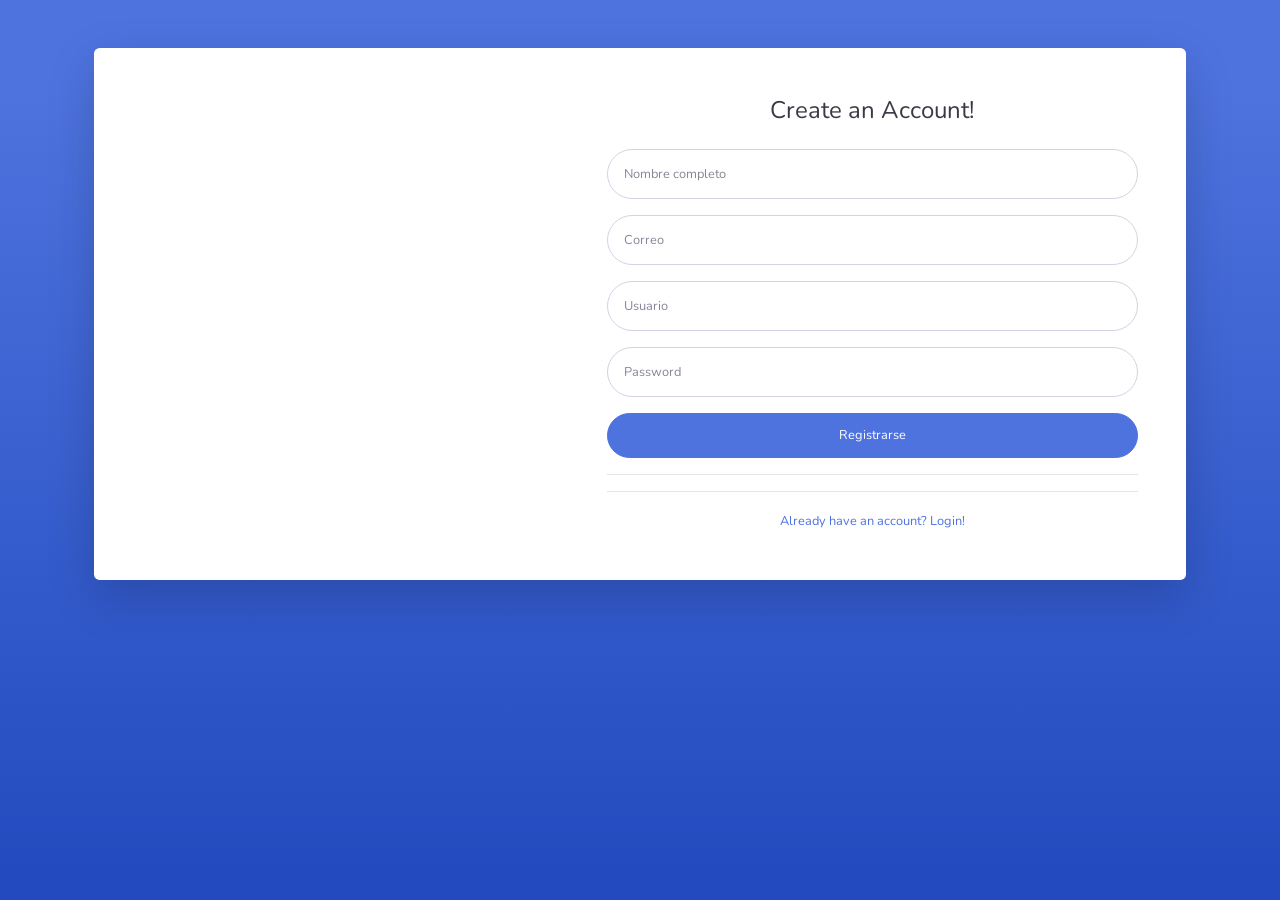
<file: register.html>
<!DOCTYPE html>
<html lang="en">
<head>
    <meta charset="utf-8">
    <meta http-equiv="X-UA-Compatible" content="IE=edge">
    <meta name="viewport" content="width=device-width, initial-scale=1, shrink-to-fit=no">
    <meta name="description" content="">
    <meta name="author" content="">
    <title>AB Dashboard</title>
    <link href="vendor/fontawesome-free/css/all.min.css" rel="stylesheet" type="text/css">
    <link
        href="https://fonts.googleapis.com/css?family=Nunito:200,200i,300,300i,400,400i,600,600i,700,700i,800,800i,900,900i"
        rel="stylesheet">
    <link href="css/sb-admin-2.min.css" rel="stylesheet">
</head>
<body class="bg-gradient-primary">
    <div class="container">
        <div class="card o-hidden border-0 shadow-lg my-5">
            <div class="card-body p-0">
                <div class="row">
                    <div class="col-lg-5 d-none d-lg-block bg-register-image"></div>
                    <div class="col-lg-7">
                        <div class="p-5">
                            <div class="text-center">
                                <h1 class="h4 text-gray-900 mb-4">Create an Account!</h1>
                            </div>
                            <form method="POST" action="php/registro_usuario.php" class="user">
                                    <div class="form-group">
                                        <input type="text" class="form-control form-control-user" id="exampleInputEmail"
                                        name="nombre" placeholder="Nombre completo" required>
                                    </div>
                                <div class="form-group">
                                    <input type="email" class="form-control form-control-user" id="exampleInputEmail"
                                    name="correo" placeholder="Correo" required>
                                </div>
                                <div class="form-group">
                                    <input type="text" class="form-control form-control-user"
                                    name="usuario" id="exampleInputPassword" placeholder="Usuario" required>
                               </div>
                                <div class="form-group">
                                    <input type="password" class="form-control form-control-user"
                                    name="password" id="exampleInputPassword" placeholder="Password" required>
                               </div>
                                <input href="login.html" type="submit" value="Registrarse" class="btn btn-primary btn-user btn-block">
                                <hr>
                            <hr>
                            <div class="text-center">
                                <a class="small" href="login.php">Already have an account? Login!</a>
                            </div>
                        </div>
                    </div>
                </div>
            </div>
        </div>

    </div>
    <script src="vendor/jquery/jquery.min.js"></script>
    <script src="vendor/bootstrap/js/bootstrap.bundle.min.js"></script>
    <script src="vendor/jquery-easing/jquery.easing.min.js"></script>
    <script src="js/sb-admin-2.min.js"></script>
</body>
</html>
</file>
<file: css/sb-admin-2.min.css>
*/:root{--blue:#4e73df;--indigo:#6610f2;--purple:#6f42c1;--pink:#e83e8c;--red:#e74a3b;--orange:#fd7e14;--yellow:#f6c23e;--green:#1cc88a;--teal:#20c9a6;--cyan:#36b9cc;--white:#fff;--gray:#858796;--gray-dark:#5a5c69;--primary:#4e73df;--secondary:#858796;--success:#1cc88a;--info:#36b9cc;--warning:#f6c23e;--danger:#e74a3b;--light:#f8f9fc;--dark:#5a5c69;--breakpoint-xs:0;--breakpoint-sm:576px;--breakpoint-md:768px;--breakpoint-lg:992px;--breakpoint-xl:1200px;--font-family-sans-serif:"Nunito",-apple-system,BlinkMacSystemFont,"Segoe UI",Roboto,"Helvetica Neue",Arial,sans-serif,"Apple Color Emoji","Segoe UI Emoji","Segoe UI Symbol","Noto Color Emoji";--font-family-monospace:SFMono-Regular,Menlo,Monaco,Consolas,"Liberation Mono","Courier New",monospace}*,::after,::before{box-sizing:border-box}html{font-family:sans-serif;line-height:1.15;-webkit-text-size-adjust:100%;-webkit-tap-highlight-color:transparent}article,aside,figcaption,figure,footer,header,hgroup,main,nav,section{display:block}body{margin:0;font-family:Nunito,-apple-system,BlinkMacSystemFont,"Segoe UI",Roboto,"Helvetica Neue",Arial,sans-serif,"Apple Color Emoji","Segoe UI Emoji","Segoe UI Symbol","Noto Color Emoji";font-size:1rem;font-weight:400;line-height:1.5;color:#858796;text-align:left;background-color:#fff}[tabindex="-1"]:focus:not(:focus-visible){outline:0!important}hr{box-sizing:content-box;height:0;overflow:visible}h1,h2,h3,h4,h5,h6{margin-top:0;margin-bottom:.5rem}p{margin-top:0;margin-bottom:1rem}abbr[data-original-title],abbr[title]{text-decoration:underline;-webkit-text-decoration:underline dotted;text-decoration:underline dotted;cursor:help;border-bottom:0;-webkit-text-decoration-skip-ink:none;text-decoration-skip-ink:none}address{margin-bottom:1rem;font-style:normal;line-height:inherit}dl,ol,ul{margin-top:0;margin-bottom:1rem}ol ol,ol ul,ul ol,ul ul{margin-bottom:0}dt{font-weight:700}dd{margin-bottom:.5rem;margin-left:0}blockquote{margin:0 0 1rem}b,strong{font-weight:bolder}small{font-size:80%}sub,sup{position:relative;font-size:75%;line-height:0;vertical-align:baseline}sub{bottom:-.25em}sup{top:-.5em}a{color:#4e73df;text-decoration:none;background-color:transparent}a:hover{color:#224abe;text-decoration:underline}a:not([href]):not([class]){color:inherit;text-decoration:none}a:not([href]):not([class]):hover{color:inherit;text-decoration:none}code,kbd,pre,samp{font-family:SFMono-Regular,Menlo,Monaco,Consolas,"Liberation Mono","Courier New",monospace;font-size:1em}pre{margin-top:0;margin-bottom:1rem;overflow:auto;-ms-overflow-style:scrollbar}figure{margin:0 0 1rem}img{vertical-align:middle;border-style:none}svg{overflow:hidden;vertical-align:middle}table{border-collapse:collapse}caption{padding-top:.75rem;padding-bottom:.75rem;color:#858796;text-align:left;caption-side:bottom}th{text-align:inherit;text-align:-webkit-match-parent}label{display:inline-block;margin-bottom:.5rem}button{border-radius:0}button:focus:not(:focus-visible){outline:0}button,input,optgroup,select,textarea{margin:0;font-family:inherit;font-size:inherit;line-height:inherit}button,input{overflow:visible}button,select{text-transform:none}[role=button]{cursor:pointer}select{word-wrap:normal}[type=button],[type=reset],[type=submit],button{-webkit-appearance:button}[type=button]:not(:disabled),[type=reset]:not(:disabled),[type=submit]:not(:disabled),button:not(:disabled){cursor:pointer}[type=button]::-moz-focus-inner,[type=reset]::-moz-focus-inner,[type=submit]::-moz-focus-inner,button::-moz-focus-inner{padding:0;border-style:none}input[type=checkbox],input[type=radio]{box-sizing:border-box;padding:0}textarea{overflow:auto;resize:vertical}fieldset{min-width:0;padding:0;margin:0;border:0}legend{display:block;width:100%;max-width:100%;padding:0;margin-bottom:.5rem;font-size:1.5rem;line-height:inherit;color:inherit;white-space:normal}progress{vertical-align:baseline}[type=number]::-webkit-inner-spin-button,[type=number]::-webkit-outer-spin-button{height:auto}[type=search]{outline-offset:-2px;-webkit-appearance:none}[type=search]::-webkit-search-decoration{-webkit-appearance:none}::-webkit-file-upload-button{font:inherit;-webkit-appearance:button}output{display:inline-block}summary{display:list-item;cursor:pointer}template{display:none}[hidden]{display:none!important}.h1,.h2,.h3,.h4,.h5,.h6,h1,h2,h3,h4,h5,h6{margin-bottom:.5rem;font-weight:400;line-height:1.2}.h1,h1{font-size:2.5rem}.h2,h2{font-size:2rem}.h3,h3{font-size:1.75rem}.h4,h4{font-size:1.5rem}.h5,h5{font-size:1.25rem}.h6,h6{font-size:1rem}.lead{font-size:1.25rem;font-weight:300}.display-1{font-size:6rem;font-weight:300;line-height:1.2}.display-2{font-size:5.5rem;font-weight:300;line-height:1.2}.display-3{font-size:4.5rem;font-weight:300;line-height:1.2}.display-4{font-size:3.5rem;font-weight:300;line-height:1.2}hr{margin-top:1rem;margin-bottom:1rem;border:0;border-top:1px solid rgba(0,0,0,.1)}.small,small{font-size:80%;font-weight:400}.mark,mark{padding:.2em;background-color:#fcf8e3}.list-unstyled{padding-left:0;list-style:none}.list-inline{padding-left:0;list-style:none}.list-inline-item{display:inline-block}.list-inline-item:not(:last-child){margin-right:.5rem}.initialism{font-size:90%;text-transform:uppercase}.blockquote{margin-bottom:1rem;font-size:1.25rem}.blockquote-footer{display:block;font-size:80%;color:#858796}.blockquote-footer::before{content:"\2014\00A0"}.img-fluid{max-width:100%;height:auto}.img-thumbnail{padding:.25rem;background-color:#fff;border:1px solid #dddfeb;border-radius:.35rem;max-width:100%;height:auto}.figure{display:inline-block}.figure-img{margin-bottom:.5rem;line-height:1}.figure-caption{font-size:90%;color:#858796}code{font-size:87.5%;color:#e83e8c;word-wrap:break-word}a>code{color:inherit}kbd{padding:.2rem .4rem;font-size:87.5%;color:#fff;background-color:#3a3b45;border-radius:.2rem}kbd kbd{padding:0;font-size:100%;font-weight:700}pre{display:block;font-size:87.5%;color:#3a3b45}pre code{font-size:inherit;color:inherit;word-break:normal}.pre-scrollable{max-height:340px;overflow-y:scroll}.container,.container-fluid,.container-lg,.container-md,.container-sm,.container-xl{width:100%;padding-right:.75rem;padding-left:.75rem;margin-right:auto;margin-left:auto}@media (min-width:576px){.container,.container-sm{max-width:540px}}@media (min-width:768px){.container,.container-md,.container-sm{max-width:720px}}@media (min-width:992px){.container,.container-lg,.container-md,.container-sm{max-width:960px}}@media (min-width:1200px){.container,.container-lg,.container-md,.container-sm,.container-xl{max-width:1140px}}.row{display:flex;flex-wrap:wrap;margin-right:-.75rem;margin-left:-.75rem}.no-gutters{margin-right:0;margin-left:0}.no-gutters>.col,.no-gutters>[class*=col-]{padding-right:0;padding-left:0}.col,.col-1,.col-10,.col-11,.col-12,.col-2,.col-3,.col-4,.col-5,.col-6,.col-7,.col-8,.col-9,.col-auto,.col-lg,.col-lg-1,.col-lg-10,.col-lg-11,.col-lg-12,.col-lg-2,.col-lg-3,.col-lg-4,.col-lg-5,.col-lg-6,.col-lg-7,.col-lg-8,.col-lg-9,.col-lg-auto,.col-md,.col-md-1,.col-md-10,.col-md-11,.col-md-12,.col-md-2,.col-md-3,.col-md-4,.col-md-5,.col-md-6,.col-md-7,.col-md-8,.col-md-9,.col-md-auto,.col-sm,.col-sm-1,.col-sm-10,.col-sm-11,.col-sm-12,.col-sm-2,.col-sm-3,.col-sm-4,.col-sm-5,.col-sm-6,.col-sm-7,.col-sm-8,.col-sm-9,.col-sm-auto,.col-xl,.col-xl-1,.col-xl-10,.col-xl-11,.col-xl-12,.col-xl-2,.col-xl-3,.col-xl-4,.col-xl-5,.col-xl-6,.col-xl-7,.col-xl-8,.col-xl-9,.col-xl-auto{position:relative;width:100%;padding-right:.75rem;padding-left:.75rem}.col{flex-basis:0;flex-grow:1;max-width:100%}.row-cols-1>*{flex:0 0 100%;max-width:100%}.row-cols-2>*{flex:0 0 50%;max-width:50%}.row-cols-3>*{flex:0 0 33.33333%;max-width:33.33333%}.row-cols-4>*{flex:0 0 25%;max-width:25%}.row-cols-5>*{flex:0 0 20%;max-width:20%}.row-cols-6>*{flex:0 0 16.66667%;max-width:16.66667%}.col-auto{flex:0 0 auto;width:auto;max-width:100%}.col-1{flex:0 0 8.33333%;max-width:8.33333%}.col-2{flex:0 0 16.66667%;max-width:16.66667%}.col-3{flex:0 0 25%;max-width:25%}.col-4{flex:0 0 33.33333%;max-width:33.33333%}.col-5{flex:0 0 41.66667%;max-width:41.66667%}.col-6{flex:0 0 50%;max-width:50%}.col-7{flex:0 0 58.33333%;max-width:58.33333%}.col-8{flex:0 0 66.66667%;max-width:66.66667%}.col-9{flex:0 0 75%;max-width:75%}.col-10{flex:0 0 83.33333%;max-width:83.33333%}.col-11{flex:0 0 91.66667%;max-width:91.66667%}.col-12{flex:0 0 100%;max-width:100%}.order-first{order:-1}.order-last{order:13}.order-0{order:0}.order-1{order:1}.order-2{order:2}.order-3{order:3}.order-4{order:4}.order-5{order:5}.order-6{order:6}.order-7{order:7}.order-8{order:8}.order-9{order:9}.order-10{order:10}.order-11{order:11}.order-12{order:12}.offset-1{margin-left:8.33333%}.offset-2{margin-left:16.66667%}.offset-3{margin-left:25%}.offset-4{margin-left:33.33333%}.offset-5{margin-left:41.66667%}.offset-6{margin-left:50%}.offset-7{margin-left:58.33333%}.offset-8{margin-left:66.66667%}.offset-9{margin-left:75%}.offset-10{margin-left:83.33333%}.offset-11{margin-left:91.66667%}@media (min-width:576px){.col-sm{flex-basis:0;flex-grow:1;max-width:100%}.row-cols-sm-1>*{flex:0 0 100%;max-width:100%}.row-cols-sm-2>*{flex:0 0 50%;max-width:50%}.row-cols-sm-3>*{flex:0 0 33.33333%;max-width:33.33333%}.row-cols-sm-4>*{flex:0 0 25%;max-width:25%}.row-cols-sm-5>*{flex:0 0 20%;max-width:20%}.row-cols-sm-6>*{flex:0 0 16.66667%;max-width:16.66667%}.col-sm-auto{flex:0 0 auto;width:auto;max-width:100%}.col-sm-1{flex:0 0 8.33333%;max-width:8.33333%}.col-sm-2{flex:0 0 16.66667%;max-width:16.66667%}.col-sm-3{flex:0 0 25%;max-width:25%}.col-sm-4{flex:0 0 33.33333%;max-width:33.33333%}.col-sm-5{flex:0 0 41.66667%;max-width:41.66667%}.col-sm-6{flex:0 0 50%;max-width:50%}.col-sm-7{flex:0 0 58.33333%;max-width:58.33333%}.col-sm-8{flex:0 0 66.66667%;max-width:66.66667%}.col-sm-9{flex:0 0 75%;max-width:75%}.col-sm-10{flex:0 0 83.33333%;max-width:83.33333%}.col-sm-11{flex:0 0 91.66667%;max-width:91.66667%}.col-sm-12{flex:0 0 100%;max-width:100%}.order-sm-first{order:-1}.order-sm-last{order:13}.order-sm-0{order:0}.order-sm-1{order:1}.order-sm-2{order:2}.order-sm-3{order:3}.order-sm-4{order:4}.order-sm-5{order:5}.order-sm-6{order:6}.order-sm-7{order:7}.order-sm-8{order:8}.order-sm-9{order:9}.order-sm-10{order:10}.order-sm-11{order:11}.order-sm-12{order:12}.offset-sm-0{margin-left:0}.offset-sm-1{margin-left:8.33333%}.offset-sm-2{margin-left:16.66667%}.offset-sm-3{margin-left:25%}.offset-sm-4{margin-left:33.33333%}.offset-sm-5{margin-left:41.66667%}.offset-sm-6{margin-left:50%}.offset-sm-7{margin-left:58.33333%}.offset-sm-8{margin-left:66.66667%}.offset-sm-9{margin-left:75%}.offset-sm-10{margin-left:83.33333%}.offset-sm-11{margin-left:91.66667%}}@media (min-width:768px){.col-md{flex-basis:0;flex-grow:1;max-width:100%}.row-cols-md-1>*{flex:0 0 100%;max-width:100%}.row-cols-md-2>*{flex:0 0 50%;max-width:50%}.row-cols-md-3>*{flex:0 0 33.33333%;max-width:33.33333%}.row-cols-md-4>*{flex:0 0 25%;max-width:25%}.row-cols-md-5>*{flex:0 0 20%;max-width:20%}.row-cols-md-6>*{flex:0 0 16.66667%;max-width:16.66667%}.col-md-auto{flex:0 0 auto;width:auto;max-width:100%}.col-md-1{flex:0 0 8.33333%;max-width:8.33333%}.col-md-2{flex:0 0 16.66667%;max-width:16.66667%}.col-md-3{flex:0 0 25%;max-width:25%}.col-md-4{flex:0 0 33.33333%;max-width:33.33333%}.col-md-5{flex:0 0 41.66667%;max-width:41.66667%}.col-md-6{flex:0 0 50%;max-width:50%}.col-md-7{flex:0 0 58.33333%;max-width:58.33333%}.col-md-8{flex:0 0 66.66667%;max-width:66.66667%}.col-md-9{flex:0 0 75%;max-width:75%}.col-md-10{flex:0 0 83.33333%;max-width:83.33333%}.col-md-11{flex:0 0 91.66667%;max-width:91.66667%}.col-md-12{flex:0 0 100%;max-width:100%}.order-md-first{order:-1}.order-md-last{order:13}.order-md-0{order:0}.order-md-1{order:1}.order-md-2{order:2}.order-md-3{order:3}.order-md-4{order:4}.order-md-5{order:5}.order-md-6{order:6}.order-md-7{order:7}.order-md-8{order:8}.order-md-9{order:9}.order-md-10{order:10}.order-md-11{order:11}.order-md-12{order:12}.offset-md-0{margin-left:0}.offset-md-1{margin-left:8.33333%}.offset-md-2{margin-left:16.66667%}.offset-md-3{margin-left:25%}.offset-md-4{margin-left:33.33333%}.offset-md-5{margin-left:41.66667%}.offset-md-6{margin-left:50%}.offset-md-7{margin-left:58.33333%}.offset-md-8{margin-left:66.66667%}.offset-md-9{margin-left:75%}.offset-md-10{margin-left:83.33333%}.offset-md-11{margin-left:91.66667%}}@media (min-width:992px){.col-lg{flex-basis:0;flex-grow:1;max-width:100%}.row-cols-lg-1>*{flex:0 0 100%;max-width:100%}.row-cols-lg-2>*{flex:0 0 50%;max-width:50%}.row-cols-lg-3>*{flex:0 0 33.33333%;max-width:33.33333%}.row-cols-lg-4>*{flex:0 0 25%;max-width:25%}.row-cols-lg-5>*{flex:0 0 20%;max-width:20%}.row-cols-lg-6>*{flex:0 0 16.66667%;max-width:16.66667%}.col-lg-auto{flex:0 0 auto;width:auto;max-width:100%}.col-lg-1{flex:0 0 8.33333%;max-width:8.33333%}.col-lg-2{flex:0 0 16.66667%;max-width:16.66667%}.col-lg-3{flex:0 0 25%;max-width:25%}.col-lg-4{flex:0 0 33.33333%;max-width:33.33333%}.col-lg-5{flex:0 0 41.66667%;max-width:41.66667%}.col-lg-6{flex:0 0 50%;max-width:50%}.col-lg-7{flex:0 0 58.33333%;max-width:58.33333%}.col-lg-8{flex:0 0 66.66667%;max-width:66.66667%}.col-lg-9{flex:0 0 75%;max-width:75%}.col-lg-10{flex:0 0 83.33333%;max-width:83.33333%}.col-lg-11{flex:0 0 91.66667%;max-width:91.66667%}.col-lg-12{flex:0 0 100%;max-width:100%}.order-lg-first{order:-1}.order-lg-last{order:13}.order-lg-0{order:0}.order-lg-1{order:1}.order-lg-2{order:2}.order-lg-3{order:3}.order-lg-4{order:4}.order-lg-5{order:5}.order-lg-6{order:6}.order-lg-7{order:7}.order-lg-8{order:8}.order-lg-9{order:9}.order-lg-10{order:10}.order-lg-11{order:11}.order-lg-12{order:12}.offset-lg-0{margin-left:0}.offset-lg-1{margin-left:8.33333%}.offset-lg-2{margin-left:16.66667%}.offset-lg-3{margin-left:25%}.offset-lg-4{margin-left:33.33333%}.offset-lg-5{margin-left:41.66667%}.offset-lg-6{margin-left:50%}.offset-lg-7{margin-left:58.33333%}.offset-lg-8{margin-left:66.66667%}.offset-lg-9{margin-left:75%}.offset-lg-10{margin-left:83.33333%}.offset-lg-11{margin-left:91.66667%}}@media (min-width:1200px){.col-xl{flex-basis:0;flex-grow:1;max-width:100%}.row-cols-xl-1>*{flex:0 0 100%;max-width:100%}.row-cols-xl-2>*{flex:0 0 50%;max-width:50%}.row-cols-xl-3>*{flex:0 0 33.33333%;max-width:33.33333%}.row-cols-xl-4>*{flex:0 0 25%;max-width:25%}.row-cols-xl-5>*{flex:0 0 20%;max-width:20%}.row-cols-xl-6>*{flex:0 0 16.66667%;max-width:16.66667%}.col-xl-auto{flex:0 0 auto;width:auto;max-width:100%}.col-xl-1{flex:0 0 8.33333%;max-width:8.33333%}.col-xl-2{flex:0 0 16.66667%;max-width:16.66667%}.col-xl-3{flex:0 0 25%;max-width:25%}.col-xl-4{flex:0 0 33.33333%;max-width:33.33333%}.col-xl-5{flex:0 0 41.66667%;max-width:41.66667%}.col-xl-6{flex:0 0 50%;max-width:50%}.col-xl-7{flex:0 0 58.33333%;max-width:58.33333%}.col-xl-8{flex:0 0 66.66667%;max-width:66.66667%}.col-xl-9{flex:0 0 75%;max-width:75%}.col-xl-10{flex:0 0 83.33333%;max-width:83.33333%}.col-xl-11{flex:0 0 91.66667%;max-width:91.66667%}.col-xl-12{flex:0 0 100%;max-width:100%}.order-xl-first{order:-1}.order-xl-last{order:13}.order-xl-0{order:0}.order-xl-1{order:1}.order-xl-2{order:2}.order-xl-3{order:3}.order-xl-4{order:4}.order-xl-5{order:5}.order-xl-6{order:6}.order-xl-7{order:7}.order-xl-8{order:8}.order-xl-9{order:9}.order-xl-10{order:10}.order-xl-11{order:11}.order-xl-12{order:12}.offset-xl-0{margin-left:0}.offset-xl-1{margin-left:8.33333%}.offset-xl-2{margin-left:16.66667%}.offset-xl-3{margin-left:25%}.offset-xl-4{margin-left:33.33333%}.offset-xl-5{margin-left:41.66667%}.offset-xl-6{margin-left:50%}.offset-xl-7{margin-left:58.33333%}.offset-xl-8{margin-left:66.66667%}.offset-xl-9{margin-left:75%}.offset-xl-10{margin-left:83.33333%}.offset-xl-11{margin-left:91.66667%}}.table{width:100%;margin-bottom:1rem;color:#858796}.table td,.table th{padding:.75rem;vertical-align:top;border-top:1px solid #e3e6f0}.table thead th{vertical-align:bottom;border-bottom:2px solid #e3e6f0}.table tbody+tbody{border-top:2px solid #e3e6f0}.table-sm td,.table-sm th{padding:.3rem}.table-bordered{border:1px solid #e3e6f0}.table-bordered td,.table-bordered th{border:1px solid #e3e6f0}.table-bordered thead td,.table-bordered thead th{border-bottom-width:2px}.table-borderless tbody+tbody,.table-borderless td,.table-borderless th,.table-borderless thead th{border:0}.table-striped tbody tr:nth-of-type(odd){background-color:rgba(0,0,0,.05)}.table-hover tbody tr:hover{color:#858796;background-color:rgba(0,0,0,.075)}.table-primary,.table-primary>td,.table-primary>th{background-color:#cdd8f6}.table-primary tbody+tbody,.table-primary td,.table-primary th,.table-primary thead th{border-color:#a3b6ee}.table-hover .table-primary:hover{background-color:#b7c7f2}.table-hover .table-primary:hover>td,.table-hover .table-primary:hover>th{background-color:#b7c7f2}.table-secondary,.table-secondary>td,.table-secondary>th{background-color:#dddde2}.table-secondary tbody+tbody,.table-secondary td,.table-secondary th,.table-secondary thead th{border-color:#c0c1c8}.table-hover .table-secondary:hover{background-color:#cfcfd6}.table-hover .table-secondary:hover>td,.table-hover .table-secondary:hover>th{background-color:#cfcfd6}.table-success,.table-success>td,.table-success>th{background-color:#bff0de}.table-success tbody+tbody,.table-success td,.table-success th,.table-success thead th{border-color:#89e2c2}.table-hover .table-success:hover{background-color:#aaebd3}.table-hover .table-success:hover>td,.table-hover .table-success:hover>th{background-color:#aaebd3}.table-info,.table-info>td,.table-info>th{background-color:#c7ebf1}.table-info tbody+tbody,.table-info td,.table-info th,.table-info thead th{border-color:#96dbe4}.table-hover .table-info:hover{background-color:#b3e4ec}.table-hover .table-info:hover>td,.table-hover .table-info:hover>th{background-color:#b3e4ec}.table-warning,.table-warning>td,.table-warning>th{background-color:#fceec9}.table-warning tbody+tbody,.table-warning td,.table-warning th,.table-warning thead th{border-color:#fadf9b}.table-hover .table-warning:hover{background-color:#fbe6b1}.table-hover .table-warning:hover>td,.table-hover .table-warning:hover>th{background-color:#fbe6b1}.table-danger,.table-danger>td,.table-danger>th{background-color:#f8ccc8}.table-danger tbody+tbody,.table-danger td,.table-danger th,.table-danger thead th{border-color:#f3a199}.table-hover .table-danger:hover{background-color:#f5b7b1}.table-hover .table-danger:hover>td,.table-hover .table-danger:hover>th{background-color:#f5b7b1}.table-light,.table-light>td,.table-light>th{background-color:#fdfdfe}.table-light tbody+tbody,.table-light td,.table-light th,.table-light thead th{border-color:#fbfcfd}.table-hover .table-light:hover{background-color:#ececf6}.table-hover .table-light:hover>td,.table-hover .table-light:hover>th{background-color:#ececf6}.table-dark,.table-dark>td,.table-dark>th{background-color:#d1d1d5}.table-dark tbody+tbody,.table-dark td,.table-dark th,.table-dark thead th{border-color:#a9aab1}.table-hover .table-dark:hover{background-color:#c4c4c9}.table-hover .table-dark:hover>td,.table-hover .table-dark:hover>th{background-color:#c4c4c9}.table-active,.table-active>td,.table-active>th{background-color:rgba(0,0,0,.075)}.table-hover .table-active:hover{background-color:rgba(0,0,0,.075)}.table-hover .table-active:hover>td,.table-hover .table-active:hover>th{background-color:rgba(0,0,0,.075)}.table .thead-dark th{color:#fff;background-color:#5a5c69;border-color:#6c6e7e}.table .thead-light th{color:#6e707e;background-color:#eaecf4;border-color:#e3e6f0}.table-dark{color:#fff;background-color:#5a5c69}.table-dark td,.table-dark th,.table-dark thead th{border-color:#6c6e7e}.table-dark.table-bordered{border:0}.table-dark.table-striped tbody tr:nth-of-type(odd){background-color:rgba(255,255,255,.05)}.table-dark.table-hover tbody tr:hover{color:#fff;background-color:rgba(255,255,255,.075)}@media (max-width:575.98px){.table-responsive-sm{display:block;width:100%;overflow-x:auto;-webkit-overflow-scrolling:touch}.table-responsive-sm>.table-bordered{border:0}}@media (max-width:767.98px){.table-responsive-md{display:block;width:100%;overflow-x:auto;-webkit-overflow-scrolling:touch}.table-responsive-md>.table-bordered{border:0}}@media (max-width:991.98px){.table-responsive-lg{display:block;width:100%;overflow-x:auto;-webkit-overflow-scrolling:touch}.table-responsive-lg>.table-bordered{border:0}}@media (max-width:1199.98px){.table-responsive-xl{display:block;width:100%;overflow-x:auto;-webkit-overflow-scrolling:touch}.table-responsive-xl>.table-bordered{border:0}}.table-responsive{display:block;width:100%;overflow-x:auto;-webkit-overflow-scrolling:touch}.table-responsive>.table-bordered{border:0}.form-control{display:block;width:100%;height:calc(1.5em + .75rem + 2px);padding:.375rem .75rem;font-size:1rem;font-weight:400;line-height:1.5;color:#6e707e;background-color:#fff;background-clip:padding-box;border:1px solid #d1d3e2;border-radius:.35rem;transition:border-color .15s ease-in-out,box-shadow .15s ease-in-out}@media (prefers-reduced-motion:reduce){.form-control{transition:none}}.form-control::-ms-expand{background-color:transparent;border:0}.form-control:-moz-focusring{color:transparent;text-shadow:0 0 0 #6e707e}.form-control:focus{color:#6e707e;background-color:#fff;border-color:#bac8f3;outline:0;box-shadow:0 0 0 .2rem rgba(78,115,223,.25)}.form-control::-webkit-input-placeholder{color:#858796;opacity:1}.form-control::-moz-placeholder{color:#858796;opacity:1}.form-control:-ms-input-placeholder{color:#858796;opacity:1}.form-control::-ms-input-placeholder{color:#858796;opacity:1}.form-control::placeholder{color:#858796;opacity:1}.form-control:disabled,.form-control[readonly]{background-color:#eaecf4;opacity:1}input[type=date].form-control,input[type=datetime-local].form-control,input[type=month].form-control,input[type=time].form-control{-webkit-appearance:none;-moz-appearance:none;appearance:none}select.form-control:focus::-ms-value{color:#6e707e;background-color:#fff}.form-control-file,.form-control-range{display:block;width:100%}.col-form-label{padding-top:calc(.375rem + 1px);padding-bottom:calc(.375rem + 1px);margin-bottom:0;font-size:inherit;line-height:1.5}.col-form-label-lg{padding-top:calc(.5rem + 1px);padding-bottom:calc(.5rem + 1px);font-size:1.25rem;line-height:1.5}.col-form-label-sm{padding-top:calc(.25rem + 1px);padding-bottom:calc(.25rem + 1px);font-size:.875rem;line-height:1.5}.form-control-plaintext{display:block;width:100%;padding:.375rem 0;margin-bottom:0;font-size:1rem;line-height:1.5;color:#858796;background-color:transparent;border:solid transparent;border-width:1px 0}.form-control-plaintext.form-control-lg,.form-control-plaintext.form-control-sm{padding-right:0;padding-left:0}.form-control-sm{height:calc(1.5em + .5rem + 2px);padding:.25rem .5rem;font-size:.875rem;line-height:1.5;border-radius:.2rem}.form-control-lg{height:calc(1.5em + 1rem + 2px);padding:.5rem 1rem;font-size:1.25rem;line-height:1.5;border-radius:.3rem}select.form-control[multiple],select.form-control[size]{height:auto}textarea.form-control{height:auto}.form-group{margin-bottom:1rem}.form-text{display:block;margin-top:.25rem}.form-row{display:flex;flex-wrap:wrap;margin-right:-5px;margin-left:-5px}.form-row>.col,.form-row>[class*=col-]{padding-right:5px;padding-left:5px}.form-check{position:relative;display:block;padding-left:1.25rem}.form-check-input{position:absolute;margin-top:.3rem;margin-left:-1.25rem}.form-check-input:disabled~.form-check-label,.form-check-input[disabled]~.form-check-label{color:#858796}.form-check-label{margin-bottom:0}.form-check-inline{display:inline-flex;align-items:center;padding-left:0;margin-right:.75rem}.form-check-inline .form-check-input{position:static;margin-top:0;margin-right:.3125rem;margin-left:0}.valid-feedback{display:none;width:100%;margin-top:.25rem;font-size:80%;color:#1cc88a}.valid-tooltip{position:absolute;top:100%;left:0;z-index:5;display:none;max-width:100%;padding:.25rem .5rem;margin-top:.1rem;font-size:.875rem;line-height:1.5;color:#fff;background-color:rgba(28,200,138,.9);border-radius:.35rem}.form-row>.col>.valid-tooltip,.form-row>[class*=col-]>.valid-tooltip{left:5px}.is-valid~.valid-feedback,.is-valid~.valid-tooltip,.was-validated :valid~.valid-feedback,.was-validated :valid~.valid-tooltip{display:block}.form-control.is-valid,.was-validated .form-control:valid{border-color:#1cc88a;padding-right:calc(1.5em + .75rem);background-image:url("data:image/svg+xml,%3csvg xmlns='http://www.w3.org/2000/svg' width='8' height='8' viewBox='0 0 8 8'%3e%3cpath fill='%231cc88a' d='M2.3 6.73L.6 4.53c-.4-1.04.46-1.4 1.1-.8l1.1 1.4 3.4-3.8c.6-.63 1.6-.27 1.2.7l-4 4.6c-.43.5-.8.4-1.1.1z'/%3e%3c/svg%3e");background-repeat:no-repeat;background-position:right calc(.375em + .1875rem) center;background-size:calc(.75em + .375rem) calc(.75em + .375rem)}.form-control.is-valid:focus,.was-validated .form-control:valid:focus{border-color:#1cc88a;box-shadow:0 0 0 .2rem rgba(28,200,138,.25)}.was-validated textarea.form-control:valid,textarea.form-control.is-valid{padding-right:calc(1.5em + .75rem);background-position:top calc(.375em + .1875rem) right calc(.375em + .1875rem)}.custom-select.is-valid,.was-validated .custom-select:valid{border-color:#1cc88a;padding-right:calc(.75em + 2.3125rem);background:url("data:image/svg+xml,%3csvg xmlns='http://www.w3.org/2000/svg' width='4' height='5' viewBox='0 0 4 5'%3e%3cpath fill='%235a5c69' d='M2 0L0 2h4zm0 5L0 3h4z'/%3e%3c/svg%3e") right .75rem center/8px 10px no-repeat,#fff url("data:image/svg+xml,%3csvg xmlns='http://www.w3.org/2000/svg' width='8' height='8' viewBox='0 0 8 8'%3e%3cpath fill='%231cc88a' d='M2.3 6.73L.6 4.53c-.4-1.04.46-1.4 1.1-.8l1.1 1.4 3.4-3.8c.6-.63 1.6-.27 1.2.7l-4 4.6c-.43.5-.8.4-1.1.1z'/%3e%3c/svg%3e") center right 1.75rem/calc(.75em + .375rem) calc(.75em + .375rem) no-repeat}.custom-select.is-valid:focus,.was-validated .custom-select:valid:focus{border-color:#1cc88a;box-shadow:0 0 0 .2rem rgba(28,200,138,.25)}.form-check-input.is-valid~.form-check-label,.was-validated .form-check-input:valid~.form-check-label{color:#1cc88a}.form-check-input.is-valid~.valid-feedback,.form-check-input.is-valid~.valid-tooltip,.was-validated .form-check-input:valid~.valid-feedback,.was-validated .form-check-input:valid~.valid-tooltip{display:block}.custom-control-input.is-valid~.custom-control-label,.was-validated .custom-control-input:valid~.custom-control-label{color:#1cc88a}.custom-control-input.is-valid~.custom-control-label::before,.was-validated .custom-control-input:valid~.custom-control-label::before{border-color:#1cc88a}.custom-control-input.is-valid:checked~.custom-control-label::before,.was-validated .custom-control-input:valid:checked~.custom-control-label::before{border-color:#34e3a4;background-color:#34e3a4}.custom-control-input.is-valid:focus~.custom-control-label::before,.was-validated .custom-control-input:valid:focus~.custom-control-label::before{box-shadow:0 0 0 .2rem rgba(28,200,138,.25)}.custom-control-input.is-valid:focus:not(:checked)~.custom-control-label::before,.was-validated .custom-control-input:valid:focus:not(:checked)~.custom-control-label::before{border-color:#1cc88a}.custom-file-input.is-valid~.custom-file-label,.was-validated .custom-file-input:valid~.custom-file-label{border-color:#1cc88a}.custom-file-input.is-valid:focus~.custom-file-label,.was-validated .custom-file-input:valid:focus~.custom-file-label{border-color:#1cc88a;box-shadow:0 0 0 .2rem rgba(28,200,138,.25)}.invalid-feedback{display:none;width:100%;margin-top:.25rem;font-size:80%;color:#e74a3b}.invalid-tooltip{position:absolute;top:100%;left:0;z-index:5;display:none;max-width:100%;padding:.25rem .5rem;margin-top:.1rem;font-size:.875rem;line-height:1.5;color:#fff;background-color:rgba(231,74,59,.9);border-radius:.35rem}.form-row>.col>.invalid-tooltip,.form-row>[class*=col-]>.invalid-tooltip{left:5px}.is-invalid~.invalid-feedback,.is-invalid~.invalid-tooltip,.was-validated :invalid~.invalid-feedback,.was-validated :invalid~.invalid-tooltip{display:block}.form-control.is-invalid,.was-validated .form-control:invalid{border-color:#e74a3b;padding-right:calc(1.5em + .75rem);background-image:url("data:image/svg+xml,%3csvg xmlns='http://www.w3.org/2000/svg' width='12' height='12' fill='none' stroke='%23e74a3b' viewBox='0 0 12 12'%3e%3ccircle cx='6' cy='6' r='4.5'/%3e%3cpath stroke-linejoin='round' d='M5.8 3.6h.4L6 6.5z'/%3e%3ccircle cx='6' cy='8.2' r='.6' fill='%23e74a3b' stroke='none'/%3e%3c/svg%3e");background-repeat:no-repeat;background-position:right calc(.375em + .1875rem) center;background-size:calc(.75em + .375rem) calc(.75em + .375rem)}.form-control.is-invalid:focus,.was-validated .form-control:invalid:focus{border-color:#e74a3b;box-shadow:0 0 0 .2rem rgba(231,74,59,.25)}.was-validated textarea.form-control:invalid,textarea.form-control.is-invalid{padding-right:calc(1.5em + .75rem);background-position:top calc(.375em + .1875rem) right calc(.375em + .1875rem)}.custom-select.is-invalid,.was-validated .custom-select:invalid{border-color:#e74a3b;padding-right:calc(.75em + 2.3125rem);background:url("data:image/svg+xml,%3csvg xmlns='http://www.w3.org/2000/svg' width='4' height='5' viewBox='0 0 4 5'%3e%3cpath fill='%235a5c69' d='M2 0L0 2h4zm0 5L0 3h4z'/%3e%3c/svg%3e") right .75rem center/8px 10px no-repeat,#fff url("data:image/svg+xml,%3csvg xmlns='http://www.w3.org/2000/svg' width='12' height='12' fill='none' stroke='%23e74a3b' viewBox='0 0 12 12'%3e%3ccircle cx='6' cy='6' r='4.5'/%3e%3cpath stroke-linejoin='round' d='M5.8 3.6h.4L6 6.5z'/%3e%3ccircle cx='6' cy='8.2' r='.6' fill='%23e74a3b' stroke='none'/%3e%3c/svg%3e") center right 1.75rem/calc(.75em + .375rem) calc(.75em + .375rem) no-repeat}.custom-select.is-invalid:focus,.was-validated .custom-select:invalid:focus{border-color:#e74a3b;box-shadow:0 0 0 .2rem rgba(231,74,59,.25)}.form-check-input.is-invalid~.form-check-label,.was-validated .form-check-input:invalid~.form-check-label{color:#e74a3b}.form-check-input.is-invalid~.invalid-feedback,.form-check-input.is-invalid~.invalid-tooltip,.was-validated .form-check-input:invalid~.invalid-feedback,.was-validated .form-check-input:invalid~.invalid-tooltip{display:block}.custom-control-input.is-invalid~.custom-control-label,.was-validated .custom-control-input:invalid~.custom-control-label{color:#e74a3b}.custom-control-input.is-invalid~.custom-control-label::before,.was-validated .custom-control-input:invalid~.custom-control-label::before{border-color:#e74a3b}.custom-control-input.is-invalid:checked~.custom-control-label::before,.was-validated .custom-control-input:invalid:checked~.custom-control-label::before{border-color:#ed7468;background-color:#ed7468}.custom-control-input.is-invalid:focus~.custom-control-label::before,.was-validated .custom-control-input:invalid:focus~.custom-control-label::before{box-shadow:0 0 0 .2rem rgba(231,74,59,.25)}.custom-control-input.is-invalid:focus:not(:checked)~.custom-control-label::before,.was-validated .custom-control-input:invalid:focus:not(:checked)~.custom-control-label::before{border-color:#e74a3b}.custom-file-input.is-invalid~.custom-file-label,.was-validated .custom-file-input:invalid~.custom-file-label{border-color:#e74a3b}.custom-file-input.is-invalid:focus~.custom-file-label,.was-validated .custom-file-input:invalid:focus~.custom-file-label{border-color:#e74a3b;box-shadow:0 0 0 .2rem rgba(231,74,59,.25)}.form-inline{display:flex;flex-flow:row wrap;align-items:center}.form-inline .form-check{width:100%}@media (min-width:576px){.form-inline label{display:flex;align-items:center;justify-content:center;margin-bottom:0}.form-inline .form-group{display:flex;flex:0 0 auto;flex-flow:row wrap;align-items:center;margin-bottom:0}.form-inline .form-control{display:inline-block;width:auto;vertical-align:middle}.form-inline .form-control-plaintext{display:inline-block}.form-inline .custom-select,.form-inline .input-group{width:auto}.form-inline .form-check{display:flex;align-items:center;justify-content:center;width:auto;padding-left:0}.form-inline .form-check-input{position:relative;flex-shrink:0;margin-top:0;margin-right:.25rem;margin-left:0}.form-inline .custom-control{align-items:center;justify-content:center}.form-inline .custom-control-label{margin-bottom:0}}.btn{display:inline-block;font-weight:400;color:#858796;text-align:center;vertical-align:middle;-webkit-user-select:none;-moz-user-select:none;-ms-user-select:none;user-select:none;background-color:transparent;border:1px solid transparent;padding:.375rem .75rem;font-size:1rem;line-height:1.5;border-radius:.35rem;transition:color .15s ease-in-out,background-color .15s ease-in-out,border-color .15s ease-in-out,box-shadow .15s ease-in-out}@media (prefers-reduced-motion:reduce){.btn{transition:none}}.btn:hover{color:#858796;text-decoration:none}.btn.focus,.btn:focus{outline:0;box-shadow:0 0 0 .2rem rgba(78,115,223,.25)}.btn.disabled,.btn:disabled{opacity:.65}.btn:not(:disabled):not(.disabled){cursor:pointer}a.btn.disabled,fieldset:disabled a.btn{pointer-events:none}.btn-primary{color:#fff;background-color:#4e73df;border-color:#4e73df}.btn-primary:hover{color:#fff;background-color:#2e59d9;border-color:#2653d4}.btn-primary.focus,.btn-primary:focus{color:#fff;background-color:#2e59d9;border-color:#2653d4;box-shadow:0 0 0 .2rem rgba(105,136,228,.5)}.btn-primary.disabled,.btn-primary:disabled{color:#fff;background-color:#4e73df;border-color:#4e73df}.btn-primary:not(:disabled):not(.disabled).active,.btn-primary:not(:disabled):not(.disabled):active,.show>.btn-primary.dropdown-toggle{color:#fff;background-color:#2653d4;border-color:#244ec9}.btn-primary:not(:disabled):not(.disabled).active:focus,.btn-primary:not(:disabled):not(.disabled):active:focus,.show>.btn-primary.dropdown-toggle:focus{box-shadow:0 0 0 .2rem rgba(105,136,228,.5)}.btn-secondary{color:#fff;background-color:#858796;border-color:#858796}.btn-secondary:hover{color:#fff;background-color:#717384;border-color:#6b6d7d}.btn-secondary.focus,.btn-secondary:focus{color:#fff;background-color:#717384;border-color:#6b6d7d;box-shadow:0 0 0 .2rem rgba(151,153,166,.5)}.btn-secondary.disabled,.btn-secondary:disabled{color:#fff;background-color:#858796;border-color:#858796}.btn-secondary:not(:disabled):not(.disabled).active,.btn-secondary:not(:disabled):not(.disabled):active,.show>.btn-secondary.dropdown-toggle{color:#fff;background-color:#6b6d7d;border-color:#656776}.btn-secondary:not(:disabled):not(.disabled).active:focus,.btn-secondary:not(:disabled):not(.disabled):active:focus,.show>.btn-secondary.dropdown-toggle:focus{box-shadow:0 0 0 .2rem rgba(151,153,166,.5)}.btn-success{color:#fff;background-color:#1cc88a;border-color:#1cc88a}.btn-success:hover{color:#fff;background-color:#17a673;border-color:#169b6b}.btn-success.focus,.btn-success:focus{color:#fff;background-color:#17a673;border-color:#169b6b;box-shadow:0 0 0 .2rem rgba(62,208,156,.5)}.btn-success.disabled,.btn-success:disabled{color:#fff;background-color:#1cc88a;border-color:#1cc88a}.btn-success:not(:disabled):not(.disabled).active,.btn-success:not(:disabled):not(.disabled):active,.show>.btn-success.dropdown-toggle{color:#fff;background-color:#169b6b;border-color:#149063}.btn-success:not(:disabled):not(.disabled).active:focus,.btn-success:not(:disabled):not(.disabled):active:focus,.show>.btn-success.dropdown-toggle:focus{box-shadow:0 0 0 .2rem rgba(62,208,156,.5)}.btn-info{color:#fff;background-color:#36b9cc;border-color:#36b9cc}.btn-info:hover{color:#fff;background-color:#2c9faf;border-color:#2a96a5}.btn-info.focus,.btn-info:focus{color:#fff;background-color:#2c9faf;border-color:#2a96a5;box-shadow:0 0 0 .2rem rgba(84,196,212,.5)}.btn-info.disabled,.btn-info:disabled{color:#fff;background-color:#36b9cc;border-color:#36b9cc}.btn-info:not(:disabled):not(.disabled).active,.btn-info:not(:disabled):not(.disabled):active,.show>.btn-info.dropdown-toggle{color:#fff;background-color:#2a96a5;border-color:#278c9b}.btn-info:not(:disabled):not(.disabled).active:focus,.btn-info:not(:disabled):not(.disabled):active:focus,.show>.btn-info.dropdown-toggle:focus{box-shadow:0 0 0 .2rem rgba(84,196,212,.5)}.btn-warning{color:#fff;background-color:#f6c23e;border-color:#f6c23e}.btn-warning:hover{color:#fff;background-color:#f4b619;border-color:#f4b30d}.btn-warning.focus,.btn-warning:focus{color:#fff;background-color:#f4b619;border-color:#f4b30d;box-shadow:0 0 0 .2rem rgba(247,203,91,.5)}.btn-warning.disabled,.btn-warning:disabled{color:#fff;background-color:#f6c23e;border-color:#f6c23e}.btn-warning:not(:disabled):not(.disabled).active,.btn-warning:not(:disabled):not(.disabled):active,.show>.btn-warning.dropdown-toggle{color:#fff;background-color:#f4b30d;border-color:#e9aa0b}.btn-warning:not(:disabled):not(.disabled).active:focus,.btn-warning:not(:disabled):not(.disabled):active:focus,.show>.btn-warning.dropdown-toggle:focus{box-shadow:0 0 0 .2rem rgba(247,203,91,.5)}.btn-danger{color:#fff;background-color:#e74a3b;border-color:#e74a3b}.btn-danger:hover{color:#fff;background-color:#e02d1b;border-color:#d52a1a}.btn-danger.focus,.btn-danger:focus{color:#fff;background-color:#e02d1b;border-color:#d52a1a;box-shadow:0 0 0 .2rem rgba(235,101,88,.5)}.btn-danger.disabled,.btn-danger:disabled{color:#fff;background-color:#e74a3b;border-color:#e74a3b}.btn-danger:not(:disabled):not(.disabled).active,.btn-danger:not(:disabled):not(.disabled):active,.show>.btn-danger.dropdown-toggle{color:#fff;background-color:#d52a1a;border-color:#ca2819}.btn-danger:not(:disabled):not(.disabled).active:focus,.btn-danger:not(:disabled):not(.disabled):active:focus,.show>.btn-danger.dropdown-toggle:focus{box-shadow:0 0 0 .2rem rgba(235,101,88,.5)}.btn-light{color:#3a3b45;background-color:#f8f9fc;border-color:#f8f9fc}.btn-light:hover{color:#3a3b45;background-color:#dde2f1;border-color:#d4daed}.btn-light.focus,.btn-light:focus{color:#3a3b45;background-color:#dde2f1;border-color:#d4daed;box-shadow:0 0 0 .2rem rgba(220,221,225,.5)}.btn-light.disabled,.btn-light:disabled{color:#3a3b45;background-color:#f8f9fc;border-color:#f8f9fc}.btn-light:not(:disabled):not(.disabled).active,.btn-light:not(:disabled):not(.disabled):active,.show>.btn-light.dropdown-toggle{color:#3a3b45;background-color:#d4daed;border-color:#cbd3e9}.btn-light:not(:disabled):not(.disabled).active:focus,.btn-light:not(:disabled):not(.disabled):active:focus,.show>.btn-light.dropdown-toggle:focus{box-shadow:0 0 0 .2rem rgba(220,221,225,.5)}.btn-dark{color:#fff;background-color:#5a5c69;border-color:#5a5c69}.btn-dark:hover{color:#fff;background-color:#484a54;border-color:#42444e}.btn-dark.focus,.btn-dark:focus{color:#fff;background-color:#484a54;border-color:#42444e;box-shadow:0 0 0 .2rem rgba(115,116,128,.5)}.btn-dark.disabled,.btn-dark:disabled{color:#fff;background-color:#5a5c69;border-color:#5a5c69}.btn-dark:not(:disabled):not(.disabled).active,.btn-dark:not(:disabled):not(.disabled):active,.show>.btn-dark.dropdown-toggle{color:#fff;background-color:#42444e;border-color:#3d3e47}.btn-dark:not(:disabled):not(.disabled).active:focus,.btn-dark:not(:disabled):not(.disabled):active:focus,.show>.btn-dark.dropdown-toggle:focus{box-shadow:0 0 0 .2rem rgba(115,116,128,.5)}.btn-outline-primary{color:#4e73df;border-color:#4e73df}.btn-outline-primary:hover{color:#fff;background-color:#4e73df;border-color:#4e73df}.btn-outline-primary.focus,.btn-outline-primary:focus{box-shadow:0 0 0 .2rem rgba(78,115,223,.5)}.btn-outline-primary.disabled,.btn-outline-primary:disabled{color:#4e73df;background-color:transparent}.btn-outline-primary:not(:disabled):not(.disabled).active,.btn-outline-primary:not(:disabled):not(.disabled):active,.show>.btn-outline-primary.dropdown-toggle{color:#fff;background-color:#4e73df;border-color:#4e73df}.btn-outline-primary:not(:disabled):not(.disabled).active:focus,.btn-outline-primary:not(:disabled):not(.disabled):active:focus,.show>.btn-outline-primary.dropdown-toggle:focus{box-shadow:0 0 0 .2rem rgba(78,115,223,.5)}.btn-outline-secondary{color:#858796;border-color:#858796}.btn-outline-secondary:hover{color:#fff;background-color:#858796;border-color:#858796}.btn-outline-secondary.focus,.btn-outline-secondary:focus{box-shadow:0 0 0 .2rem rgba(133,135,150,.5)}.btn-outline-secondary.disabled,.btn-outline-secondary:disabled{color:#858796;background-color:transparent}.btn-outline-secondary:not(:disabled):not(.disabled).active,.btn-outline-secondary:not(:disabled):not(.disabled):active,.show>.btn-outline-secondary.dropdown-toggle{color:#fff;background-color:#858796;border-color:#858796}.btn-outline-secondary:not(:disabled):not(.disabled).active:focus,.btn-outline-secondary:not(:disabled):not(.disabled):active:focus,.show>.btn-outline-secondary.dropdown-toggle:focus{box-shadow:0 0 0 .2rem rgba(133,135,150,.5)}.btn-outline-success{color:#1cc88a;border-color:#1cc88a}.btn-outline-success:hover{color:#fff;background-color:#1cc88a;border-color:#1cc88a}.btn-outline-success.focus,.btn-outline-success:focus{box-shadow:0 0 0 .2rem rgba(28,200,138,.5)}.btn-outline-success.disabled,.btn-outline-success:disabled{color:#1cc88a;background-color:transparent}.btn-outline-success:not(:disabled):not(.disabled).active,.btn-outline-success:not(:disabled):not(.disabled):active,.show>.btn-outline-success.dropdown-toggle{color:#fff;background-color:#1cc88a;border-color:#1cc88a}.btn-outline-success:not(:disabled):not(.disabled).active:focus,.btn-outline-success:not(:disabled):not(.disabled):active:focus,.show>.btn-outline-success.dropdown-toggle:focus{box-shadow:0 0 0 .2rem rgba(28,200,138,.5)}.btn-outline-info{color:#36b9cc;border-color:#36b9cc}.btn-outline-info:hover{color:#fff;background-color:#36b9cc;border-color:#36b9cc}.btn-outline-info.focus,.btn-outline-info:focus{box-shadow:0 0 0 .2rem rgba(54,185,204,.5)}.btn-outline-info.disabled,.btn-outline-info:disabled{color:#36b9cc;background-color:transparent}.btn-outline-info:not(:disabled):not(.disabled).active,.btn-outline-info:not(:disabled):not(.disabled):active,.show>.btn-outline-info.dropdown-toggle{color:#fff;background-color:#36b9cc;border-color:#36b9cc}.btn-outline-info:not(:disabled):not(.disabled).active:focus,.btn-outline-info:not(:disabled):not(.disabled):active:focus,.show>.btn-outline-info.dropdown-toggle:focus{box-shadow:0 0 0 .2rem rgba(54,185,204,.5)}.btn-outline-warning{color:#f6c23e;border-color:#f6c23e}.btn-outline-warning:hover{color:#fff;background-color:#f6c23e;border-color:#f6c23e}.btn-outline-warning.focus,.btn-outline-warning:focus{box-shadow:0 0 0 .2rem rgba(246,194,62,.5)}.btn-outline-warning.disabled,.btn-outline-warning:disabled{color:#f6c23e;background-color:transparent}.btn-outline-warning:not(:disabled):not(.disabled).active,.btn-outline-warning:not(:disabled):not(.disabled):active,.show>.btn-outline-warning.dropdown-toggle{color:#fff;background-color:#f6c23e;border-color:#f6c23e}.btn-outline-warning:not(:disabled):not(.disabled).active:focus,.btn-outline-warning:not(:disabled):not(.disabled):active:focus,.show>.btn-outline-warning.dropdown-toggle:focus{box-shadow:0 0 0 .2rem rgba(246,194,62,.5)}.btn-outline-danger{color:#e74a3b;border-color:#e74a3b}.btn-outline-danger:hover{color:#fff;background-color:#e74a3b;border-color:#e74a3b}.btn-outline-danger.focus,.btn-outline-danger:focus{box-shadow:0 0 0 .2rem rgba(231,74,59,.5)}.btn-outline-danger.disabled,.btn-outline-danger:disabled{color:#e74a3b;background-color:transparent}.btn-outline-danger:not(:disabled):not(.disabled).active,.btn-outline-danger:not(:disabled):not(.disabled):active,.show>.btn-outline-danger.dropdown-toggle{color:#fff;background-color:#e74a3b;border-color:#e74a3b}.btn-outline-danger:not(:disabled):not(.disabled).active:focus,.btn-outline-danger:not(:disabled):not(.disabled):active:focus,.show>.btn-outline-danger.dropdown-toggle:focus{box-shadow:0 0 0 .2rem rgba(231,74,59,.5)}.btn-outline-light{color:#f8f9fc;border-color:#f8f9fc}.btn-outline-light:hover{color:#3a3b45;background-color:#f8f9fc;border-color:#f8f9fc}.btn-outline-light.focus,.btn-outline-light:focus{box-shadow:0 0 0 .2rem rgba(248,249,252,.5)}.btn-outline-light.disabled,.btn-outline-light:disabled{color:#f8f9fc;background-color:transparent}.btn-outline-light:not(:disabled):not(.disabled).active,.btn-outline-light:not(:disabled):not(.disabled):active,.show>.btn-outline-light.dropdown-toggle{color:#3a3b45;background-color:#f8f9fc;border-color:#f8f9fc}.btn-outline-light:not(:disabled):not(.disabled).active:focus,.btn-outline-light:not(:disabled):not(.disabled):active:focus,.show>.btn-outline-light.dropdown-toggle:focus{box-shadow:0 0 0 .2rem rgba(248,249,252,.5)}.btn-outline-dark{color:#5a5c69;border-color:#5a5c69}.btn-outline-dark:hover{color:#fff;background-color:#5a5c69;border-color:#5a5c69}.btn-outline-dark.focus,.btn-outline-dark:focus{box-shadow:0 0 0 .2rem rgba(90,92,105,.5)}.btn-outline-dark.disabled,.btn-outline-dark:disabled{color:#5a5c69;background-color:transparent}.btn-outline-dark:not(:disabled):not(.disabled).active,.btn-outline-dark:not(:disabled):not(.disabled):active,.show>.btn-outline-dark.dropdown-toggle{color:#fff;background-color:#5a5c69;border-color:#5a5c69}.btn-outline-dark:not(:disabled):not(.disabled).active:focus,.btn-outline-dark:not(:disabled):not(.disabled):active:focus,.show>.btn-outline-dark.dropdown-toggle:focus{box-shadow:0 0 0 .2rem rgba(90,92,105,.5)}.btn-link{font-weight:400;color:#4e73df;text-decoration:none}.btn-link:hover{color:#224abe;text-decoration:underline}.btn-link.focus,.btn-link:focus{text-decoration:underline}.btn-link.disabled,.btn-link:disabled{color:#858796;pointer-events:none}.btn-group-lg>.btn,.btn-lg{padding:.5rem 1rem;font-size:1.25rem;line-height:1.5;border-radius:.3rem}.btn-group-sm>.btn,.btn-sm{padding:.25rem .5rem;font-size:.875rem;line-height:1.5;border-radius:.2rem}.btn-block{display:block;width:100%}.btn-block+.btn-block{margin-top:.5rem}input[type=button].btn-block,input[type=reset].btn-block,input[type=submit].btn-block{width:100%}.fade{transition:opacity .15s linear}@media (prefers-reduced-motion:reduce){.fade{transition:none}}.fade:not(.show){opacity:0}.collapse:not(.show){display:none}.collapsing{position:relative;height:0;overflow:hidden;transition:height .15s ease}@media (prefers-reduced-motion:reduce){.collapsing{transition:none}}.dropdown,.dropleft,.dropright,.dropup{position:relative}.dropdown-toggle{white-space:nowrap}.dropdown-toggle::after{display:inline-block;margin-left:.255em;vertical-align:.255em;content:"";border-top:.3em solid;border-right:.3em solid transparent;border-bottom:0;border-left:.3em solid transparent}.dropdown-toggle:empty::after{margin-left:0}.dropdown-menu{position:absolute;top:100%;left:0;z-index:1000;display:none;float:left;min-width:10rem;padding:.5rem 0;margin:.125rem 0 0;font-size:.85rem;color:#858796;text-align:left;list-style:none;background-color:#fff;background-clip:padding-box;border:1px solid #e3e6f0;border-radius:.35rem}.dropdown-menu-left{right:auto;left:0}.dropdown-menu-right{right:0;left:auto}@media (min-width:576px){.dropdown-menu-sm-left{right:auto;left:0}.dropdown-menu-sm-right{right:0;left:auto}}@media (min-width:768px){.dropdown-menu-md-left{right:auto;left:0}.dropdown-menu-md-right{right:0;left:auto}}@media (min-width:992px){.dropdown-menu-lg-left{right:auto;left:0}.dropdown-menu-lg-right{right:0;left:auto}}@media (min-width:1200px){.dropdown-menu-xl-left{right:auto;left:0}.dropdown-menu-xl-right{right:0;left:auto}}.dropup .dropdown-menu{top:auto;bottom:100%;margin-top:0;margin-bottom:.125rem}.dropup .dropdown-toggle::after{display:inline-block;margin-left:.255em;vertical-align:.255em;content:"";border-top:0;border-right:.3em solid transparent;border-bottom:.3em solid;border-left:.3em solid transparent}.dropup .dropdown-toggle:empty::after{margin-left:0}.dropright .dropdown-menu{top:0;right:auto;left:100%;margin-top:0;margin-left:.125rem}.dropright .dropdown-toggle::after{display:inline-block;margin-left:.255em;vertical-align:.255em;content:"";border-top:.3em solid transparent;border-right:0;border-bottom:.3em solid transparent;border-left:.3em solid}.dropright .dropdown-toggle:empty::after{margin-left:0}.dropright .dropdown-toggle::after{vertical-align:0}.dropleft .dropdown-menu{top:0;right:100%;left:auto;margin-top:0;margin-right:.125rem}.dropleft .dropdown-toggle::after{display:inline-block;margin-left:.255em;vertical-align:.255em;content:""}.dropleft .dropdown-toggle::after{display:none}.dropleft .dropdown-toggle::before{display:inline-block;margin-right:.255em;vertical-align:.255em;content:"";border-top:.3em solid transparent;border-right:.3em solid;border-bottom:.3em solid transparent}.dropleft .dropdown-toggle:empty::after{margin-left:0}.dropleft .dropdown-toggle::before{vertical-align:0}.dropdown-menu[x-placement^=bottom],.dropdown-menu[x-placement^=left],.dropdown-menu[x-placement^=right],.dropdown-menu[x-placement^=top]{right:auto;bottom:auto}.dropdown-divider{height:0;margin:.5rem 0;overflow:hidden;border-top:1px solid #eaecf4}.dropdown-item{display:block;width:100%;padding:.25rem 1.5rem;clear:both;font-weight:400;color:#3a3b45;text-align:inherit;white-space:nowrap;background-color:transparent;border:0}.dropdown-item:focus,.dropdown-item:hover{color:#2e2f37;text-decoration:none;background-color:#eaecf4}.dropdown-item.active,.dropdown-item:active{color:#fff;text-decoration:none;background-color:#4e73df}.dropdown-item.disabled,.dropdown-item:disabled{color:#b7b9cc;pointer-events:none;background-color:transparent}.dropdown-menu.show{display:block}.dropdown-header{display:block;padding:.5rem 1.5rem;margin-bottom:0;font-size:.875rem;color:#858796;white-space:nowrap}.dropdown-item-text{display:block;padding:.25rem 1.5rem;color:#3a3b45}.btn-group,.btn-group-vertical{position:relative;display:inline-flex;vertical-align:middle}.btn-group-vertical>.btn,.btn-group>.btn{position:relative;flex:1 1 auto}.btn-group-vertical>.btn:hover,.btn-group>.btn:hover{z-index:1}.btn-group-vertical>.btn.active,.btn-group-vertical>.btn:active,.btn-group-vertical>.btn:focus,.btn-group>.btn.active,.btn-group>.btn:active,.btn-group>.btn:focus{z-index:1}.btn-toolbar{display:flex;flex-wrap:wrap;justify-content:flex-start}.btn-toolbar .input-group{width:auto}.btn-group>.btn-group:not(:first-child),.btn-group>.btn:not(:first-child){margin-left:-1px}.btn-group>.btn-group:not(:last-child)>.btn,.btn-group>.btn:not(:last-child):not(.dropdown-toggle){border-top-right-radius:0;border-bottom-right-radius:0}.btn-group>.btn-group:not(:first-child)>.btn,.btn-group>.btn:not(:first-child){border-top-left-radius:0;border-bottom-left-radius:0}.dropdown-toggle-split{padding-right:.5625rem;padding-left:.5625rem}.dropdown-toggle-split::after,.dropright .dropdown-toggle-split::after,.dropup .dropdown-toggle-split::after{margin-left:0}.dropleft .dropdown-toggle-split::before{margin-right:0}.btn-group-sm>.btn+.dropdown-toggle-split,.btn-sm+.dropdown-toggle-split{padding-right:.375rem;padding-left:.375rem}.btn-group-lg>.btn+.dropdown-toggle-split,.btn-lg+.dropdown-toggle-split{padding-right:.75rem;padding-left:.75rem}.btn-group-vertical{flex-direction:column;align-items:flex-start;justify-content:center}.btn-group-vertical>.btn,.btn-group-vertical>.btn-group{width:100%}.btn-group-vertical>.btn-group:not(:first-child),.btn-group-vertical>.btn:not(:first-child){margin-top:-1px}.btn-group-vertical>.btn-group:not(:last-child)>.btn,.btn-group-vertical>.btn:not(:last-child):not(.dropdown-toggle){border-bottom-right-radius:0;border-bottom-left-radius:0}.btn-group-vertical>.btn-group:not(:first-child)>.btn,.btn-group-vertical>.btn:not(:first-child){border-top-left-radius:0;border-top-right-radius:0}.btn-group-toggle>.btn,.btn-group-toggle>.btn-group>.btn{margin-bottom:0}.btn-group-toggle>.btn input[type=checkbox],.btn-group-toggle>.btn input[type=radio],.btn-group-toggle>.btn-group>.btn input[type=checkbox],.btn-group-toggle>.btn-group>.btn input[type=radio]{position:absolute;clip:rect(0,0,0,0);pointer-events:none}.input-group{position:relative;display:flex;flex-wrap:wrap;align-items:stretch;width:100%}.input-group>.custom-file,.input-group>.custom-select,.input-group>.form-control,.input-group>.form-control-plaintext{position:relative;flex:1 1 auto;width:1%;min-width:0;margin-bottom:0}.input-group>.custom-file+.custom-file,.input-group>.custom-file+.custom-select,.input-group>.custom-file+.form-control,.input-group>.custom-select+.custom-file,.input-group>.custom-select+.custom-select,.input-group>.custom-select+.form-control,.input-group>.form-control+.custom-file,.input-group>.form-control+.custom-select,.input-group>.form-control+.form-control,.input-group>.form-control-plaintext+.custom-file,.input-group>.form-control-plaintext+.custom-select,.input-group>.form-control-plaintext+.form-control{margin-left:-1px}.input-group>.custom-file .custom-file-input:focus~.custom-file-label,.input-group>.custom-select:focus,.input-group>.form-control:focus{z-index:3}.input-group>.custom-file .custom-file-input:focus{z-index:4}.input-group>.custom-select:not(:first-child),.input-group>.form-control:not(:first-child){border-top-left-radius:0;border-bottom-left-radius:0}.input-group>.custom-file{display:flex;align-items:center}.input-group>.custom-file:not(:first-child) .custom-file-label,.input-group>.custom-file:not(:last-child) .custom-file-label{border-top-left-radius:0;border-bottom-left-radius:0}.input-group:not(.has-validation)>.custom-file:not(:last-child) .custom-file-label::after,.input-group:not(.has-validation)>.custom-select:not(:last-child),.input-group:not(.has-validation)>.form-control:not(:last-child){border-top-right-radius:0;border-bottom-right-radius:0}.input-group.has-validation>.custom-file:nth-last-child(n+3) .custom-file-label::after,.input-group.has-validation>.custom-select:nth-last-child(n+3),.input-group.has-validation>.form-control:nth-last-child(n+3){border-top-right-radius:0;border-bottom-right-radius:0}.input-group-append,.input-group-prepend{display:flex}.input-group-append .btn,.input-group-prepend .btn{position:relative;z-index:2}.input-group-append .btn:focus,.input-group-prepend .btn:focus{z-index:3}.input-group-append .btn+.btn,.input-group-append .btn+.input-group-text,.input-group-append .input-group-text+.btn,.input-group-append .input-group-text+.input-group-text,.input-group-prepend .btn+.btn,.input-group-prepend .btn+.input-group-text,.input-group-prepend .input-group-text+.btn,.input-group-prepend .input-group-text+.input-group-text{margin-left:-1px}.input-group-prepend{margin-right:-1px}.input-group-append{margin-left:-1px}.input-group-text{display:flex;align-items:center;padding:.375rem .75rem;margin-bottom:0;font-size:1rem;font-weight:400;line-height:1.5;color:#6e707e;text-align:center;white-space:nowrap;background-color:#eaecf4;border:1px solid #d1d3e2;border-radius:.35rem}.input-group-text input[type=checkbox],.input-group-text input[type=radio]{margin-top:0}.input-group-lg>.custom-select,.input-group-lg>.form-control:not(textarea){height:calc(1.5em + 1rem + 2px)}.input-group-lg>.custom-select,.input-group-lg>.form-control,.input-group-lg>.input-group-append>.btn,.input-group-lg>.input-group-append>.input-group-text,.input-group-lg>.input-group-prepend>.btn,.input-group-lg>.input-group-prepend>.input-group-text{padding:.5rem 1rem;font-size:1.25rem;line-height:1.5;border-radius:.3rem}.input-group-sm>.custom-select,.input-group-sm>.form-control:not(textarea){height:calc(1.5em + .5rem + 2px)}.input-group-sm>.custom-select,.input-group-sm>.form-control,.input-group-sm>.input-group-append>.btn,.input-group-sm>.input-group-append>.input-group-text,.input-group-sm>.input-group-prepend>.btn,.input-group-sm>.input-group-prepend>.input-group-text{padding:.25rem .5rem;font-size:.875rem;line-height:1.5;border-radius:.2rem}.input-group-lg>.custom-select,.input-group-sm>.custom-select{padding-right:1.75rem}.input-group.has-validation>.input-group-append:nth-last-child(n+3)>.btn,.input-group.has-validation>.input-group-append:nth-last-child(n+3)>.input-group-text,.input-group:not(.has-validation)>.input-group-append:not(:last-child)>.btn,.input-group:not(.has-validation)>.input-group-append:not(:last-child)>.input-group-text,.input-group>.input-group-append:last-child>.btn:not(:last-child):not(.dropdown-toggle),.input-group>.input-group-append:last-child>.input-group-text:not(:last-child),.input-group>.input-group-prepend>.btn,.input-group>.input-group-prepend>.input-group-text{border-top-right-radius:0;border-bottom-right-radius:0}.input-group>.input-group-append>.btn,.input-group>.input-group-append>.input-group-text,.input-group>.input-group-prepend:first-child>.btn:not(:first-child),.input-group>.input-group-prepend:first-child>.input-group-text:not(:first-child),.input-group>.input-group-prepend:not(:first-child)>.btn,.input-group>.input-group-prepend:not(:first-child)>.input-group-text{border-top-left-radius:0;border-bottom-left-radius:0}.custom-control{position:relative;z-index:1;display:block;min-height:1.5rem;padding-left:1.5rem;-webkit-print-color-adjust:exact;color-adjust:exact}.custom-control-inline{display:inline-flex;margin-right:1rem}.custom-control-input{position:absolute;left:0;z-index:-1;width:1rem;height:1.25rem;opacity:0}.custom-control-input:checked~.custom-control-label::before{color:#fff;border-color:#4e73df;background-color:#4e73df}.custom-control-input:focus~.custom-control-label::before{box-shadow:0 0 0 .2rem rgba(78,115,223,.25)}.custom-control-input:focus:not(:checked)~.custom-control-label::before{border-color:#bac8f3}.custom-control-input:not(:disabled):active~.custom-control-label::before{color:#fff;background-color:#e5ebfa;border-color:#e5ebfa}.custom-control-input:disabled~.custom-control-label,.custom-control-input[disabled]~.custom-control-label{color:#858796}.custom-control-input:disabled~.custom-control-label::before,.custom-control-input[disabled]~.custom-control-label::before{background-color:#eaecf4}.custom-control-label{position:relative;margin-bottom:0;vertical-align:top}.custom-control-label::before{position:absolute;top:.25rem;left:-1.5rem;display:block;width:1rem;height:1rem;pointer-events:none;content:"";background-color:#fff;border:#b7b9cc solid 1px}.custom-control-label::after{position:absolute;top:.25rem;left:-1.5rem;display:block;width:1rem;height:1rem;content:"";background:50%/50% 50% no-repeat}.custom-checkbox .custom-control-label::before{border-radius:.35rem}.custom-checkbox .custom-control-input:checked~.custom-control-label::after{background-image:url("data:image/svg+xml,%3csvg xmlns='http://www.w3.org/2000/svg' width='8' height='8' viewBox='0 0 8 8'%3e%3cpath fill='%23fff' d='M6.564.75l-3.59 3.612-1.538-1.55L0 4.26l2.974 2.99L8 2.193z'/%3e%3c/svg%3e")}.custom-checkbox .custom-control-input:indeterminate~.custom-control-label::before{border-color:#4e73df;background-color:#4e73df}.custom-checkbox .custom-control-input:indeterminate~.custom-control-label::after{background-image:url("data:image/svg+xml,%3csvg xmlns='http://www.w3.org/2000/svg' width='4' height='4' viewBox='0 0 4 4'%3e%3cpath stroke='%23fff' d='M0 2h4'/%3e%3c/svg%3e")}.custom-checkbox .custom-control-input:disabled:checked~.custom-control-label::before{background-color:rgba(78,115,223,.5)}.custom-checkbox .custom-control-input:disabled:indeterminate~.custom-control-label::before{background-color:rgba(78,115,223,.5)}.custom-radio .custom-control-label::before{border-radius:50%}.custom-radio .custom-control-input:checked~.custom-control-label::after{background-image:url("data:image/svg+xml,%3csvg xmlns='http://www.w3.org/2000/svg' width='12' height='12' viewBox='-4 -4 8 8'%3e%3ccircle r='3' fill='%23fff'/%3e%3c/svg%3e")}.custom-radio .custom-control-input:disabled:checked~.custom-control-label::before{background-color:rgba(78,115,223,.5)}.custom-switch{padding-left:2.25rem}.custom-switch .custom-control-label::before{left:-2.25rem;width:1.75rem;pointer-events:all;border-radius:.5rem}.custom-switch .custom-control-label::after{top:calc(.25rem + 2px);left:calc(-2.25rem + 2px);width:calc(1rem - 4px);height:calc(1rem - 4px);background-color:#b7b9cc;border-radius:.5rem;transition:transform .15s ease-in-out,background-color .15s ease-in-out,border-color .15s ease-in-out,box-shadow .15s ease-in-out}@media (prefers-reduced-motion:reduce){.custom-switch .custom-control-label::after{transition:none}}.custom-switch .custom-control-input:checked~.custom-control-label::after{background-color:#fff;transform:translateX(.75rem)}.custom-switch .custom-control-input:disabled:checked~.custom-control-label::before{background-color:rgba(78,115,223,.5)}.custom-select{display:inline-block;width:100%;height:calc(1.5em + .75rem + 2px);padding:.375rem 1.75rem .375rem .75rem;font-size:1rem;font-weight:400;line-height:1.5;color:#6e707e;vertical-align:middle;background:#fff url("data:image/svg+xml,%3csvg xmlns='http://www.w3.org/2000/svg' width='4' height='5' viewBox='0 0 4 5'%3e%3cpath fill='%235a5c69' d='M2 0L0 2h4zm0 5L0 3h4z'/%3e%3c/svg%3e") right .75rem center/8px 10px no-repeat;border:1px solid #d1d3e2;border-radius:.35rem;-webkit-appearance:none;-moz-appearance:none;appearance:none}.custom-select:focus{border-color:#bac8f3;outline:0;box-shadow:0 0 0 .2rem rgba(78,115,223,.25)}.custom-select:focus::-ms-value{color:#6e707e;background-color:#fff}.custom-select[multiple],.custom-select[size]:not([size="1"]){height:auto;padding-right:.75rem;background-image:none}.custom-select:disabled{color:#858796;background-color:#eaecf4}.custom-select::-ms-expand{display:none}.custom-select:-moz-focusring{color:transparent;text-shadow:0 0 0 #6e707e}.custom-select-sm{height:calc(1.5em + .5rem + 2px);padding-top:.25rem;padding-bottom:.25rem;padding-left:.5rem;font-size:.875rem}.custom-select-lg{height:calc(1.5em + 1rem + 2px);padding-top:.5rem;padding-bottom:.5rem;padding-left:1rem;font-size:1.25rem}.custom-file{position:relative;display:inline-block;width:100%;height:calc(1.5em + .75rem + 2px);margin-bottom:0}.custom-file-input{position:relative;z-index:2;width:100%;height:calc(1.5em + .75rem + 2px);margin:0;overflow:hidden;opacity:0}.custom-file-input:focus~.custom-file-label{border-color:#bac8f3;box-shadow:0 0 0 .2rem rgba(78,115,223,.25)}.custom-file-input:disabled~.custom-file-label,.custom-file-input[disabled]~.custom-file-label{background-color:#eaecf4}.custom-file-input:lang(en)~.custom-file-label::after{content:"Browse"}.custom-file-input~.custom-file-label[data-browse]::after{content:attr(data-browse)}.custom-file-label{position:absolute;top:0;right:0;left:0;z-index:1;height:calc(1.5em + .75rem + 2px);padding:.375rem .75rem;overflow:hidden;font-weight:400;line-height:1.5;color:#6e707e;background-color:#fff;border:1px solid #d1d3e2;border-radius:.35rem}.custom-file-label::after{position:absolute;top:0;right:0;bottom:0;z-index:3;display:block;height:calc(1.5em + .75rem);padding:.375rem .75rem;line-height:1.5;color:#6e707e;content:"Browse";background-color:#eaecf4;border-left:inherit;border-radius:0 .35rem .35rem 0}.custom-range{width:100%;height:1.4rem;padding:0;background-color:transparent;-webkit-appearance:none;-moz-appearance:none;appearance:none}.custom-range:focus{outline:0}.custom-range:focus::-webkit-slider-thumb{box-shadow:0 0 0 1px #fff,0 0 0 .2rem rgba(78,115,223,.25)}.custom-range:focus::-moz-range-thumb{box-shadow:0 0 0 1px #fff,0 0 0 .2rem rgba(78,115,223,.25)}.custom-range:focus::-ms-thumb{box-shadow:0 0 0 1px #fff,0 0 0 .2rem rgba(78,115,223,.25)}.custom-range::-moz-focus-outer{border:0}.custom-range::-webkit-slider-thumb{width:1rem;height:1rem;margin-top:-.25rem;background-color:#4e73df;border:0;border-radius:1rem;-webkit-transition:background-color .15s ease-in-out,border-color .15s ease-in-out,box-shadow .15s ease-in-out;transition:background-color .15s ease-in-out,border-color .15s ease-in-out,box-shadow .15s ease-in-out;-webkit-appearance:none;appearance:none}@media (prefers-reduced-motion:reduce){.custom-range::-webkit-slider-thumb{-webkit-transition:none;transition:none}}.custom-range::-webkit-slider-thumb:active{background-color:#e5ebfa}.custom-range::-webkit-slider-runnable-track{width:100%;height:.5rem;color:transparent;cursor:pointer;background-color:#dddfeb;border-color:transparent;border-radius:1rem}.custom-range::-moz-range-thumb{width:1rem;height:1rem;background-color:#4e73df;border:0;border-radius:1rem;-moz-transition:background-color .15s ease-in-out,border-color .15s ease-in-out,box-shadow .15s ease-in-out;transition:background-color .15s ease-in-out,border-color .15s ease-in-out,box-shadow .15s ease-in-out;-moz-appearance:none;appearance:none}@media (prefers-reduced-motion:reduce){.custom-range::-moz-range-thumb{-moz-transition:none;transition:none}}.custom-range::-moz-range-thumb:active{background-color:#e5ebfa}.custom-range::-moz-range-track{width:100%;height:.5rem;color:transparent;cursor:pointer;background-color:#dddfeb;border-color:transparent;border-radius:1rem}.custom-range::-ms-thumb{width:1rem;height:1rem;margin-top:0;margin-right:.2rem;margin-left:.2rem;background-color:#4e73df;border:0;border-radius:1rem;-ms-transition:background-color .15s ease-in-out,border-color .15s ease-in-out,box-shadow .15s ease-in-out;transition:background-color .15s ease-in-out,border-color .15s ease-in-out,box-shadow .15s ease-in-out;appearance:none}@media (prefers-reduced-motion:reduce){.custom-range::-ms-thumb{-ms-transition:none;transition:none}}.custom-range::-ms-thumb:active{background-color:#e5ebfa}.custom-range::-ms-track{width:100%;height:.5rem;color:transparent;cursor:pointer;background-color:transparent;border-color:transparent;border-width:.5rem}.custom-range::-ms-fill-lower{background-color:#dddfeb;border-radius:1rem}.custom-range::-ms-fill-upper{margin-right:15px;background-color:#dddfeb;border-radius:1rem}.custom-range:disabled::-webkit-slider-thumb{background-color:#b7b9cc}.custom-range:disabled::-webkit-slider-runnable-track{cursor:default}.custom-range:disabled::-moz-range-thumb{background-color:#b7b9cc}.custom-range:disabled::-moz-range-track{cursor:default}.custom-range:disabled::-ms-thumb{background-color:#b7b9cc}.custom-control-label::before,.custom-file-label,.custom-select{transition:background-color .15s ease-in-out,border-color .15s ease-in-out,box-shadow .15s ease-in-out}@media (prefers-reduced-motion:reduce){.custom-control-label::before,.custom-file-label,.custom-select{transition:none}}.nav{display:flex;flex-wrap:wrap;padding-left:0;margin-bottom:0;list-style:none}.nav-link{display:block;padding:.5rem 1rem}.nav-link:focus,.nav-link:hover{text-decoration:none}.nav-link.disabled{color:#858796;pointer-events:none;cursor:default}.nav-tabs{border-bottom:1px solid #dddfeb}.nav-tabs .nav-link{margin-bottom:-1px;border:1px solid transparent;border-top-left-radius:.35rem;border-top-right-radius:.35rem}.nav-tabs .nav-link:focus,.nav-tabs .nav-link:hover{border-color:#eaecf4 #eaecf4 #dddfeb}.nav-tabs .nav-link.disabled{color:#858796;background-color:transparent;border-color:transparent}.nav-tabs .nav-item.show .nav-link,.nav-tabs .nav-link.active{color:#6e707e;background-color:#fff;border-color:#dddfeb #dddfeb #fff}.nav-tabs .dropdown-menu{margin-top:-1px;border-top-left-radius:0;border-top-right-radius:0}.nav-pills .nav-link{border-radius:.35rem}.nav-pills .nav-link.active,.nav-pills .show>.nav-link{color:#fff;background-color:#4e73df}.nav-fill .nav-item,.nav-fill>.nav-link{flex:1 1 auto;text-align:center}.nav-justified .nav-item,.nav-justified>.nav-link{flex-basis:0;flex-grow:1;text-align:center}.tab-content>.tab-pane{display:none}.tab-content>.active{display:block}.navbar{position:relative;display:flex;flex-wrap:wrap;align-items:center;justify-content:space-between;padding:.5rem 1rem}.navbar .container,.navbar .container-fluid,.navbar .container-lg,.navbar .container-md,.navbar .container-sm,.navbar .container-xl{display:flex;flex-wrap:wrap;align-items:center;justify-content:space-between}.navbar-brand{display:inline-block;padding-top:.3125rem;padding-bottom:.3125rem;margin-right:1rem;font-size:1.25rem;line-height:inherit;white-space:nowrap}.navbar-brand:focus,.navbar-brand:hover{text-decoration:none}.navbar-nav{display:flex;flex-direction:column;padding-left:0;margin-bottom:0;list-style:none}.navbar-nav .nav-link{padding-right:0;padding-left:0}.navbar-nav .dropdown-menu{position:static;float:none}.navbar-text{display:inline-block;padding-top:.5rem;padding-bottom:.5rem}.navbar-collapse{flex-basis:100%;flex-grow:1;align-items:center}.navbar-toggler{padding:.25rem .75rem;font-size:1.25rem;line-height:1;background-color:transparent;border:1px solid transparent;border-radius:.35rem}.navbar-toggler:focus,.navbar-toggler:hover{text-decoration:none}.navbar-toggler-icon{display:inline-block;width:1.5em;height:1.5em;vertical-align:middle;content:"";background:50%/100% 100% no-repeat}.navbar-nav-scroll{max-height:75vh;overflow-y:auto}@media (max-width:575.98px){.navbar-expand-sm>.container,.navbar-expand-sm>.container-fluid,.navbar-expand-sm>.container-lg,.navbar-expand-sm>.container-md,.navbar-expand-sm>.container-sm,.navbar-expand-sm>.container-xl{padding-right:0;padding-left:0}}@media (min-width:576px){.navbar-expand-sm{flex-flow:row nowrap;justify-content:flex-start}.navbar-expand-sm .navbar-nav{flex-direction:row}.navbar-expand-sm .navbar-nav .dropdown-menu{position:absolute}.navbar-expand-sm .navbar-nav .nav-link{padding-right:.5rem;padding-left:.5rem}.navbar-expand-sm>.container,.navbar-expand-sm>.container-fluid,.navbar-expand-sm>.container-lg,.navbar-expand-sm>.container-md,.navbar-expand-sm>.container-sm,.navbar-expand-sm>.container-xl{flex-wrap:nowrap}.navbar-expand-sm .navbar-nav-scroll{overflow:visible}.navbar-expand-sm .navbar-collapse{display:flex!important;flex-basis:auto}.navbar-expand-sm .navbar-toggler{display:none}}@media (max-width:767.98px){.navbar-expand-md>.container,.navbar-expand-md>.container-fluid,.navbar-expand-md>.container-lg,.navbar-expand-md>.container-md,.navbar-expand-md>.container-sm,.navbar-expand-md>.container-xl{padding-right:0;padding-left:0}}@media (min-width:768px){.navbar-expand-md{flex-flow:row nowrap;justify-content:flex-start}.navbar-expand-md .navbar-nav{flex-direction:row}.navbar-expand-md .navbar-nav .dropdown-menu{position:absolute}.navbar-expand-md .navbar-nav .nav-link{padding-right:.5rem;padding-left:.5rem}.navbar-expand-md>.container,.navbar-expand-md>.container-fluid,.navbar-expand-md>.container-lg,.navbar-expand-md>.container-md,.navbar-expand-md>.container-sm,.navbar-expand-md>.container-xl{flex-wrap:nowrap}.navbar-expand-md .navbar-nav-scroll{overflow:visible}.navbar-expand-md .navbar-collapse{display:flex!important;flex-basis:auto}.navbar-expand-md .navbar-toggler{display:none}}@media (max-width:991.98px){.navbar-expand-lg>.container,.navbar-expand-lg>.container-fluid,.navbar-expand-lg>.container-lg,.navbar-expand-lg>.container-md,.navbar-expand-lg>.container-sm,.navbar-expand-lg>.container-xl{padding-right:0;padding-left:0}}@media (min-width:992px){.navbar-expand-lg{flex-flow:row nowrap;justify-content:flex-start}.navbar-expand-lg .navbar-nav{flex-direction:row}.navbar-expand-lg .navbar-nav .dropdown-menu{position:absolute}.navbar-expand-lg .navbar-nav .nav-link{padding-right:.5rem;padding-left:.5rem}.navbar-expand-lg>.container,.navbar-expand-lg>.container-fluid,.navbar-expand-lg>.container-lg,.navbar-expand-lg>.container-md,.navbar-expand-lg>.container-sm,.navbar-expand-lg>.container-xl{flex-wrap:nowrap}.navbar-expand-lg .navbar-nav-scroll{overflow:visible}.navbar-expand-lg .navbar-collapse{display:flex!important;flex-basis:auto}.navbar-expand-lg .navbar-toggler{display:none}}@media (max-width:1199.98px){.navbar-expand-xl>.container,.navbar-expand-xl>.container-fluid,.navbar-expand-xl>.container-lg,.navbar-expand-xl>.container-md,.navbar-expand-xl>.container-sm,.navbar-expand-xl>.container-xl{padding-right:0;padding-left:0}}@media (min-width:1200px){.navbar-expand-xl{flex-flow:row nowrap;justify-content:flex-start}.navbar-expand-xl .navbar-nav{flex-direction:row}.navbar-expand-xl .navbar-nav .dropdown-menu{position:absolute}.navbar-expand-xl .navbar-nav .nav-link{padding-right:.5rem;padding-left:.5rem}.navbar-expand-xl>.container,.navbar-expand-xl>.container-fluid,.navbar-expand-xl>.container-lg,.navbar-expand-xl>.container-md,.navbar-expand-xl>.container-sm,.navbar-expand-xl>.container-xl{flex-wrap:nowrap}.navbar-expand-xl .navbar-nav-scroll{overflow:visible}.navbar-expand-xl .navbar-collapse{display:flex!important;flex-basis:auto}.navbar-expand-xl .navbar-toggler{display:none}}.navbar-expand{flex-flow:row nowrap;justify-content:flex-start}.navbar-expand>.container,.navbar-expand>.container-fluid,.navbar-expand>.container-lg,.navbar-expand>.container-md,.navbar-expand>.container-sm,.navbar-expand>.container-xl{padding-right:0;padding-left:0}.navbar-expand .navbar-nav{flex-direction:row}.navbar-expand .navbar-nav .dropdown-menu{position:absolute}.navbar-expand .navbar-nav .nav-link{padding-right:.5rem;padding-left:.5rem}.navbar-expand>.container,.navbar-expand>.container-fluid,.navbar-expand>.container-lg,.navbar-expand>.container-md,.navbar-expand>.container-sm,.navbar-expand>.container-xl{flex-wrap:nowrap}.navbar-expand .navbar-nav-scroll{overflow:visible}.navbar-expand .navbar-collapse{display:flex!important;flex-basis:auto}.navbar-expand .navbar-toggler{display:none}.navbar-light .navbar-brand{color:rgba(0,0,0,.9)}.navbar-light .navbar-brand:focus,.navbar-light .navbar-brand:hover{color:rgba(0,0,0,.9)}.navbar-light .navbar-nav .nav-link{color:rgba(0,0,0,.5)}.navbar-light .navbar-nav .nav-link:focus,.navbar-light .navbar-nav .nav-link:hover{color:rgba(0,0,0,.7)}.navbar-light .navbar-nav .nav-link.disabled{color:rgba(0,0,0,.3)}.navbar-light .navbar-nav .active>.nav-link,.navbar-light .navbar-nav .nav-link.active,.navbar-light .navbar-nav .nav-link.show,.navbar-light .navbar-nav .show>.nav-link{color:rgba(0,0,0,.9)}.navbar-light .navbar-toggler{color:rgba(0,0,0,.5);border-color:rgba(0,0,0,.1)}.navbar-light .navbar-toggler-icon{background-image:url("data:image/svg+xml,%3csvg xmlns='http://www.w3.org/2000/svg' width='30' height='30' viewBox='0 0 30 30'%3e%3cpath stroke='rgba%280, 0, 0, 0.5%29' stroke-linecap='round' stroke-miterlimit='10' stroke-width='2' d='M4 7h22M4 15h22M4 23h22'/%3e%3c/svg%3e")}.navbar-light .navbar-text{color:rgba(0,0,0,.5)}.navbar-light .navbar-text a{color:rgba(0,0,0,.9)}.navbar-light .navbar-text a:focus,.navbar-light .navbar-text a:hover{color:rgba(0,0,0,.9)}.navbar-dark .navbar-brand{color:#fff}.navbar-dark .navbar-brand:focus,.navbar-dark .navbar-brand:hover{color:#fff}.navbar-dark .navbar-nav .nav-link{color:rgba(255,255,255,.5)}.navbar-dark .navbar-nav .nav-link:focus,.navbar-dark .navbar-nav .nav-link:hover{color:rgba(255,255,255,.75)}.navbar-dark .navbar-nav .nav-link.disabled{color:rgba(255,255,255,.25)}.navbar-dark .navbar-nav .active>.nav-link,.navbar-dark .navbar-nav .nav-link.active,.navbar-dark .navbar-nav .nav-link.show,.navbar-dark .navbar-nav .show>.nav-link{color:#fff}.navbar-dark .navbar-toggler{color:rgba(255,255,255,.5);border-color:rgba(255,255,255,.1)}.navbar-dark .navbar-toggler-icon{background-image:url("data:image/svg+xml,%3csvg xmlns='http://www.w3.org/2000/svg' width='30' height='30' viewBox='0 0 30 30'%3e%3cpath stroke='rgba%28255, 255, 255, 0.5%29' stroke-linecap='round' stroke-miterlimit='10' stroke-width='2' d='M4 7h22M4 15h22M4 23h22'/%3e%3c/svg%3e")}.navbar-dark .navbar-text{color:rgba(255,255,255,.5)}.navbar-dark .navbar-text a{color:#fff}.navbar-dark .navbar-text a:focus,.navbar-dark .navbar-text a:hover{color:#fff}.card{position:relative;display:flex;flex-direction:column;min-width:0;word-wrap:break-word;background-color:#fff;background-clip:border-box;border:1px solid #e3e6f0;border-radius:.35rem}.card>hr{margin-right:0;margin-left:0}.card>.list-group{border-top:inherit;border-bottom:inherit}.card>.list-group:first-child{border-top-width:0;border-top-left-radius:calc(.35rem - 1px);border-top-right-radius:calc(.35rem - 1px)}.card>.list-group:last-child{border-bottom-width:0;border-bottom-right-radius:calc(.35rem - 1px);border-bottom-left-radius:calc(.35rem - 1px)}.card>.card-header+.list-group,.card>.list-group+.card-footer{border-top:0}.card-body{flex:1 1 auto;min-height:1px;padding:1.25rem}.card-title{margin-bottom:.75rem}.card-subtitle{margin-top:-.375rem;margin-bottom:0}.card-text:last-child{margin-bottom:0}.card-link:hover{text-decoration:none}.card-link+.card-link{margin-left:1.25rem}.card-header{padding:.75rem 1.25rem;margin-bottom:0;background-color:#f8f9fc;border-bottom:1px solid #e3e6f0}.card-header:first-child{border-radius:calc(.35rem - 1px) calc(.35rem - 1px) 0 0}.card-footer{padding:.75rem 1.25rem;background-color:#f8f9fc;border-top:1px solid #e3e6f0}.card-footer:last-child{border-radius:0 0 calc(.35rem - 1px) calc(.35rem - 1px)}.card-header-tabs{margin-right:-.625rem;margin-bottom:-.75rem;margin-left:-.625rem;border-bottom:0}.card-header-pills{margin-right:-.625rem;margin-left:-.625rem}.card-img-overlay{position:absolute;top:0;right:0;bottom:0;left:0;padding:1.25rem;border-radius:calc(.35rem - 1px)}.card-img,.card-img-bottom,.card-img-top{flex-shrink:0;width:100%}.card-img,.card-img-top{border-top-left-radius:calc(.35rem - 1px);border-top-right-radius:calc(.35rem - 1px)}.card-img,.card-img-bottom{border-bottom-right-radius:calc(.35rem - 1px);border-bottom-left-radius:calc(.35rem - 1px)}.card-deck .card{margin-bottom:.75rem}@media (min-width:576px){.card-deck{display:flex;flex-flow:row wrap;margin-right:-.75rem;margin-left:-.75rem}.card-deck .card{flex:1 0 0%;margin-right:.75rem;margin-bottom:0;margin-left:.75rem}}.card-group>.card{margin-bottom:.75rem}@media (min-width:576px){.card-group{display:flex;flex-flow:row wrap}.card-group>.card{flex:1 0 0%;margin-bottom:0}.card-group>.card+.card{margin-left:0;border-left:0}.card-group>.card:not(:last-child){border-top-right-radius:0;border-bottom-right-radius:0}.card-group>.card:not(:last-child) .card-header,.card-group>.card:not(:last-child) .card-img-top{border-top-right-radius:0}.card-group>.card:not(:last-child) .card-footer,.card-group>.card:not(:last-child) .card-img-bottom{border-bottom-right-radius:0}.card-group>.card:not(:first-child){border-top-left-radius:0;border-bottom-left-radius:0}.card-group>.card:not(:first-child) .card-header,.card-group>.card:not(:first-child) .card-img-top{border-top-left-radius:0}.card-group>.card:not(:first-child) .card-footer,.card-group>.card:not(:first-child) .card-img-bottom{border-bottom-left-radius:0}}.card-columns .card{margin-bottom:.75rem}@media (min-width:576px){.card-columns{-moz-column-count:3;column-count:3;-moz-column-gap:1.25rem;column-gap:1.25rem;orphans:1;widows:1}.card-columns .card{display:inline-block;width:100%}}.accordion{overflow-anchor:none}.accordion>.card{overflow:hidden}.accordion>.card:not(:last-of-type){border-bottom:0;border-bottom-right-radius:0;border-bottom-left-radius:0}.accordion>.card:not(:first-of-type){border-top-left-radius:0;border-top-right-radius:0}.accordion>.card>.card-header{border-radius:0;margin-bottom:-1px}.breadcrumb{display:flex;flex-wrap:wrap;padding:.75rem 1rem;margin-bottom:1rem;list-style:none;background-color:#eaecf4;border-radius:.35rem}.breadcrumb-item+.breadcrumb-item{padding-left:.5rem}.breadcrumb-item+.breadcrumb-item::before{float:left;padding-right:.5rem;color:#858796;content:"/"}.breadcrumb-item+.breadcrumb-item:hover::before{text-decoration:underline}.breadcrumb-item+.breadcrumb-item:hover::before{text-decoration:none}.breadcrumb-item.active{color:#858796}.pagination{display:flex;padding-left:0;list-style:none;border-radius:.35rem}.page-link{position:relative;display:block;padding:.5rem .75rem;margin-left:-1px;line-height:1.25;color:#4e73df;background-color:#fff;border:1px solid #dddfeb}.page-link:hover{z-index:2;color:#224abe;text-decoration:none;background-color:#eaecf4;border-color:#dddfeb}.page-link:focus{z-index:3;outline:0;box-shadow:0 0 0 .2rem rgba(78,115,223,.25)}.page-item:first-child .page-link{margin-left:0;border-top-left-radius:.35rem;border-bottom-left-radius:.35rem}.page-item:last-child .page-link{border-top-right-radius:.35rem;border-bottom-right-radius:.35rem}.page-item.active .page-link{z-index:3;color:#fff;background-color:#4e73df;border-color:#4e73df}.page-item.disabled .page-link{color:#858796;pointer-events:none;cursor:auto;background-color:#fff;border-color:#dddfeb}.pagination-lg .page-link{padding:.75rem 1.5rem;font-size:1.25rem;line-height:1.5}.pagination-lg .page-item:first-child .page-link{border-top-left-radius:.3rem;border-bottom-left-radius:.3rem}.pagination-lg .page-item:last-child .page-link{border-top-right-radius:.3rem;border-bottom-right-radius:.3rem}.pagination-sm .page-link{padding:.25rem .5rem;font-size:.875rem;line-height:1.5}.pagination-sm .page-item:first-child .page-link{border-top-left-radius:.2rem;border-bottom-left-radius:.2rem}.pagination-sm .page-item:last-child .page-link{border-top-right-radius:.2rem;border-bottom-right-radius:.2rem}.badge{display:inline-block;padding:.25em .4em;font-size:75%;font-weight:700;line-height:1;text-align:center;white-space:nowrap;vertical-align:baseline;border-radius:.35rem;transition:color .15s ease-in-out,background-color .15s ease-in-out,border-color .15s ease-in-out,box-shadow .15s ease-in-out}@media (prefers-reduced-motion:reduce){.badge{transition:none}}a.badge:focus,a.badge:hover{text-decoration:none}.badge:empty{display:none}.btn .badge{position:relative;top:-1px}.badge-pill{padding-right:.6em;padding-left:.6em;border-radius:10rem}.badge-primary{color:#fff;background-color:#4e73df}a.badge-primary:focus,a.badge-primary:hover{color:#fff;background-color:#2653d4}a.badge-primary.focus,a.badge-primary:focus{outline:0;box-shadow:0 0 0 .2rem rgba(78,115,223,.5)}.badge-secondary{color:#fff;background-color:#858796}a.badge-secondary:focus,a.badge-secondary:hover{color:#fff;background-color:#6b6d7d}a.badge-secondary.focus,a.badge-secondary:focus{outline:0;box-shadow:0 0 0 .2rem rgba(133,135,150,.5)}.badge-success{color:#fff;background-color:#1cc88a}a.badge-success:focus,a.badge-success:hover{color:#fff;background-color:#169b6b}a.badge-success.focus,a.badge-success:focus{outline:0;box-shadow:0 0 0 .2rem rgba(28,200,138,.5)}.badge-info{color:#fff;background-color:#36b9cc}a.badge-info:focus,a.badge-info:hover{color:#fff;background-color:#2a96a5}a.badge-info.focus,a.badge-info:focus{outline:0;box-shadow:0 0 0 .2rem rgba(54,185,204,.5)}.badge-warning{color:#fff;background-color:#f6c23e}a.badge-warning:focus,a.badge-warning:hover{color:#fff;background-color:#f4b30d}a.badge-warning.focus,a.badge-warning:focus{outline:0;box-shadow:0 0 0 .2rem rgba(246,194,62,.5)}.badge-danger{color:#fff;background-color:#e74a3b}a.badge-danger:focus,a.badge-danger:hover{color:#fff;background-color:#d52a1a}a.badge-danger.focus,a.badge-danger:focus{outline:0;box-shadow:0 0 0 .2rem rgba(231,74,59,.5)}.badge-light{color:#3a3b45;background-color:#f8f9fc}a.badge-light:focus,a.badge-light:hover{color:#3a3b45;background-color:#d4daed}a.badge-light.focus,a.badge-light:focus{outline:0;box-shadow:0 0 0 .2rem rgba(248,249,252,.5)}.badge-dark{color:#fff;background-color:#5a5c69}a.badge-dark:focus,a.badge-dark:hover{color:#fff;background-color:#42444e}a.badge-dark.focus,a.badge-dark:focus{outline:0;box-shadow:0 0 0 .2rem rgba(90,92,105,.5)}.jumbotron{padding:2rem 1rem;margin-bottom:2rem;background-color:#eaecf4;border-radius:.3rem}@media (min-width:576px){.jumbotron{padding:4rem 2rem}}.jumbotron-fluid{padding-right:0;padding-left:0;border-radius:0}.alert{position:relative;padding:.75rem 1.25rem;margin-bottom:1rem;border:1px solid transparent;border-radius:.35rem}.alert-heading{color:inherit}.alert-link{font-weight:700}.alert-dismissible{padding-right:4rem}.alert-dismissible .close{position:absolute;top:0;right:0;z-index:2;padding:.75rem 1.25rem;color:inherit}.alert-primary{color:#293c74;background-color:#dce3f9;border-color:#cdd8f6}.alert-primary hr{border-top-color:#b7c7f2}.alert-primary .alert-link{color:#1c294e}.alert-secondary{color:#45464e;background-color:#e7e7ea;border-color:#dddde2}.alert-secondary hr{border-top-color:#cfcfd6}.alert-secondary .alert-link{color:#2d2e33}.alert-success{color:#0f6848;background-color:#d2f4e8;border-color:#bff0de}.alert-success hr{border-top-color:#aaebd3}.alert-success .alert-link{color:#093b29}.alert-info{color:#1c606a;background-color:#d7f1f5;border-color:#c7ebf1}.alert-info hr{border-top-color:#b3e4ec}.alert-info .alert-link{color:#113b42}.alert-warning{color:#806520;background-color:#fdf3d8;border-color:#fceec9}.alert-warning hr{border-top-color:#fbe6b1}.alert-warning .alert-link{color:#574516}.alert-danger{color:#78261f;background-color:#fadbd8;border-color:#f8ccc8}.alert-danger hr{border-top-color:#f5b7b1}.alert-danger .alert-link{color:#4f1915}.alert-light{color:#818183;background-color:#fefefe;border-color:#fdfdfe}.alert-light hr{border-top-color:#ececf6}.alert-light .alert-link{color:#686869}.alert-dark{color:#2f3037;background-color:#dedee1;border-color:#d1d1d5}.alert-dark hr{border-top-color:#c4c4c9}.alert-dark .alert-link{color:#18181c}@-webkit-keyframes progress-bar-stripes{from{background-position:1rem 0}to{background-position:0 0}}@keyframes progress-bar-stripes{from{background-position:1rem 0}to{background-position:0 0}}.progress{display:flex;height:1rem;overflow:hidden;line-height:0;font-size:.75rem;background-color:#eaecf4;border-radius:.35rem}.progress-bar{display:flex;flex-direction:column;justify-content:center;overflow:hidden;color:#fff;text-align:center;white-space:nowrap;background-color:#4e73df;transition:width .6s ease}@media (prefers-reduced-motion:reduce){.progress-bar{transition:none}}.progress-bar-striped{background-image:linear-gradient(45deg,rgba(255,255,255,.15) 25%,transparent 25%,transparent 50%,rgba(255,255,255,.15) 50%,rgba(255,255,255,.15) 75%,transparent 75%,transparent);background-size:1rem 1rem}.progress-bar-animated{-webkit-animation:1s linear infinite progress-bar-stripes;animation:1s linear infinite progress-bar-stripes}@media (prefers-reduced-motion:reduce){.progress-bar-animated{-webkit-animation:none;animation:none}}.media{display:flex;align-items:flex-start}.media-body{flex:1}.list-group{display:flex;flex-direction:column;padding-left:0;margin-bottom:0;border-radius:.35rem}.list-group-item-action{width:100%;color:#6e707e;text-align:inherit}.list-group-item-action:focus,.list-group-item-action:hover{z-index:1;color:#6e707e;text-decoration:none;background-color:#f8f9fc}.list-group-item-action:active{color:#858796;background-color:#eaecf4}.list-group-item{position:relative;display:block;padding:.75rem 1.25rem;background-color:#fff;border:1px solid rgba(0,0,0,.125)}.list-group-item:first-child{border-top-left-radius:inherit;border-top-right-radius:inherit}.list-group-item:last-child{border-bottom-right-radius:inherit;border-bottom-left-radius:inherit}.list-group-item.disabled,.list-group-item:disabled{color:#858796;pointer-events:none;background-color:#fff}.list-group-item.active{z-index:2;color:#fff;background-color:#4e73df;border-color:#4e73df}.list-group-item+.list-group-item{border-top-width:0}.list-group-item+.list-group-item.active{margin-top:-1px;border-top-width:1px}.list-group-horizontal{flex-direction:row}.list-group-horizontal>.list-group-item:first-child{border-bottom-left-radius:.35rem;border-top-right-radius:0}.list-group-horizontal>.list-group-item:last-child{border-top-right-radius:.35rem;border-bottom-left-radius:0}.list-group-horizontal>.list-group-item.active{margin-top:0}.list-group-horizontal>.list-group-item+.list-group-item{border-top-width:1px;border-left-width:0}.list-group-horizontal>.list-group-item+.list-group-item.active{margin-left:-1px;border-left-width:1px}@media (min-width:576px){.list-group-horizontal-sm{flex-direction:row}.list-group-horizontal-sm>.list-group-item:first-child{border-bottom-left-radius:.35rem;border-top-right-radius:0}.list-group-horizontal-sm>.list-group-item:last-child{border-top-right-radius:.35rem;border-bottom-left-radius:0}.list-group-horizontal-sm>.list-group-item.active{margin-top:0}.list-group-horizontal-sm>.list-group-item+.list-group-item{border-top-width:1px;border-left-width:0}.list-group-horizontal-sm>.list-group-item+.list-group-item.active{margin-left:-1px;border-left-width:1px}}@media (min-width:768px){.list-group-horizontal-md{flex-direction:row}.list-group-horizontal-md>.list-group-item:first-child{border-bottom-left-radius:.35rem;border-top-right-radius:0}.list-group-horizontal-md>.list-group-item:last-child{border-top-right-radius:.35rem;border-bottom-left-radius:0}.list-group-horizontal-md>.list-group-item.active{margin-top:0}.list-group-horizontal-md>.list-group-item+.list-group-item{border-top-width:1px;border-left-width:0}.list-group-horizontal-md>.list-group-item+.list-group-item.active{margin-left:-1px;border-left-width:1px}}@media (min-width:992px){.list-group-horizontal-lg{flex-direction:row}.list-group-horizontal-lg>.list-group-item:first-child{border-bottom-left-radius:.35rem;border-top-right-radius:0}.list-group-horizontal-lg>.list-group-item:last-child{border-top-right-radius:.35rem;border-bottom-left-radius:0}.list-group-horizontal-lg>.list-group-item.active{margin-top:0}.list-group-horizontal-lg>.list-group-item+.list-group-item{border-top-width:1px;border-left-width:0}.list-group-horizontal-lg>.list-group-item+.list-group-item.active{margin-left:-1px;border-left-width:1px}}@media (min-width:1200px){.list-group-horizontal-xl{flex-direction:row}.list-group-horizontal-xl>.list-group-item:first-child{border-bottom-left-radius:.35rem;border-top-right-radius:0}.list-group-horizontal-xl>.list-group-item:last-child{border-top-right-radius:.35rem;border-bottom-left-radius:0}.list-group-horizontal-xl>.list-group-item.active{margin-top:0}.list-group-horizontal-xl>.list-group-item+.list-group-item{border-top-width:1px;border-left-width:0}.list-group-horizontal-xl>.list-group-item+.list-group-item.active{margin-left:-1px;border-left-width:1px}}.list-group-flush{border-radius:0}.list-group-flush>.list-group-item{border-width:0 0 1px}.list-group-flush>.list-group-item:last-child{border-bottom-width:0}.list-group-item-primary{color:#293c74;background-color:#cdd8f6}.list-group-item-primary.list-group-item-action:focus,.list-group-item-primary.list-group-item-action:hover{color:#293c74;background-color:#b7c7f2}.list-group-item-primary.list-group-item-action.active{color:#fff;background-color:#293c74;border-color:#293c74}.list-group-item-secondary{color:#45464e;background-color:#dddde2}.list-group-item-secondary.list-group-item-action:focus,.list-group-item-secondary.list-group-item-action:hover{color:#45464e;background-color:#cfcfd6}.list-group-item-secondary.list-group-item-action.active{color:#fff;background-color:#45464e;border-color:#45464e}.list-group-item-success{color:#0f6848;background-color:#bff0de}.list-group-item-success.list-group-item-action:focus,.list-group-item-success.list-group-item-action:hover{color:#0f6848;background-color:#aaebd3}.list-group-item-success.list-group-item-action.active{color:#fff;background-color:#0f6848;border-color:#0f6848}.list-group-item-info{color:#1c606a;background-color:#c7ebf1}.list-group-item-info.list-group-item-action:focus,.list-group-item-info.list-group-item-action:hover{color:#1c606a;background-color:#b3e4ec}.list-group-item-info.list-group-item-action.active{color:#fff;background-color:#1c606a;border-color:#1c606a}.list-group-item-warning{color:#806520;background-color:#fceec9}.list-group-item-warning.list-group-item-action:focus,.list-group-item-warning.list-group-item-action:hover{color:#806520;background-color:#fbe6b1}.list-group-item-warning.list-group-item-action.active{color:#fff;background-color:#806520;border-color:#806520}.list-group-item-danger{color:#78261f;background-color:#f8ccc8}.list-group-item-danger.list-group-item-action:focus,.list-group-item-danger.list-group-item-action:hover{color:#78261f;background-color:#f5b7b1}.list-group-item-danger.list-group-item-action.active{color:#fff;background-color:#78261f;border-color:#78261f}.list-group-item-light{color:#818183;background-color:#fdfdfe}.list-group-item-light.list-group-item-action:focus,.list-group-item-light.list-group-item-action:hover{color:#818183;background-color:#ececf6}.list-group-item-light.list-group-item-action.active{color:#fff;background-color:#818183;border-color:#818183}.list-group-item-dark{color:#2f3037;background-color:#d1d1d5}.list-group-item-dark.list-group-item-action:focus,.list-group-item-dark.list-group-item-action:hover{color:#2f3037;background-color:#c4c4c9}.list-group-item-dark.list-group-item-action.active{color:#fff;background-color:#2f3037;border-color:#2f3037}.close{float:right;font-size:1.5rem;font-weight:700;line-height:1;color:#000;text-shadow:0 1px 0 #fff;opacity:.5}.close:hover{color:#000;text-decoration:none}.close:not(:disabled):not(.disabled):focus,.close:not(:disabled):not(.disabled):hover{opacity:.75}button.close{padding:0;background-color:transparent;border:0}a.close.disabled{pointer-events:none}.toast{flex-basis:350px;max-width:350px;font-size:.875rem;background-color:rgba(255,255,255,.85);background-clip:padding-box;border:1px solid rgba(0,0,0,.1);box-shadow:0 .25rem .75rem rgba(0,0,0,.1);opacity:0;border-radius:.25rem}.toast:not(:last-child){margin-bottom:.75rem}.toast.showing{opacity:1}.toast.show{display:block;opacity:1}.toast.hide{display:none}.toast-header{display:flex;align-items:center;padding:.25rem .75rem;color:#858796;background-color:rgba(255,255,255,.85);background-clip:padding-box;border-bottom:1px solid rgba(0,0,0,.05);border-top-left-radius:calc(.25rem - 1px);border-top-right-radius:calc(.25rem - 1px)}.toast-body{padding:.75rem}.modal-open{overflow:hidden}.modal-open .modal{overflow-x:hidden;overflow-y:auto}.modal{position:fixed;top:0;left:0;z-index:1050;display:none;width:100%;height:100%;overflow:hidden;outline:0}.modal-dialog{position:relative;width:auto;margin:.5rem;pointer-events:none}.modal.fade .modal-dialog{transition:transform .3s ease-out;transform:translate(0,-50px)}@media (prefers-reduced-motion:reduce){.modal.fade .modal-dialog{transition:none}}.modal.show .modal-dialog{transform:none}.modal.modal-static .modal-dialog{transform:scale(1.02)}.modal-dialog-scrollable{display:flex;max-height:calc(100% - 1rem)}.modal-dialog-scrollable .modal-content{max-height:calc(100vh - 1rem);overflow:hidden}.modal-dialog-scrollable .modal-footer,.modal-dialog-scrollable .modal-header{flex-shrink:0}.modal-dialog-scrollable .modal-body{overflow-y:auto}.modal-dialog-centered{display:flex;align-items:center;min-height:calc(100% - 1rem)}.modal-dialog-centered::before{display:block;height:calc(100vh - 1rem);height:-webkit-min-content;height:-moz-min-content;height:min-content;content:""}.modal-dialog-centered.modal-dialog-scrollable{flex-direction:column;justify-content:center;height:100%}.modal-dialog-centered.modal-dialog-scrollable .modal-content{max-height:none}.modal-dialog-centered.modal-dialog-scrollable::before{content:none}.modal-content{position:relative;display:flex;flex-direction:column;width:100%;pointer-events:auto;background-color:#fff;background-clip:padding-box;border:1px solid rgba(0,0,0,.2);border-radius:.3rem;outline:0}.modal-backdrop{position:fixed;top:0;left:0;z-index:1040;width:100vw;height:100vh;background-color:#000}.modal-backdrop.fade{opacity:0}.modal-backdrop.show{opacity:.5}.modal-header{display:flex;align-items:flex-start;justify-content:space-between;padding:1rem 1rem;border-bottom:1px solid #e3e6f0;border-top-left-radius:calc(.3rem - 1px);border-top-right-radius:calc(.3rem - 1px)}.modal-header .close{padding:1rem 1rem;margin:-1rem -1rem -1rem auto}.modal-title{margin-bottom:0;line-height:1.5}.modal-body{position:relative;flex:1 1 auto;padding:1rem}.modal-footer{display:flex;flex-wrap:wrap;align-items:center;justify-content:flex-end;padding:.75rem;border-top:1px solid #e3e6f0;border-bottom-right-radius:calc(.3rem - 1px);border-bottom-left-radius:calc(.3rem - 1px)}.modal-footer>*{margin:.25rem}.modal-scrollbar-measure{position:absolute;top:-9999px;width:50px;height:50px;overflow:scroll}@media (min-width:576px){.modal-dialog{max-width:500px;margin:1.75rem auto}.modal-dialog-scrollable{max-height:calc(100% - 3.5rem)}.modal-dialog-scrollable .modal-content{max-height:calc(100vh - 3.5rem)}.modal-dialog-centered{min-height:calc(100% - 3.5rem)}.modal-dialog-centered::before{height:calc(100vh - 3.5rem);height:-webkit-min-content;height:-moz-min-content;height:min-content}.modal-sm{max-width:300px}}@media (min-width:992px){.modal-lg,.modal-xl{max-width:800px}}@media (min-width:1200px){.modal-xl{max-width:1140px}}.tooltip{position:absolute;z-index:1070;display:block;margin:0;font-family:Nunito,-apple-system,BlinkMacSystemFont,"Segoe UI",Roboto,"Helvetica Neue",Arial,sans-serif,"Apple Color Emoji","Segoe UI Emoji","Segoe UI Symbol","Noto Color Emoji";font-style:normal;font-weight:400;line-height:1.5;text-align:left;text-align:start;text-decoration:none;text-shadow:none;text-transform:none;letter-spacing:normal;word-break:normal;word-spacing:normal;white-space:normal;line-break:auto;font-size:.875rem;word-wrap:break-word;opacity:0}.tooltip.show{opacity:.9}.tooltip .arrow{position:absolute;display:block;width:.8rem;height:.4rem}.tooltip .arrow::before{position:absolute;content:"";border-color:transparent;border-style:solid}.bs-tooltip-auto[x-placement^=top],.bs-tooltip-top{padding:.4rem 0}.bs-tooltip-auto[x-placement^=top] .arrow,.bs-tooltip-top .arrow{bottom:0}.bs-tooltip-auto[x-placement^=top] .arrow::before,.bs-tooltip-top .arrow::before{top:0;border-width:.4rem .4rem 0;border-top-color:#000}.bs-tooltip-auto[x-placement^=right],.bs-tooltip-right{padding:0 .4rem}.bs-tooltip-auto[x-placement^=right] .arrow,.bs-tooltip-right .arrow{left:0;width:.4rem;height:.8rem}.bs-tooltip-auto[x-placement^=right] .arrow::before,.bs-tooltip-right .arrow::before{right:0;border-width:.4rem .4rem .4rem 0;border-right-color:#000}.bs-tooltip-auto[x-placement^=bottom],.bs-tooltip-bottom{padding:.4rem 0}.bs-tooltip-auto[x-placement^=bottom] .arrow,.bs-tooltip-bottom .arrow{top:0}.bs-tooltip-auto[x-placement^=bottom] .arrow::before,.bs-tooltip-bottom .arrow::before{bottom:0;border-width:0 .4rem .4rem;border-bottom-color:#000}.bs-tooltip-auto[x-placement^=left],.bs-tooltip-left{padding:0 .4rem}.bs-tooltip-auto[x-placement^=left] .arrow,.bs-tooltip-left .arrow{right:0;width:.4rem;height:.8rem}.bs-tooltip-auto[x-placement^=left] .arrow::before,.bs-tooltip-left .arrow::before{left:0;border-width:.4rem 0 .4rem .4rem;border-left-color:#000}.tooltip-inner{max-width:200px;padding:.25rem .5rem;color:#fff;text-align:center;background-color:#000;border-radius:.35rem}.popover{position:absolute;top:0;left:0;z-index:1060;display:block;max-width:276px;font-family:Nunito,-apple-system,BlinkMacSystemFont,"Segoe UI",Roboto,"Helvetica Neue",Arial,sans-serif,"Apple Color Emoji","Segoe UI Emoji","Segoe UI Symbol","Noto Color Emoji";font-style:normal;font-weight:400;line-height:1.5;text-align:left;text-align:start;text-decoration:none;text-shadow:none;text-transform:none;letter-spacing:normal;word-break:normal;word-spacing:normal;white-space:normal;line-break:auto;font-size:.875rem;word-wrap:break-word;background-color:#fff;background-clip:padding-box;border:1px solid rgba(0,0,0,.2);border-radius:.3rem}.popover .arrow{position:absolute;display:block;width:1rem;height:.5rem;margin:0 .3rem}.popover .arrow::after,.popover .arrow::before{position:absolute;display:block;content:"";border-color:transparent;border-style:solid}.bs-popover-auto[x-placement^=top],.bs-popover-top{margin-bottom:.5rem}.bs-popover-auto[x-placement^=top]>.arrow,.bs-popover-top>.arrow{bottom:calc(-.5rem - 1px)}.bs-popover-auto[x-placement^=top]>.arrow::before,.bs-popover-top>.arrow::before{bottom:0;border-width:.5rem .5rem 0;border-top-color:rgba(0,0,0,.25)}.bs-popover-auto[x-placement^=top]>.arrow::after,.bs-popover-top>.arrow::after{bottom:1px;border-width:.5rem .5rem 0;border-top-color:#fff}.bs-popover-auto[x-placement^=right],.bs-popover-right{margin-left:.5rem}.bs-popover-auto[x-placement^=right]>.arrow,.bs-popover-right>.arrow{left:calc(-.5rem - 1px);width:.5rem;height:1rem;margin:.3rem 0}.bs-popover-auto[x-placement^=right]>.arrow::before,.bs-popover-right>.arrow::before{left:0;border-width:.5rem .5rem .5rem 0;border-right-color:rgba(0,0,0,.25)}.bs-popover-auto[x-placement^=right]>.arrow::after,.bs-popover-right>.arrow::after{left:1px;border-width:.5rem .5rem .5rem 0;border-right-color:#fff}.bs-popover-auto[x-placement^=bottom],.bs-popover-bottom{margin-top:.5rem}.bs-popover-auto[x-placement^=bottom]>.arrow,.bs-popover-bottom>.arrow{top:calc(-.5rem - 1px)}.bs-popover-auto[x-placement^=bottom]>.arrow::before,.bs-popover-bottom>.arrow::before{top:0;border-width:0 .5rem .5rem .5rem;border-bottom-color:rgba(0,0,0,.25)}.bs-popover-auto[x-placement^=bottom]>.arrow::after,.bs-popover-bottom>.arrow::after{top:1px;border-width:0 .5rem .5rem .5rem;border-bottom-color:#fff}.bs-popover-auto[x-placement^=bottom] .popover-header::before,.bs-popover-bottom .popover-header::before{position:absolute;top:0;left:50%;display:block;width:1rem;margin-left:-.5rem;content:"";border-bottom:1px solid #f7f7f7}.bs-popover-auto[x-placement^=left],.bs-popover-left{margin-right:.5rem}.bs-popover-auto[x-placement^=left]>.arrow,.bs-popover-left>.arrow{right:calc(-.5rem - 1px);width:.5rem;height:1rem;margin:.3rem 0}.bs-popover-auto[x-placement^=left]>.arrow::before,.bs-popover-left>.arrow::before{right:0;border-width:.5rem 0 .5rem .5rem;border-left-color:rgba(0,0,0,.25)}.bs-popover-auto[x-placement^=left]>.arrow::after,.bs-popover-left>.arrow::after{right:1px;border-width:.5rem 0 .5rem .5rem;border-left-color:#fff}.popover-header{padding:.5rem .75rem;margin-bottom:0;font-size:1rem;background-color:#f7f7f7;border-bottom:1px solid #ebebeb;border-top-left-radius:calc(.3rem - 1px);border-top-right-radius:calc(.3rem - 1px)}.popover-header:empty{display:none}.popover-body{padding:.5rem .75rem;color:#858796}.carousel{position:relative}.carousel.pointer-event{touch-action:pan-y}.carousel-inner{position:relative;width:100%;overflow:hidden}.carousel-inner::after{display:block;clear:both;content:""}.carousel-item{position:relative;display:none;float:left;width:100%;margin-right:-100%;-webkit-backface-visibility:hidden;backface-visibility:hidden;transition:transform .6s ease-in-out}@media (prefers-reduced-motion:reduce){.carousel-item{transition:none}}.carousel-item-next,.carousel-item-prev,.carousel-item.active{display:block}.active.carousel-item-right,.carousel-item-next:not(.carousel-item-left){transform:translateX(100%)}.active.carousel-item-left,.carousel-item-prev:not(.carousel-item-right){transform:translateX(-100%)}.carousel-fade .carousel-item{opacity:0;transition-property:opacity;transform:none}.carousel-fade .carousel-item-next.carousel-item-left,.carousel-fade .carousel-item-prev.carousel-item-right,.carousel-fade .carousel-item.active{z-index:1;opacity:1}.carousel-fade .active.carousel-item-left,.carousel-fade .active.carousel-item-right{z-index:0;opacity:0;transition:opacity 0s .6s}@media (prefers-reduced-motion:reduce){.carousel-fade .active.carousel-item-left,.carousel-fade .active.carousel-item-right{transition:none}}.carousel-control-next,.carousel-control-prev{position:absolute;top:0;bottom:0;z-index:1;display:flex;align-items:center;justify-content:center;width:15%;color:#fff;text-align:center;opacity:.5;transition:opacity .15s ease}@media (prefers-reduced-motion:reduce){.carousel-control-next,.carousel-control-prev{transition:none}}.carousel-control-next:focus,.carousel-control-next:hover,.carousel-control-prev:focus,.carousel-control-prev:hover{color:#fff;text-decoration:none;outline:0;opacity:.9}.carousel-control-prev{left:0}.carousel-control-next{right:0}.carousel-control-next-icon,.carousel-control-prev-icon{display:inline-block;width:20px;height:20px;background:50%/100% 100% no-repeat}.carousel-control-prev-icon{background-image:url("data:image/svg+xml,%3csvg xmlns='http://www.w3.org/2000/svg' fill='%23fff' width='8' height='8' viewBox='0 0 8 8'%3e%3cpath d='M5.25 0l-4 4 4 4 1.5-1.5L4.25 4l2.5-2.5L5.25 0z'/%3e%3c/svg%3e")}.carousel-control-next-icon{background-image:url("data:image/svg+xml,%3csvg xmlns='http://www.w3.org/2000/svg' fill='%23fff' width='8' height='8' viewBox='0 0 8 8'%3e%3cpath d='M2.75 0l-1.5 1.5L3.75 4l-2.5 2.5L2.75 8l4-4-4-4z'/%3e%3c/svg%3e")}.carousel-indicators{position:absolute;right:0;bottom:0;left:0;z-index:15;display:flex;justify-content:center;padding-left:0;margin-right:15%;margin-left:15%;list-style:none}.carousel-indicators li{box-sizing:content-box;flex:0 1 auto;width:30px;height:3px;margin-right:3px;margin-left:3px;text-indent:-999px;cursor:pointer;background-color:#fff;background-clip:padding-box;border-top:10px solid transparent;border-bottom:10px solid transparent;opacity:.5;transition:opacity .6s ease}@media (prefers-reduced-motion:reduce){.carousel-indicators li{transition:none}}.carousel-indicators .active{opacity:1}.carousel-caption{position:absolute;right:15%;bottom:20px;left:15%;z-index:10;padding-top:20px;padding-bottom:20px;color:#fff;text-align:center}@-webkit-keyframes spinner-border{to{transform:rotate(360deg)}}@keyframes spinner-border{to{transform:rotate(360deg)}}.spinner-border{display:inline-block;width:2rem;height:2rem;vertical-align:text-bottom;border:.25em solid currentColor;border-right-color:transparent;border-radius:50%;-webkit-animation:.75s linear infinite spinner-border;animation:.75s linear infinite spinner-border}.spinner-border-sm{width:1rem;height:1rem;border-width:.2em}@-webkit-keyframes spinner-grow{0%{transform:scale(0)}50%{opacity:1;transform:none}}@keyframes spinner-grow{0%{transform:scale(0)}50%{opacity:1;transform:none}}.spinner-grow{display:inline-block;width:2rem;height:2rem;vertical-align:text-bottom;background-color:currentColor;border-radius:50%;opacity:0;-webkit-animation:.75s linear infinite spinner-grow;animation:.75s linear infinite spinner-grow}.spinner-grow-sm{width:1rem;height:1rem}@media (prefers-reduced-motion:reduce){.spinner-border,.spinner-grow{-webkit-animation-duration:1.5s;animation-duration:1.5s}}.align-baseline{vertical-align:baseline!important}.align-top{vertical-align:top!important}.align-middle{vertical-align:middle!important}.align-bottom{vertical-align:bottom!important}.align-text-bottom{vertical-align:text-bottom!important}.align-text-top{vertical-align:text-top!important}.bg-primary{background-color:#4e73df!important}a.bg-primary:focus,a.bg-primary:hover,button.bg-primary:focus,button.bg-primary:hover{background-color:#2653d4!important}.bg-secondary{background-color:#858796!important}a.bg-secondary:focus,a.bg-secondary:hover,button.bg-secondary:focus,button.bg-secondary:hover{background-color:#6b6d7d!important}.bg-success{background-color:#1cc88a!important}a.bg-success:focus,a.bg-success:hover,button.bg-success:focus,button.bg-success:hover{background-color:#169b6b!important}.bg-info{background-color:#36b9cc!important}a.bg-info:focus,a.bg-info:hover,button.bg-info:focus,button.bg-info:hover{background-color:#2a96a5!important}.bg-warning{background-color:#f6c23e!important}a.bg-warning:focus,a.bg-warning:hover,button.bg-warning:focus,button.bg-warning:hover{background-color:#f4b30d!important}.bg-danger{background-color:#e74a3b!important}a.bg-danger:focus,a.bg-danger:hover,button.bg-danger:focus,button.bg-danger:hover{background-color:#d52a1a!important}.bg-light{background-color:#f8f9fc!important}a.bg-light:focus,a.bg-light:hover,button.bg-light:focus,button.bg-light:hover{background-color:#d4daed!important}.bg-dark{background-color:#5a5c69!important}a.bg-dark:focus,a.bg-dark:hover,button.bg-dark:focus,button.bg-dark:hover{background-color:#42444e!important}.bg-white{background-color:#fff!important}.bg-transparent{background-color:transparent!important}.border{border:1px solid #e3e6f0!important}.border-top{border-top:1px solid #e3e6f0!important}.border-right{border-right:1px solid #e3e6f0!important}.border-bottom{border-bottom:1px solid #e3e6f0!important}.border-left{border-left:1px solid #e3e6f0!important}.border-0{border:0!important}.border-top-0{border-top:0!important}.border-right-0{border-right:0!important}.border-bottom-0{border-bottom:0!important}.border-left-0{border-left:0!important}.border-primary{border-color:#4e73df!important}.border-secondary{border-color:#858796!important}.border-success{border-color:#1cc88a!important}.border-info{border-color:#36b9cc!important}.border-warning{border-color:#f6c23e!important}.border-danger{border-color:#e74a3b!important}.border-light{border-color:#f8f9fc!important}.border-dark{border-color:#5a5c69!important}.border-white{border-color:#fff!important}.rounded-sm{border-radius:.2rem!important}.rounded{border-radius:.35rem!important}.rounded-top{border-top-left-radius:.35rem!important;border-top-right-radius:.35rem!important}.rounded-right{border-top-right-radius:.35rem!important;border-bottom-right-radius:.35rem!important}.rounded-bottom{border-bottom-right-radius:.35rem!important;border-bottom-left-radius:.35rem!important}.rounded-left{border-top-left-radius:.35rem!important;border-bottom-left-radius:.35rem!important}.rounded-lg{border-radius:.3rem!important}.rounded-circle{border-radius:50%!important}.rounded-pill{border-radius:50rem!important}.rounded-0{border-radius:0!important}.clearfix::after{display:block;clear:both;content:""}.d-none{display:none!important}.d-inline{display:inline!important}.d-inline-block{display:inline-block!important}.d-block{display:block!important}.d-table{display:table!important}.d-table-row{display:table-row!important}.d-table-cell{display:table-cell!important}.d-flex{display:flex!important}.d-inline-flex{display:inline-flex!important}@media (min-width:576px){.d-sm-none{display:none!important}.d-sm-inline{display:inline!important}.d-sm-inline-block{display:inline-block!important}.d-sm-block{display:block!important}.d-sm-table{display:table!important}.d-sm-table-row{display:table-row!important}.d-sm-table-cell{display:table-cell!important}.d-sm-flex{display:flex!important}.d-sm-inline-flex{display:inline-flex!important}}@media (min-width:768px){.d-md-none{display:none!important}.d-md-inline{display:inline!important}.d-md-inline-block{display:inline-block!important}.d-md-block{display:block!important}.d-md-table{display:table!important}.d-md-table-row{display:table-row!important}.d-md-table-cell{display:table-cell!important}.d-md-flex{display:flex!important}.d-md-inline-flex{display:inline-flex!important}}@media (min-width:992px){.d-lg-none{display:none!important}.d-lg-inline{display:inline!important}.d-lg-inline-block{display:inline-block!important}.d-lg-block{display:block!important}.d-lg-table{display:table!important}.d-lg-table-row{display:table-row!important}.d-lg-table-cell{display:table-cell!important}.d-lg-flex{display:flex!important}.d-lg-inline-flex{display:inline-flex!important}}@media (min-width:1200px){.d-xl-none{display:none!important}.d-xl-inline{display:inline!important}.d-xl-inline-block{display:inline-block!important}.d-xl-block{display:block!important}.d-xl-table{display:table!important}.d-xl-table-row{display:table-row!important}.d-xl-table-cell{display:table-cell!important}.d-xl-flex{display:flex!important}.d-xl-inline-flex{display:inline-flex!important}}@media print{.d-print-none{display:none!important}.d-print-inline{display:inline!important}.d-print-inline-block{display:inline-block!important}.d-print-block{display:block!important}.d-print-table{display:table!important}.d-print-table-row{display:table-row!important}.d-print-table-cell{display:table-cell!important}.d-print-flex{display:flex!important}.d-print-inline-flex{display:inline-flex!important}}.embed-responsive{position:relative;display:block;width:100%;padding:0;overflow:hidden}.embed-responsive::before{display:block;content:""}.embed-responsive .embed-responsive-item,.embed-responsive embed,.embed-responsive iframe,.embed-responsive object,.embed-responsive video{position:absolute;top:0;bottom:0;left:0;width:100%;height:100%;border:0}.embed-responsive-21by9::before{padding-top:42.85714%}.embed-responsive-16by9::before{padding-top:56.25%}.embed-responsive-4by3::before{padding-top:75%}.embed-responsive-1by1::before{padding-top:100%}.flex-row{flex-direction:row!important}.flex-column{flex-direction:column!important}.flex-row-reverse{flex-direction:row-reverse!important}.flex-column-reverse{flex-direction:column-reverse!important}.flex-wrap{flex-wrap:wrap!important}.flex-nowrap{flex-wrap:nowrap!important}.flex-wrap-reverse{flex-wrap:wrap-reverse!important}.flex-fill{flex:1 1 auto!important}.flex-grow-0{flex-grow:0!important}.flex-grow-1{flex-grow:1!important}.flex-shrink-0{flex-shrink:0!important}.flex-shrink-1{flex-shrink:1!important}.justify-content-start{justify-content:flex-start!important}.justify-content-end{justify-content:flex-end!important}.justify-content-center{justify-content:center!important}.justify-content-between{justify-content:space-between!important}.justify-content-around{justify-content:space-around!important}.align-items-start{align-items:flex-start!important}.align-items-end{align-items:flex-end!important}.align-items-center{align-items:center!important}.align-items-baseline{align-items:baseline!important}.align-items-stretch{align-items:stretch!important}.align-content-start{align-content:flex-start!important}.align-content-end{align-content:flex-end!important}.align-content-center{align-content:center!important}.align-content-between{align-content:space-between!important}.align-content-around{align-content:space-around!important}.align-content-stretch{align-content:stretch!important}.align-self-auto{align-self:auto!important}.align-self-start{align-self:flex-start!important}.align-self-end{align-self:flex-end!important}.align-self-center{align-self:center!important}.align-self-baseline{align-self:baseline!important}.align-self-stretch{align-self:stretch!important}@media (min-width:576px){.flex-sm-row{flex-direction:row!important}.flex-sm-column{flex-direction:column!important}.flex-sm-row-reverse{flex-direction:row-reverse!important}.flex-sm-column-reverse{flex-direction:column-reverse!important}.flex-sm-wrap{flex-wrap:wrap!important}.flex-sm-nowrap{flex-wrap:nowrap!important}.flex-sm-wrap-reverse{flex-wrap:wrap-reverse!important}.flex-sm-fill{flex:1 1 auto!important}.flex-sm-grow-0{flex-grow:0!important}.flex-sm-grow-1{flex-grow:1!important}.flex-sm-shrink-0{flex-shrink:0!important}.flex-sm-shrink-1{flex-shrink:1!important}.justify-content-sm-start{justify-content:flex-start!important}.justify-content-sm-end{justify-content:flex-end!important}.justify-content-sm-center{justify-content:center!important}.justify-content-sm-between{justify-content:space-between!important}.justify-content-sm-around{justify-content:space-around!important}.align-items-sm-start{align-items:flex-start!important}.align-items-sm-end{align-items:flex-end!important}.align-items-sm-center{align-items:center!important}.align-items-sm-baseline{align-items:baseline!important}.align-items-sm-stretch{align-items:stretch!important}.align-content-sm-start{align-content:flex-start!important}.align-content-sm-end{align-content:flex-end!important}.align-content-sm-center{align-content:center!important}.align-content-sm-between{align-content:space-between!important}.align-content-sm-around{align-content:space-around!important}.align-content-sm-stretch{align-content:stretch!important}.align-self-sm-auto{align-self:auto!important}.align-self-sm-start{align-self:flex-start!important}.align-self-sm-end{align-self:flex-end!important}.align-self-sm-center{align-self:center!important}.align-self-sm-baseline{align-self:baseline!important}.align-self-sm-stretch{align-self:stretch!important}}@media (min-width:768px){.flex-md-row{flex-direction:row!important}.flex-md-column{flex-direction:column!important}.flex-md-row-reverse{flex-direction:row-reverse!important}.flex-md-column-reverse{flex-direction:column-reverse!important}.flex-md-wrap{flex-wrap:wrap!important}.flex-md-nowrap{flex-wrap:nowrap!important}.flex-md-wrap-reverse{flex-wrap:wrap-reverse!important}.flex-md-fill{flex:1 1 auto!important}.flex-md-grow-0{flex-grow:0!important}.flex-md-grow-1{flex-grow:1!important}.flex-md-shrink-0{flex-shrink:0!important}.flex-md-shrink-1{flex-shrink:1!important}.justify-content-md-start{justify-content:flex-start!important}.justify-content-md-end{justify-content:flex-end!important}.justify-content-md-center{justify-content:center!important}.justify-content-md-between{justify-content:space-between!important}.justify-content-md-around{justify-content:space-around!important}.align-items-md-start{align-items:flex-start!important}.align-items-md-end{align-items:flex-end!important}.align-items-md-center{align-items:center!important}.align-items-md-baseline{align-items:baseline!important}.align-items-md-stretch{align-items:stretch!important}.align-content-md-start{align-content:flex-start!important}.align-content-md-end{align-content:flex-end!important}.align-content-md-center{align-content:center!important}.align-content-md-between{align-content:space-between!important}.align-content-md-around{align-content:space-around!important}.align-content-md-stretch{align-content:stretch!important}.align-self-md-auto{align-self:auto!important}.align-self-md-start{align-self:flex-start!important}.align-self-md-end{align-self:flex-end!important}.align-self-md-center{align-self:center!important}.align-self-md-baseline{align-self:baseline!important}.align-self-md-stretch{align-self:stretch!important}}@media (min-width:992px){.flex-lg-row{flex-direction:row!important}.flex-lg-column{flex-direction:column!important}.flex-lg-row-reverse{flex-direction:row-reverse!important}.flex-lg-column-reverse{flex-direction:column-reverse!important}.flex-lg-wrap{flex-wrap:wrap!important}.flex-lg-nowrap{flex-wrap:nowrap!important}.flex-lg-wrap-reverse{flex-wrap:wrap-reverse!important}.flex-lg-fill{flex:1 1 auto!important}.flex-lg-grow-0{flex-grow:0!important}.flex-lg-grow-1{flex-grow:1!important}.flex-lg-shrink-0{flex-shrink:0!important}.flex-lg-shrink-1{flex-shrink:1!important}.justify-content-lg-start{justify-content:flex-start!important}.justify-content-lg-end{justify-content:flex-end!important}.justify-content-lg-center{justify-content:center!important}.justify-content-lg-between{justify-content:space-between!important}.justify-content-lg-around{justify-content:space-around!important}.align-items-lg-start{align-items:flex-start!important}.align-items-lg-end{align-items:flex-end!important}.align-items-lg-center{align-items:center!important}.align-items-lg-baseline{align-items:baseline!important}.align-items-lg-stretch{align-items:stretch!important}.align-content-lg-start{align-content:flex-start!important}.align-content-lg-end{align-content:flex-end!important}.align-content-lg-center{align-content:center!important}.align-content-lg-between{align-content:space-between!important}.align-content-lg-around{align-content:space-around!important}.align-content-lg-stretch{align-content:stretch!important}.align-self-lg-auto{align-self:auto!important}.align-self-lg-start{align-self:flex-start!important}.align-self-lg-end{align-self:flex-end!important}.align-self-lg-center{align-self:center!important}.align-self-lg-baseline{align-self:baseline!important}.align-self-lg-stretch{align-self:stretch!important}}@media (min-width:1200px){.flex-xl-row{flex-direction:row!important}.flex-xl-column{flex-direction:column!important}.flex-xl-row-reverse{flex-direction:row-reverse!important}.flex-xl-column-reverse{flex-direction:column-reverse!important}.flex-xl-wrap{flex-wrap:wrap!important}.flex-xl-nowrap{flex-wrap:nowrap!important}.flex-xl-wrap-reverse{flex-wrap:wrap-reverse!important}.flex-xl-fill{flex:1 1 auto!important}.flex-xl-grow-0{flex-grow:0!important}.flex-xl-grow-1{flex-grow:1!important}.flex-xl-shrink-0{flex-shrink:0!important}.flex-xl-shrink-1{flex-shrink:1!important}.justify-content-xl-start{justify-content:flex-start!important}.justify-content-xl-end{justify-content:flex-end!important}.justify-content-xl-center{justify-content:center!important}.justify-content-xl-between{justify-content:space-between!important}.justify-content-xl-around{justify-content:space-around!important}.align-items-xl-start{align-items:flex-start!important}.align-items-xl-end{align-items:flex-end!important}.align-items-xl-center{align-items:center!important}.align-items-xl-baseline{align-items:baseline!important}.align-items-xl-stretch{align-items:stretch!important}.align-content-xl-start{align-content:flex-start!important}.align-content-xl-end{align-content:flex-end!important}.align-content-xl-center{align-content:center!important}.align-content-xl-between{align-content:space-between!important}.align-content-xl-around{align-content:space-around!important}.align-content-xl-stretch{align-content:stretch!important}.align-self-xl-auto{align-self:auto!important}.align-self-xl-start{align-self:flex-start!important}.align-self-xl-end{align-self:flex-end!important}.align-self-xl-center{align-self:center!important}.align-self-xl-baseline{align-self:baseline!important}.align-self-xl-stretch{align-self:stretch!important}}.float-left{float:left!important}.float-right{float:right!important}.float-none{float:none!important}@media (min-width:576px){.float-sm-left{float:left!important}.float-sm-right{float:right!important}.float-sm-none{float:none!important}}@media (min-width:768px){.float-md-left{float:left!important}.float-md-right{float:right!important}.float-md-none{float:none!important}}@media (min-width:992px){.float-lg-left{float:left!important}.float-lg-right{float:right!important}.float-lg-none{float:none!important}}@media (min-width:1200px){.float-xl-left{float:left!important}.float-xl-right{float:right!important}.float-xl-none{float:none!important}}.user-select-all{-webkit-user-select:all!important;-moz-user-select:all!important;-ms-user-select:all!important;user-select:all!important}.user-select-auto{-webkit-user-select:auto!important;-moz-user-select:auto!important;-ms-user-select:auto!important;user-select:auto!important}.user-select-none{-webkit-user-select:none!important;-moz-user-select:none!important;-ms-user-select:none!important;user-select:none!important}.overflow-auto{overflow:auto!important}.overflow-hidden{overflow:hidden!important}.position-static{position:static!important}.position-relative{position:relative!important}.position-absolute{position:absolute!important}.position-fixed{position:fixed!important}.position-sticky{position:-webkit-sticky!important;position:sticky!important}.fixed-top{position:fixed;top:0;right:0;left:0;z-index:1030}.fixed-bottom{position:fixed;right:0;bottom:0;left:0;z-index:1030}@supports ((position:-webkit-sticky) or (position:sticky)){.sticky-top{position:-webkit-sticky;position:sticky;top:0;z-index:1020}}.sr-only{position:absolute;width:1px;height:1px;padding:0;margin:-1px;overflow:hidden;clip:rect(0,0,0,0);white-space:nowrap;border:0}.sr-only-focusable:active,.sr-only-focusable:focus{position:static;width:auto;height:auto;overflow:visible;clip:auto;white-space:normal}.shadow-sm{box-shadow:0 .125rem .25rem 0 rgba(58,59,69,.2)!important}.shadow{box-shadow:0 .15rem 1.75rem 0 rgba(58,59,69,.15)!important}.shadow-lg{box-shadow:0 1rem 3rem rgba(0,0,0,.175)!important}.shadow-none{box-shadow:none!important}.w-25{width:25%!important}.w-50{width:50%!important}.w-75{width:75%!important}.w-100{width:100%!important}.w-auto{width:auto!important}.h-25{height:25%!important}.h-50{height:50%!important}.h-75{height:75%!important}.h-100{height:100%!important}.h-auto{height:auto!important}.mw-100{max-width:100%!important}.mh-100{max-height:100%!important}.min-vw-100{min-width:100vw!important}.min-vh-100{min-height:100vh!important}.vw-100{width:100vw!important}.vh-100{height:100vh!important}.m-0{margin:0!important}.mt-0,.my-0{margin-top:0!important}.mr-0,.mx-0{margin-right:0!important}.mb-0,.my-0{margin-bottom:0!important}.ml-0,.mx-0{margin-left:0!important}.m-1{margin:.25rem!important}.mt-1,.my-1{margin-top:.25rem!important}.mr-1,.mx-1{margin-right:.25rem!important}.mb-1,.my-1{margin-bottom:.25rem!important}.ml-1,.mx-1{margin-left:.25rem!important}.m-2{margin:.5rem!important}.mt-2,.my-2{margin-top:.5rem!important}.mr-2,.mx-2{margin-right:.5rem!important}.mb-2,.my-2{margin-bottom:.5rem!important}.ml-2,.mx-2{margin-left:.5rem!important}.m-3{margin:1rem!important}.mt-3,.my-3{margin-top:1rem!important}.mr-3,.mx-3{margin-right:1rem!important}.mb-3,.my-3{margin-bottom:1rem!important}.ml-3,.mx-3{margin-left:1rem!important}.m-4{margin:1.5rem!important}.mt-4,.my-4{margin-top:1.5rem!important}.mr-4,.mx-4{margin-right:1.5rem!important}.mb-4,.my-4{margin-bottom:1.5rem!important}.ml-4,.mx-4{margin-left:1.5rem!important}.m-5{margin:3rem!important}.mt-5,.my-5{margin-top:3rem!important}.mr-5,.mx-5{margin-right:3rem!important}.mb-5,.my-5{margin-bottom:3rem!important}.ml-5,.mx-5{margin-left:3rem!important}.p-0{padding:0!important}.pt-0,.py-0{padding-top:0!important}.pr-0,.px-0{padding-right:0!important}.pb-0,.py-0{padding-bottom:0!important}.pl-0,.px-0{padding-left:0!important}.p-1{padding:.25rem!important}.pt-1,.py-1{padding-top:.25rem!important}.pr-1,.px-1{padding-right:.25rem!important}.pb-1,.py-1{padding-bottom:.25rem!important}.pl-1,.px-1{padding-left:.25rem!important}.p-2{padding:.5rem!important}.pt-2,.py-2{padding-top:.5rem!important}.pr-2,.px-2{padding-right:.5rem!important}.pb-2,.py-2{padding-bottom:.5rem!important}.pl-2,.px-2{padding-left:.5rem!important}.p-3{padding:1rem!important}.pt-3,.py-3{padding-top:1rem!important}.pr-3,.px-3{padding-right:1rem!important}.pb-3,.py-3{padding-bottom:1rem!important}.pl-3,.px-3{padding-left:1rem!important}.p-4{padding:1.5rem!important}.pt-4,.py-4{padding-top:1.5rem!important}.pr-4,.px-4{padding-right:1.5rem!important}.pb-4,.py-4{padding-bottom:1.5rem!important}.pl-4,.px-4{padding-left:1.5rem!important}.p-5{padding:3rem!important}.pt-5,.py-5{padding-top:3rem!important}.pr-5,.px-5{padding-right:3rem!important}.pb-5,.py-5{padding-bottom:3rem!important}.pl-5,.px-5{padding-left:3rem!important}.m-n1{margin:-.25rem!important}.mt-n1,.my-n1{margin-top:-.25rem!important}.mr-n1,.mx-n1{margin-right:-.25rem!important}.mb-n1,.my-n1{margin-bottom:-.25rem!important}.ml-n1,.mx-n1{margin-left:-.25rem!important}.m-n2{margin:-.5rem!important}.mt-n2,.my-n2{margin-top:-.5rem!important}.mr-n2,.mx-n2{margin-right:-.5rem!important}.mb-n2,.my-n2{margin-bottom:-.5rem!important}.ml-n2,.mx-n2{margin-left:-.5rem!important}.m-n3{margin:-1rem!important}.mt-n3,.my-n3{margin-top:-1rem!important}.mr-n3,.mx-n3{margin-right:-1rem!important}.mb-n3,.my-n3{margin-bottom:-1rem!important}.ml-n3,.mx-n3{margin-left:-1rem!important}.m-n4{margin:-1.5rem!important}.mt-n4,.my-n4{margin-top:-1.5rem!important}.mr-n4,.mx-n4{margin-right:-1.5rem!important}.mb-n4,.my-n4{margin-bottom:-1.5rem!important}.ml-n4,.mx-n4{margin-left:-1.5rem!important}.m-n5{margin:-3rem!important}.mt-n5,.my-n5{margin-top:-3rem!important}.mr-n5,.mx-n5{margin-right:-3rem!important}.mb-n5,.my-n5{margin-bottom:-3rem!important}.ml-n5,.mx-n5{margin-left:-3rem!important}.m-auto{margin:auto!important}.mt-auto,.my-auto{margin-top:auto!important}.mr-auto,.mx-auto{margin-right:auto!important}.mb-auto,.my-auto{margin-bottom:auto!important}.ml-auto,.mx-auto{margin-left:auto!important}@media (min-width:576px){.m-sm-0{margin:0!important}.mt-sm-0,.my-sm-0{margin-top:0!important}.mr-sm-0,.mx-sm-0{margin-right:0!important}.mb-sm-0,.my-sm-0{margin-bottom:0!important}.ml-sm-0,.mx-sm-0{margin-left:0!important}.m-sm-1{margin:.25rem!important}.mt-sm-1,.my-sm-1{margin-top:.25rem!important}.mr-sm-1,.mx-sm-1{margin-right:.25rem!important}.mb-sm-1,.my-sm-1{margin-bottom:.25rem!important}.ml-sm-1,.mx-sm-1{margin-left:.25rem!important}.m-sm-2{margin:.5rem!important}.mt-sm-2,.my-sm-2{margin-top:.5rem!important}.mr-sm-2,.mx-sm-2{margin-right:.5rem!important}.mb-sm-2,.my-sm-2{margin-bottom:.5rem!important}.ml-sm-2,.mx-sm-2{margin-left:.5rem!important}.m-sm-3{margin:1rem!important}.mt-sm-3,.my-sm-3{margin-top:1rem!important}.mr-sm-3,.mx-sm-3{margin-right:1rem!important}.mb-sm-3,.my-sm-3{margin-bottom:1rem!important}.ml-sm-3,.mx-sm-3{margin-left:1rem!important}.m-sm-4{margin:1.5rem!important}.mt-sm-4,.my-sm-4{margin-top:1.5rem!important}.mr-sm-4,.mx-sm-4{margin-right:1.5rem!important}.mb-sm-4,.my-sm-4{margin-bottom:1.5rem!important}.ml-sm-4,.mx-sm-4{margin-left:1.5rem!important}.m-sm-5{margin:3rem!important}.mt-sm-5,.my-sm-5{margin-top:3rem!important}.mr-sm-5,.mx-sm-5{margin-right:3rem!important}.mb-sm-5,.my-sm-5{margin-bottom:3rem!important}.ml-sm-5,.mx-sm-5{margin-left:3rem!important}.p-sm-0{padding:0!important}.pt-sm-0,.py-sm-0{padding-top:0!important}.pr-sm-0,.px-sm-0{padding-right:0!important}.pb-sm-0,.py-sm-0{padding-bottom:0!important}.pl-sm-0,.px-sm-0{padding-left:0!important}.p-sm-1{padding:.25rem!important}.pt-sm-1,.py-sm-1{padding-top:.25rem!important}.pr-sm-1,.px-sm-1{padding-right:.25rem!important}.pb-sm-1,.py-sm-1{padding-bottom:.25rem!important}.pl-sm-1,.px-sm-1{padding-left:.25rem!important}.p-sm-2{padding:.5rem!important}.pt-sm-2,.py-sm-2{padding-top:.5rem!important}.pr-sm-2,.px-sm-2{padding-right:.5rem!important}.pb-sm-2,.py-sm-2{padding-bottom:.5rem!important}.pl-sm-2,.px-sm-2{padding-left:.5rem!important}.p-sm-3{padding:1rem!important}.pt-sm-3,.py-sm-3{padding-top:1rem!important}.pr-sm-3,.px-sm-3{padding-right:1rem!important}.pb-sm-3,.py-sm-3{padding-bottom:1rem!important}.pl-sm-3,.px-sm-3{padding-left:1rem!important}.p-sm-4{padding:1.5rem!important}.pt-sm-4,.py-sm-4{padding-top:1.5rem!important}.pr-sm-4,.px-sm-4{padding-right:1.5rem!important}.pb-sm-4,.py-sm-4{padding-bottom:1.5rem!important}.pl-sm-4,.px-sm-4{padding-left:1.5rem!important}.p-sm-5{padding:3rem!important}.pt-sm-5,.py-sm-5{padding-top:3rem!important}.pr-sm-5,.px-sm-5{padding-right:3rem!important}.pb-sm-5,.py-sm-5{padding-bottom:3rem!important}.pl-sm-5,.px-sm-5{padding-left:3rem!important}.m-sm-n1{margin:-.25rem!important}.mt-sm-n1,.my-sm-n1{margin-top:-.25rem!important}.mr-sm-n1,.mx-sm-n1{margin-right:-.25rem!important}.mb-sm-n1,.my-sm-n1{margin-bottom:-.25rem!important}.ml-sm-n1,.mx-sm-n1{margin-left:-.25rem!important}.m-sm-n2{margin:-.5rem!important}.mt-sm-n2,.my-sm-n2{margin-top:-.5rem!important}.mr-sm-n2,.mx-sm-n2{margin-right:-.5rem!important}.mb-sm-n2,.my-sm-n2{margin-bottom:-.5rem!important}.ml-sm-n2,.mx-sm-n2{margin-left:-.5rem!important}.m-sm-n3{margin:-1rem!important}.mt-sm-n3,.my-sm-n3{margin-top:-1rem!important}.mr-sm-n3,.mx-sm-n3{margin-right:-1rem!important}.mb-sm-n3,.my-sm-n3{margin-bottom:-1rem!important}.ml-sm-n3,.mx-sm-n3{margin-left:-1rem!important}.m-sm-n4{margin:-1.5rem!important}.mt-sm-n4,.my-sm-n4{margin-top:-1.5rem!important}.mr-sm-n4,.mx-sm-n4{margin-right:-1.5rem!important}.mb-sm-n4,.my-sm-n4{margin-bottom:-1.5rem!important}.ml-sm-n4,.mx-sm-n4{margin-left:-1.5rem!important}.m-sm-n5{margin:-3rem!important}.mt-sm-n5,.my-sm-n5{margin-top:-3rem!important}.mr-sm-n5,.mx-sm-n5{margin-right:-3rem!important}.mb-sm-n5,.my-sm-n5{margin-bottom:-3rem!important}.ml-sm-n5,.mx-sm-n5{margin-left:-3rem!important}.m-sm-auto{margin:auto!important}.mt-sm-auto,.my-sm-auto{margin-top:auto!important}.mr-sm-auto,.mx-sm-auto{margin-right:auto!important}.mb-sm-auto,.my-sm-auto{margin-bottom:auto!important}.ml-sm-auto,.mx-sm-auto{margin-left:auto!important}}@media (min-width:768px){.m-md-0{margin:0!important}.mt-md-0,.my-md-0{margin-top:0!important}.mr-md-0,.mx-md-0{margin-right:0!important}.mb-md-0,.my-md-0{margin-bottom:0!important}.ml-md-0,.mx-md-0{margin-left:0!important}.m-md-1{margin:.25rem!important}.mt-md-1,.my-md-1{margin-top:.25rem!important}.mr-md-1,.mx-md-1{margin-right:.25rem!important}.mb-md-1,.my-md-1{margin-bottom:.25rem!important}.ml-md-1,.mx-md-1{margin-left:.25rem!important}.m-md-2{margin:.5rem!important}.mt-md-2,.my-md-2{margin-top:.5rem!important}.mr-md-2,.mx-md-2{margin-right:.5rem!important}.mb-md-2,.my-md-2{margin-bottom:.5rem!important}.ml-md-2,.mx-md-2{margin-left:.5rem!important}.m-md-3{margin:1rem!important}.mt-md-3,.my-md-3{margin-top:1rem!important}.mr-md-3,.mx-md-3{margin-right:1rem!important}.mb-md-3,.my-md-3{margin-bottom:1rem!important}.ml-md-3,.mx-md-3{margin-left:1rem!important}.m-md-4{margin:1.5rem!important}.mt-md-4,.my-md-4{margin-top:1.5rem!important}.mr-md-4,.mx-md-4{margin-right:1.5rem!important}.mb-md-4,.my-md-4{margin-bottom:1.5rem!important}.ml-md-4,.mx-md-4{margin-left:1.5rem!important}.m-md-5{margin:3rem!important}.mt-md-5,.my-md-5{margin-top:3rem!important}.mr-md-5,.mx-md-5{margin-right:3rem!important}.mb-md-5,.my-md-5{margin-bottom:3rem!important}.ml-md-5,.mx-md-5{margin-left:3rem!important}.p-md-0{padding:0!important}.pt-md-0,.py-md-0{padding-top:0!important}.pr-md-0,.px-md-0{padding-right:0!important}.pb-md-0,.py-md-0{padding-bottom:0!important}.pl-md-0,.px-md-0{padding-left:0!important}.p-md-1{padding:.25rem!important}.pt-md-1,.py-md-1{padding-top:.25rem!important}.pr-md-1,.px-md-1{padding-right:.25rem!important}.pb-md-1,.py-md-1{padding-bottom:.25rem!important}.pl-md-1,.px-md-1{padding-left:.25rem!important}.p-md-2{padding:.5rem!important}.pt-md-2,.py-md-2{padding-top:.5rem!important}.pr-md-2,.px-md-2{padding-right:.5rem!important}.pb-md-2,.py-md-2{padding-bottom:.5rem!important}.pl-md-2,.px-md-2{padding-left:.5rem!important}.p-md-3{padding:1rem!important}.pt-md-3,.py-md-3{padding-top:1rem!important}.pr-md-3,.px-md-3{padding-right:1rem!important}.pb-md-3,.py-md-3{padding-bottom:1rem!important}.pl-md-3,.px-md-3{padding-left:1rem!important}.p-md-4{padding:1.5rem!important}.pt-md-4,.py-md-4{padding-top:1.5rem!important}.pr-md-4,.px-md-4{padding-right:1.5rem!important}.pb-md-4,.py-md-4{padding-bottom:1.5rem!important}.pl-md-4,.px-md-4{padding-left:1.5rem!important}.p-md-5{padding:3rem!important}.pt-md-5,.py-md-5{padding-top:3rem!important}.pr-md-5,.px-md-5{padding-right:3rem!important}.pb-md-5,.py-md-5{padding-bottom:3rem!important}.pl-md-5,.px-md-5{padding-left:3rem!important}.m-md-n1{margin:-.25rem!important}.mt-md-n1,.my-md-n1{margin-top:-.25rem!important}.mr-md-n1,.mx-md-n1{margin-right:-.25rem!important}.mb-md-n1,.my-md-n1{margin-bottom:-.25rem!important}.ml-md-n1,.mx-md-n1{margin-left:-.25rem!important}.m-md-n2{margin:-.5rem!important}.mt-md-n2,.my-md-n2{margin-top:-.5rem!important}.mr-md-n2,.mx-md-n2{margin-right:-.5rem!important}.mb-md-n2,.my-md-n2{margin-bottom:-.5rem!important}.ml-md-n2,.mx-md-n2{margin-left:-.5rem!important}.m-md-n3{margin:-1rem!important}.mt-md-n3,.my-md-n3{margin-top:-1rem!important}.mr-md-n3,.mx-md-n3{margin-right:-1rem!important}.mb-md-n3,.my-md-n3{margin-bottom:-1rem!important}.ml-md-n3,.mx-md-n3{margin-left:-1rem!important}.m-md-n4{margin:-1.5rem!important}.mt-md-n4,.my-md-n4{margin-top:-1.5rem!important}.mr-md-n4,.mx-md-n4{margin-right:-1.5rem!important}.mb-md-n4,.my-md-n4{margin-bottom:-1.5rem!important}.ml-md-n4,.mx-md-n4{margin-left:-1.5rem!important}.m-md-n5{margin:-3rem!important}.mt-md-n5,.my-md-n5{margin-top:-3rem!important}.mr-md-n5,.mx-md-n5{margin-right:-3rem!important}.mb-md-n5,.my-md-n5{margin-bottom:-3rem!important}.ml-md-n5,.mx-md-n5{margin-left:-3rem!important}.m-md-auto{margin:auto!important}.mt-md-auto,.my-md-auto{margin-top:auto!important}.mr-md-auto,.mx-md-auto{margin-right:auto!important}.mb-md-auto,.my-md-auto{margin-bottom:auto!important}.ml-md-auto,.mx-md-auto{margin-left:auto!important}}@media (min-width:992px){.m-lg-0{margin:0!important}.mt-lg-0,.my-lg-0{margin-top:0!important}.mr-lg-0,.mx-lg-0{margin-right:0!important}.mb-lg-0,.my-lg-0{margin-bottom:0!important}.ml-lg-0,.mx-lg-0{margin-left:0!important}.m-lg-1{margin:.25rem!important}.mt-lg-1,.my-lg-1{margin-top:.25rem!important}.mr-lg-1,.mx-lg-1{margin-right:.25rem!important}.mb-lg-1,.my-lg-1{margin-bottom:.25rem!important}.ml-lg-1,.mx-lg-1{margin-left:.25rem!important}.m-lg-2{margin:.5rem!important}.mt-lg-2,.my-lg-2{margin-top:.5rem!important}.mr-lg-2,.mx-lg-2{margin-right:.5rem!important}.mb-lg-2,.my-lg-2{margin-bottom:.5rem!important}.ml-lg-2,.mx-lg-2{margin-left:.5rem!important}.m-lg-3{margin:1rem!important}.mt-lg-3,.my-lg-3{margin-top:1rem!important}.mr-lg-3,.mx-lg-3{margin-right:1rem!important}.mb-lg-3,.my-lg-3{margin-bottom:1rem!important}.ml-lg-3,.mx-lg-3{margin-left:1rem!important}.m-lg-4{margin:1.5rem!important}.mt-lg-4,.my-lg-4{margin-top:1.5rem!important}.mr-lg-4,.mx-lg-4{margin-right:1.5rem!important}.mb-lg-4,.my-lg-4{margin-bottom:1.5rem!important}.ml-lg-4,.mx-lg-4{margin-left:1.5rem!important}.m-lg-5{margin:3rem!important}.mt-lg-5,.my-lg-5{margin-top:3rem!important}.mr-lg-5,.mx-lg-5{margin-right:3rem!important}.mb-lg-5,.my-lg-5{margin-bottom:3rem!important}.ml-lg-5,.mx-lg-5{margin-left:3rem!important}.p-lg-0{padding:0!important}.pt-lg-0,.py-lg-0{padding-top:0!important}.pr-lg-0,.px-lg-0{padding-right:0!important}.pb-lg-0,.py-lg-0{padding-bottom:0!important}.pl-lg-0,.px-lg-0{padding-left:0!important}.p-lg-1{padding:.25rem!important}.pt-lg-1,.py-lg-1{padding-top:.25rem!important}.pr-lg-1,.px-lg-1{padding-right:.25rem!important}.pb-lg-1,.py-lg-1{padding-bottom:.25rem!important}.pl-lg-1,.px-lg-1{padding-left:.25rem!important}.p-lg-2{padding:.5rem!important}.pt-lg-2,.py-lg-2{padding-top:.5rem!important}.pr-lg-2,.px-lg-2{padding-right:.5rem!important}.pb-lg-2,.py-lg-2{padding-bottom:.5rem!important}.pl-lg-2,.px-lg-2{padding-left:.5rem!important}.p-lg-3{padding:1rem!important}.pt-lg-3,.py-lg-3{padding-top:1rem!important}.pr-lg-3,.px-lg-3{padding-right:1rem!important}.pb-lg-3,.py-lg-3{padding-bottom:1rem!important}.pl-lg-3,.px-lg-3{padding-left:1rem!important}.p-lg-4{padding:1.5rem!important}.pt-lg-4,.py-lg-4{padding-top:1.5rem!important}.pr-lg-4,.px-lg-4{padding-right:1.5rem!important}.pb-lg-4,.py-lg-4{padding-bottom:1.5rem!important}.pl-lg-4,.px-lg-4{padding-left:1.5rem!important}.p-lg-5{padding:3rem!important}.pt-lg-5,.py-lg-5{padding-top:3rem!important}.pr-lg-5,.px-lg-5{padding-right:3rem!important}.pb-lg-5,.py-lg-5{padding-bottom:3rem!important}.pl-lg-5,.px-lg-5{padding-left:3rem!important}.m-lg-n1{margin:-.25rem!important}.mt-lg-n1,.my-lg-n1{margin-top:-.25rem!important}.mr-lg-n1,.mx-lg-n1{margin-right:-.25rem!important}.mb-lg-n1,.my-lg-n1{margin-bottom:-.25rem!important}.ml-lg-n1,.mx-lg-n1{margin-left:-.25rem!important}.m-lg-n2{margin:-.5rem!important}.mt-lg-n2,.my-lg-n2{margin-top:-.5rem!important}.mr-lg-n2,.mx-lg-n2{margin-right:-.5rem!important}.mb-lg-n2,.my-lg-n2{margin-bottom:-.5rem!important}.ml-lg-n2,.mx-lg-n2{margin-left:-.5rem!important}.m-lg-n3{margin:-1rem!important}.mt-lg-n3,.my-lg-n3{margin-top:-1rem!important}.mr-lg-n3,.mx-lg-n3{margin-right:-1rem!important}.mb-lg-n3,.my-lg-n3{margin-bottom:-1rem!important}.ml-lg-n3,.mx-lg-n3{margin-left:-1rem!important}.m-lg-n4{margin:-1.5rem!important}.mt-lg-n4,.my-lg-n4{margin-top:-1.5rem!important}.mr-lg-n4,.mx-lg-n4{margin-right:-1.5rem!important}.mb-lg-n4,.my-lg-n4{margin-bottom:-1.5rem!important}.ml-lg-n4,.mx-lg-n4{margin-left:-1.5rem!important}.m-lg-n5{margin:-3rem!important}.mt-lg-n5,.my-lg-n5{margin-top:-3rem!important}.mr-lg-n5,.mx-lg-n5{margin-right:-3rem!important}.mb-lg-n5,.my-lg-n5{margin-bottom:-3rem!important}.ml-lg-n5,.mx-lg-n5{margin-left:-3rem!important}.m-lg-auto{margin:auto!important}.mt-lg-auto,.my-lg-auto{margin-top:auto!important}.mr-lg-auto,.mx-lg-auto{margin-right:auto!important}.mb-lg-auto,.my-lg-auto{margin-bottom:auto!important}.ml-lg-auto,.mx-lg-auto{margin-left:auto!important}}@media (min-width:1200px){.m-xl-0{margin:0!important}.mt-xl-0,.my-xl-0{margin-top:0!important}.mr-xl-0,.mx-xl-0{margin-right:0!important}.mb-xl-0,.my-xl-0{margin-bottom:0!important}.ml-xl-0,.mx-xl-0{margin-left:0!important}.m-xl-1{margin:.25rem!important}.mt-xl-1,.my-xl-1{margin-top:.25rem!important}.mr-xl-1,.mx-xl-1{margin-right:.25rem!important}.mb-xl-1,.my-xl-1{margin-bottom:.25rem!important}.ml-xl-1,.mx-xl-1{margin-left:.25rem!important}.m-xl-2{margin:.5rem!important}.mt-xl-2,.my-xl-2{margin-top:.5rem!important}.mr-xl-2,.mx-xl-2{margin-right:.5rem!important}.mb-xl-2,.my-xl-2{margin-bottom:.5rem!important}.ml-xl-2,.mx-xl-2{margin-left:.5rem!important}.m-xl-3{margin:1rem!important}.mt-xl-3,.my-xl-3{margin-top:1rem!important}.mr-xl-3,.mx-xl-3{margin-right:1rem!important}.mb-xl-3,.my-xl-3{margin-bottom:1rem!important}.ml-xl-3,.mx-xl-3{margin-left:1rem!important}.m-xl-4{margin:1.5rem!important}.mt-xl-4,.my-xl-4{margin-top:1.5rem!important}.mr-xl-4,.mx-xl-4{margin-right:1.5rem!important}.mb-xl-4,.my-xl-4{margin-bottom:1.5rem!important}.ml-xl-4,.mx-xl-4{margin-left:1.5rem!important}.m-xl-5{margin:3rem!important}.mt-xl-5,.my-xl-5{margin-top:3rem!important}.mr-xl-5,.mx-xl-5{margin-right:3rem!important}.mb-xl-5,.my-xl-5{margin-bottom:3rem!important}.ml-xl-5,.mx-xl-5{margin-left:3rem!important}.p-xl-0{padding:0!important}.pt-xl-0,.py-xl-0{padding-top:0!important}.pr-xl-0,.px-xl-0{padding-right:0!important}.pb-xl-0,.py-xl-0{padding-bottom:0!important}.pl-xl-0,.px-xl-0{padding-left:0!important}.p-xl-1{padding:.25rem!important}.pt-xl-1,.py-xl-1{padding-top:.25rem!important}.pr-xl-1,.px-xl-1{padding-right:.25rem!important}.pb-xl-1,.py-xl-1{padding-bottom:.25rem!important}.pl-xl-1,.px-xl-1{padding-left:.25rem!important}.p-xl-2{padding:.5rem!important}.pt-xl-2,.py-xl-2{padding-top:.5rem!important}.pr-xl-2,.px-xl-2{padding-right:.5rem!important}.pb-xl-2,.py-xl-2{padding-bottom:.5rem!important}.pl-xl-2,.px-xl-2{padding-left:.5rem!important}.p-xl-3{padding:1rem!important}.pt-xl-3,.py-xl-3{padding-top:1rem!important}.pr-xl-3,.px-xl-3{padding-right:1rem!important}.pb-xl-3,.py-xl-3{padding-bottom:1rem!important}.pl-xl-3,.px-xl-3{padding-left:1rem!important}.p-xl-4{padding:1.5rem!important}.pt-xl-4,.py-xl-4{padding-top:1.5rem!important}.pr-xl-4,.px-xl-4{padding-right:1.5rem!important}.pb-xl-4,.py-xl-4{padding-bottom:1.5rem!important}.pl-xl-4,.px-xl-4{padding-left:1.5rem!important}.p-xl-5{padding:3rem!important}.pt-xl-5,.py-xl-5{padding-top:3rem!important}.pr-xl-5,.px-xl-5{padding-right:3rem!important}.pb-xl-5,.py-xl-5{padding-bottom:3rem!important}.pl-xl-5,.px-xl-5{padding-left:3rem!important}.m-xl-n1{margin:-.25rem!important}.mt-xl-n1,.my-xl-n1{margin-top:-.25rem!important}.mr-xl-n1,.mx-xl-n1{margin-right:-.25rem!important}.mb-xl-n1,.my-xl-n1{margin-bottom:-.25rem!important}.ml-xl-n1,.mx-xl-n1{margin-left:-.25rem!important}.m-xl-n2{margin:-.5rem!important}.mt-xl-n2,.my-xl-n2{margin-top:-.5rem!important}.mr-xl-n2,.mx-xl-n2{margin-right:-.5rem!important}.mb-xl-n2,.my-xl-n2{margin-bottom:-.5rem!important}.ml-xl-n2,.mx-xl-n2{margin-left:-.5rem!important}.m-xl-n3{margin:-1rem!important}.mt-xl-n3,.my-xl-n3{margin-top:-1rem!important}.mr-xl-n3,.mx-xl-n3{margin-right:-1rem!important}.mb-xl-n3,.my-xl-n3{margin-bottom:-1rem!important}.ml-xl-n3,.mx-xl-n3{margin-left:-1rem!important}.m-xl-n4{margin:-1.5rem!important}.mt-xl-n4,.my-xl-n4{margin-top:-1.5rem!important}.mr-xl-n4,.mx-xl-n4{margin-right:-1.5rem!important}.mb-xl-n4,.my-xl-n4{margin-bottom:-1.5rem!important}.ml-xl-n4,.mx-xl-n4{margin-left:-1.5rem!important}.m-xl-n5{margin:-3rem!important}.mt-xl-n5,.my-xl-n5{margin-top:-3rem!important}.mr-xl-n5,.mx-xl-n5{margin-right:-3rem!important}.mb-xl-n5,.my-xl-n5{margin-bottom:-3rem!important}.ml-xl-n5,.mx-xl-n5{margin-left:-3rem!important}.m-xl-auto{margin:auto!important}.mt-xl-auto,.my-xl-auto{margin-top:auto!important}.mr-xl-auto,.mx-xl-auto{margin-right:auto!important}.mb-xl-auto,.my-xl-auto{margin-bottom:auto!important}.ml-xl-auto,.mx-xl-auto{margin-left:auto!important}}.stretched-link::after{position:absolute;top:0;right:0;bottom:0;left:0;z-index:1;pointer-events:auto;content:"";background-color:rgba(0,0,0,0)}.text-monospace{font-family:SFMono-Regular,Menlo,Monaco,Consolas,"Liberation Mono","Courier New",monospace!important}.text-justify{text-align:justify!important}.text-wrap{white-space:normal!important}.text-nowrap{white-space:nowrap!important}.text-truncate{overflow:hidden;text-overflow:ellipsis;white-space:nowrap}.text-left{text-align:left!important}.text-right{text-align:right!important}.text-center{text-align:center!important}@media (min-width:576px){.text-sm-left{text-align:left!important}.text-sm-right{text-align:right!important}.text-sm-center{text-align:center!important}}@media (min-width:768px){.text-md-left{text-align:left!important}.text-md-right{text-align:right!important}.text-md-center{text-align:center!important}}@media (min-width:992px){.text-lg-left{text-align:left!important}.text-lg-right{text-align:right!important}.text-lg-center{text-align:center!important}}@media (min-width:1200px){.text-xl-left{text-align:left!important}.text-xl-right{text-align:right!important}.text-xl-center{text-align:center!important}}.text-lowercase{text-transform:lowercase!important}.dropdown .dropdown-menu .dropdown-header,.sidebar .sidebar-heading,.text-uppercase{text-transform:uppercase!important}.text-capitalize{text-transform:capitalize!important}.font-weight-light{font-weight:300!important}.font-weight-lighter{font-weight:lighter!important}.font-weight-normal{font-weight:400!important}.font-weight-bold{font-weight:700!important}.font-weight-bolder{font-weight:bolder!important}.font-italic{font-style:italic!important}.text-white{color:#fff!important}.text-primary{color:#4e73df!important}a.text-primary:focus,a.text-primary:hover{color:#224abe!important}.text-secondary{color:#858796!important}a.text-secondary:focus,a.text-secondary:hover{color:#60616f!important}.text-success{color:#1cc88a!important}a.text-success:focus,a.text-success:hover{color:#13855c!important}.text-info{color:#36b9cc!important}a.text-info:focus,a.text-info:hover{color:#258391!important}.text-warning{color:#f6c23e!important}a.text-warning:focus,a.text-warning:hover{color:#dda20a!important}.text-danger{color:#e74a3b!important}a.text-danger:focus,a.text-danger:hover{color:#be2617!important}.text-light{color:#f8f9fc!important}a.text-light:focus,a.text-light:hover{color:#c2cbe5!important}.text-dark{color:#5a5c69!important}a.text-dark:focus,a.text-dark:hover{color:#373840!important}.text-body{color:#858796!important}.text-muted{color:#858796!important}.text-black-50{color:rgba(0,0,0,.5)!important}.text-white-50{color:rgba(255,255,255,.5)!important}.text-hide{font:0/0 a;color:transparent;text-shadow:none;background-color:transparent;border:0}.text-decoration-none{text-decoration:none!important}.text-break{word-break:break-word!important;word-wrap:break-word!important}.text-reset{color:inherit!important}.visible{visibility:visible!important}.invisible{visibility:hidden!important}@media print{*,::after,::before{text-shadow:none!important;box-shadow:none!important}a:not(.btn){text-decoration:underline}abbr[title]::after{content:" (" attr(title) ")"}pre{white-space:pre-wrap!important}blockquote,pre{border:1px solid #b7b9cc;page-break-inside:avoid}thead{display:table-header-group}img,tr{page-break-inside:avoid}h2,h3,p{orphans:3;widows:3}h2,h3{page-break-after:avoid}@page{size:a3}body{min-width:992px!important}.container{min-width:992px!important}.navbar{display:none}.badge{border:1px solid #000}.table{border-collapse:collapse!important}.table td,.table th{background-color:#fff!important}.table-bordered td,.table-bordered th{border:1px solid #dddfeb!important}.table-dark{color:inherit}.table-dark tbody+tbody,.table-dark td,.table-dark th,.table-dark thead th{border-color:#e3e6f0}.table .thead-dark th{color:inherit;border-color:#e3e6f0}}html{position:relative;min-height:100%}body{height:100%}a:focus{outline:0}#wrapper{display:flex}#wrapper #content-wrapper{background-color:#f8f9fc;width:100%;overflow-x:hidden}#wrapper #content-wrapper #content{flex:1 0 auto}.container,.container-fluid,.container-lg,.container-md,.container-sm,.container-xl{padding-left:1.5rem;padding-right:1.5rem}.scroll-to-top{position:fixed;right:1rem;bottom:1rem;display:none;width:2.75rem;height:2.75rem;text-align:center;color:#fff;background:rgba(90,92,105,.5);line-height:46px}.scroll-to-top:focus,.scroll-to-top:hover{color:#fff}.scroll-to-top:hover{background:#5a5c69}.scroll-to-top i{font-weight:800}@-webkit-keyframes growIn{0%{transform:scale(.9);opacity:0}100%{transform:scale(1);opacity:1}}@keyframes growIn{0%{transform:scale(.9);opacity:0}100%{transform:scale(1);opacity:1}}.animated--grow-in,.sidebar .nav-item .collapse{-webkit-animation-name:growIn;animation-name:growIn;-webkit-animation-duration:.2s;animation-duration:.2s;-webkit-animation-timing-function:transform cubic-bezier(.18,1.25,.4,1),opacity cubic-bezier(0,1,.4,1);animation-timing-function:transform cubic-bezier(.18,1.25,.4,1),opacity cubic-bezier(0,1,.4,1)}@-webkit-keyframes fadeIn{0%{opacity:0}100%{opacity:1}}@keyframes fadeIn{0%{opacity:0}100%{opacity:1}}.animated--fade-in{-webkit-animation-name:fadeIn;animation-name:fadeIn;-webkit-animation-duration:.2s;animation-duration:.2s;-webkit-animation-timing-function:opacity cubic-bezier(0,1,.4,1);animation-timing-function:opacity cubic-bezier(0,1,.4,1)}.bg-gradient-primary{background-color:#4e73df;background-image:linear-gradient(180deg,#4e73df 10%,#224abe 100%);background-size:cover}.bg-gradient-secondary{background-color:#858796;background-image:linear-gradient(180deg,#858796 10%,#60616f 100%);background-size:cover}.bg-gradient-success{background-color:#1cc88a;background-image:linear-gradient(180deg,#1cc88a 10%,#13855c 100%);background-size:cover}.bg-gradient-info{background-color:#36b9cc;background-image:linear-gradient(180deg,#36b9cc 10%,#258391 100%);background-size:cover}.bg-gradient-warning{background-color:#f6c23e;background-image:linear-gradient(180deg,#f6c23e 10%,#dda20a 100%);background-size:cover}.bg-gradient-danger{background-color:#e74a3b;background-image:linear-gradient(180deg,#e74a3b 10%,#be2617 100%);background-size:cover}.bg-gradient-light{background-color:#f8f9fc;background-image:linear-gradient(180deg,#f8f9fc 10%,#c2cbe5 100%);background-size:cover}.bg-gradient-dark{background-color:#5a5c69;background-image:linear-gradient(180deg,#5a5c69 10%,#373840 100%);background-size:cover}.bg-gray-100{background-color:#f8f9fc!important}.bg-gray-200{background-color:#eaecf4!important}.bg-gray-300{background-color:#dddfeb!important}.bg-gray-400{background-color:#d1d3e2!important}.bg-gray-500{background-color:#b7b9cc!important}.bg-gray-600{background-color:#858796!important}.bg-gray-700{background-color:#6e707e!important}.bg-gray-800{background-color:#5a5c69!important}.bg-gray-900{background-color:#3a3b45!important}.o-hidden{overflow:hidden!important}.text-xs{font-size:.7rem}.text-lg{font-size:1.2rem}.text-gray-100{color:#f8f9fc!important}.text-gray-200{color:#eaecf4!important}.text-gray-300{color:#dddfeb!important}.text-gray-400{color:#d1d3e2!important}.text-gray-500{color:#b7b9cc!important}.text-gray-600{color:#858796!important}.text-gray-700{color:#6e707e!important}.text-gray-800{color:#5a5c69!important}.text-gray-900{color:#3a3b45!important}.icon-circle{height:2.5rem;width:2.5rem;border-radius:100%;display:flex;align-items:center;justify-content:center}.border-left-primary{border-left:.25rem solid #4e73df!important}.border-bottom-primary{border-bottom:.25rem solid #4e73df!important}.border-left-secondary{border-left:.25rem solid #858796!important}.border-bottom-secondary{border-bottom:.25rem solid #858796!important}.border-left-success{border-left:.25rem solid #1cc88a!important}.border-bottom-success{border-bottom:.25rem solid #1cc88a!important}.border-left-info{border-left:.25rem solid #36b9cc!important}.border-bottom-info{border-bottom:.25rem solid #36b9cc!important}.border-left-warning{border-left:.25rem solid #f6c23e!important}.border-bottom-warning{border-bottom:.25rem solid #f6c23e!important}.border-left-danger{border-left:.25rem solid #e74a3b!important}.border-bottom-danger{border-bottom:.25rem solid #e74a3b!important}.border-left-light{border-left:.25rem solid #f8f9fc!important}.border-bottom-light{border-bottom:.25rem solid #f8f9fc!important}.border-left-dark{border-left:.25rem solid #5a5c69!important}.border-bottom-dark{border-bottom:.25rem solid #5a5c69!important}.progress-sm{height:.5rem}.rotate-15{transform:rotate(15deg)}.rotate-n-15{transform:rotate(-15deg)}.dropdown .dropdown-menu{font-size:.85rem}.dropdown .dropdown-menu .dropdown-header{font-weight:800;font-size:.65rem;color:#b7b9cc}.dropdown.no-arrow .dropdown-toggle::after{display:none}.sidebar .nav-item.dropdown .dropdown-toggle::after,.topbar .nav-item.dropdown .dropdown-toggle::after{width:1rem;text-align:center;float:right;vertical-align:0;border:0;font-weight:900;content:'\f105';font-family:'Font Awesome 5 Free'}.sidebar .nav-item.dropdown.show .dropdown-toggle::after,.topbar .nav-item.dropdown.show .dropdown-toggle::after{content:'\f107'}.sidebar .nav-item .nav-link,.topbar .nav-item .nav-link{position:relative}.sidebar .nav-item .nav-link .badge-counter,.topbar .nav-item .nav-link .badge-counter{position:absolute;transform:scale(.7);transform-origin:top right;right:.25rem;margin-top:-.25rem}.sidebar .nav-item .nav-link .img-profile,.topbar .nav-item .nav-link .img-profile{height:2rem;width:2rem}.topbar{height:4.375rem}.topbar #sidebarToggleTop{height:2.5rem;width:2.5rem}.topbar #sidebarToggleTop:hover{background-color:#eaecf4}.topbar #sidebarToggleTop:active{background-color:#dddfeb}.topbar .navbar-search{width:25rem}.topbar .navbar-search input{font-size:.85rem;height:auto}.topbar .topbar-divider{width:0;border-right:1px solid #e3e6f0;height:calc(4.375rem - 2rem);margin:auto 1rem}.topbar .nav-item .nav-link{height:4.375rem;display:flex;align-items:center;padding:0 .75rem}.topbar .nav-item .nav-link:focus{outline:0}.topbar .nav-item:focus{outline:0}.topbar .dropdown{position:static}.topbar .dropdown .dropdown-menu{width:calc(100% - 1.5rem);right:.75rem}.topbar .dropdown-list{padding:0;border:none;overflow:hidden}.topbar .dropdown-list .dropdown-header{background-color:#4e73df;border:1px solid #4e73df;padding-top:.75rem;padding-bottom:.75rem;color:#fff}.topbar .dropdown-list .dropdown-item{white-space:normal;padding-top:.5rem;padding-bottom:.5rem;border-left:1px solid #e3e6f0;border-right:1px solid #e3e6f0;border-bottom:1px solid #e3e6f0;line-height:1.3rem}.topbar .dropdown-list .dropdown-item .dropdown-list-image{position:relative;height:2.5rem;width:2.5rem}.topbar .dropdown-list .dropdown-item .dropdown-list-image img{height:2.5rem;width:2.5rem}.topbar .dropdown-list .dropdown-item .dropdown-list-image .status-indicator{background-color:#eaecf4;height:.75rem;width:.75rem;border-radius:100%;position:absolute;bottom:0;right:0;border:.125rem solid #fff}.topbar .dropdown-list .dropdown-item .text-truncate{max-width:10rem}.topbar .dropdown-list .dropdown-item:active{background-color:#eaecf4;color:#3a3b45}@media (min-width:576px){.topbar .dropdown{position:relative}.topbar .dropdown .dropdown-menu{width:auto;right:0}.topbar .dropdown-list{width:20rem!important}.topbar .dropdown-list .dropdown-item .text-truncate{max-width:13.375rem}}.topbar.navbar-dark .navbar-nav .nav-item .nav-link{color:rgba(255,255,255,.8)}.topbar.navbar-dark .navbar-nav .nav-item .nav-link:hover{color:#fff}.topbar.navbar-dark .navbar-nav .nav-item .nav-link:active{color:#fff}.topbar.navbar-light .navbar-nav .nav-item .nav-link{color:#d1d3e2}.topbar.navbar-light .navbar-nav .nav-item .nav-link:hover{color:#b7b9cc}.topbar.navbar-light .navbar-nav .nav-item .nav-link:active{color:#858796}.sidebar{width:6.5rem;min-height:100vh}.sidebar .nav-item{position:relative}.sidebar .nav-item:last-child{margin-bottom:1rem}.sidebar .nav-item .nav-link{text-align:center;padding:.75rem 1rem;width:6.5rem}.sidebar .nav-item .nav-link span{font-size:.65rem;display:block}.sidebar .nav-item.active .nav-link{font-weight:700}.sidebar .nav-item .collapse{position:absolute;left:calc(6.5rem + 1.5rem / 2);z-index:1;top:2px}.sidebar .nav-item .collapse .collapse-inner{border-radius:.35rem;box-shadow:0 .15rem 1.75rem 0 rgba(58,59,69,.15)}.sidebar .nav-item .collapsing{display:none;transition:none}.sidebar .nav-item .collapse .collapse-inner,.sidebar .nav-item .collapsing .collapse-inner{padding:.5rem 0;min-width:10rem;font-size:.85rem;margin:0 0 1rem 0}.sidebar .nav-item .collapse .collapse-inner .collapse-header,.sidebar .nav-item .collapsing .collapse-inner .collapse-header{margin:0;white-space:nowrap;padding:.5rem 1.5rem;text-transform:uppercase;font-weight:800;font-size:.65rem;color:#b7b9cc}.sidebar .nav-item .collapse .collapse-inner .collapse-item,.sidebar .nav-item .collapsing .collapse-inner .collapse-item{padding:.5rem 1rem;margin:0 .5rem;display:block;color:#3a3b45;text-decoration:none;border-radius:.35rem;white-space:nowrap}.sidebar .nav-item .collapse .collapse-inner .collapse-item:hover,.sidebar .nav-item .collapsing .collapse-inner .collapse-item:hover{background-color:#eaecf4}.sidebar .nav-item .collapse .collapse-inner .collapse-item:active,.sidebar .nav-item .collapsing .collapse-inner .collapse-item:active{background-color:#dddfeb}.sidebar .nav-item .collapse .collapse-inner .collapse-item.active,.sidebar .nav-item .collapsing .collapse-inner .collapse-item.active{color:#4e73df;font-weight:700}.sidebar #sidebarToggle{width:2.5rem;height:2.5rem;text-align:center;margin-bottom:1rem;cursor:pointer}.sidebar #sidebarToggle::after{font-weight:900;content:'\f104';font-family:'Font Awesome 5 Free';margin-right:.1rem}.sidebar #sidebarToggle:hover{text-decoration:none}.sidebar #sidebarToggle:focus{outline:0}.sidebar.toggled{width:0!important;overflow:hidden}.sidebar.toggled #sidebarToggle::after{content:'\f105';font-family:'Font Awesome 5 Free';margin-left:.25rem}.sidebar.toggled .sidebar-card{display:none}.sidebar .sidebar-brand{height:4.375rem;text-decoration:none;font-size:1rem;font-weight:800;padding:1.5rem 1rem;text-align:center;text-transform:uppercase;letter-spacing:.05rem;z-index:1}.sidebar .sidebar-brand .sidebar-brand-icon i{font-size:2rem}.sidebar .sidebar-brand .sidebar-brand-text{display:none}.sidebar hr.sidebar-divider{margin:0 1rem 1rem}.sidebar .sidebar-heading{text-align:center;padding:0 1rem;font-weight:800;font-size:.65rem}.sidebar .sidebar-card{display:flex;flex-direction:column;align-items:center;font-size:.875rem;border-radius:.35rem;color:rgba(255,255,255,.8);margin-left:1rem;margin-right:1rem;margin-bottom:1rem;padding:1rem;background-color:rgba(0,0,0,.1)}.sidebar .sidebar-card .sidebar-card-illustration{height:3rem;display:block}.sidebar .sidebar-card .sidebar-card-title{font-weight:700}.sidebar .sidebar-card p{font-size:.75rem;color:rgba(255,255,255,.5)}@media (min-width:768px){.sidebar{width:14rem!important}.sidebar .nav-item .collapse{position:relative;left:0;z-index:1;top:0;-webkit-animation:none;animation:none}.sidebar .nav-item .collapse .collapse-inner{border-radius:0;box-shadow:none}.sidebar .nav-item .collapsing{display:block;transition:height .15s ease}.sidebar .nav-item .collapse,.sidebar .nav-item .collapsing{margin:0 1rem}.sidebar .nav-item .nav-link{display:block;width:100%;text-align:left;padding:1rem;width:14rem}.sidebar .nav-item .nav-link i{font-size:.85rem;margin-right:.25rem}.sidebar .nav-item .nav-link span{font-size:.85rem;display:inline}.sidebar .nav-item .nav-link[data-toggle=collapse]::after{width:1rem;text-align:center;float:right;vertical-align:0;border:0;font-weight:900;content:'\f107';font-family:'Font Awesome 5 Free'}.sidebar .nav-item .nav-link[data-toggle=collapse].collapsed::after{content:'\f105'}.sidebar .sidebar-brand .sidebar-brand-icon i{font-size:2rem}.sidebar .sidebar-brand .sidebar-brand-text{display:inline}.sidebar .sidebar-heading{text-align:left}.sidebar.toggled{overflow:visible;width:6.5rem!important}.sidebar.toggled .nav-item .collapse{position:absolute;left:calc(6.5rem + 1.5rem / 2);z-index:1;top:2px;-webkit-animation-name:growIn;animation-name:growIn;-webkit-animation-duration:.2s;animation-duration:.2s;-webkit-animation-timing-function:transform cubic-bezier(.18,1.25,.4,1),opacity cubic-bezier(0,1,.4,1);animation-timing-function:transform cubic-bezier(.18,1.25,.4,1),opacity cubic-bezier(0,1,.4,1)}.sidebar.toggled .nav-item .collapse .collapse-inner{box-shadow:0 .15rem 1.75rem 0 rgba(58,59,69,.15);border-radius:.35rem}.sidebar.toggled .nav-item .collapsing{display:none;transition:none}.sidebar.toggled .nav-item .collapse,.sidebar.toggled .nav-item .collapsing{margin:0}.sidebar.toggled .nav-item:last-child{margin-bottom:1rem}.sidebar.toggled .nav-item .nav-link{text-align:center;padding:.75rem 1rem;width:6.5rem}.sidebar.toggled .nav-item .nav-link span{font-size:.65rem;display:block}.sidebar.toggled .nav-item .nav-link i{margin-right:0}.sidebar.toggled .nav-item .nav-link[data-toggle=collapse]::after{display:none}.sidebar.toggled .sidebar-brand .sidebar-brand-icon i{font-size:2rem}.sidebar.toggled .sidebar-brand .sidebar-brand-text{display:none}.sidebar.toggled .sidebar-heading{text-align:center}}.sidebar-light .sidebar-brand{color:#6e707e}.sidebar-light hr.sidebar-divider{border-top:1px solid #eaecf4}.sidebar-light .sidebar-heading{color:#b7b9cc}.sidebar-light .nav-item .nav-link{color:#858796}.sidebar-light .nav-item .nav-link i{color:#d1d3e2}.sidebar-light .nav-item .nav-link:active,.sidebar-light .nav-item .nav-link:focus,.sidebar-light .nav-item .nav-link:hover{color:#6e707e}.sidebar-light .nav-item .nav-link:active i,.sidebar-light .nav-item .nav-link:focus i,.sidebar-light .nav-item .nav-link:hover i{color:#6e707e}.sidebar-light .nav-item .nav-link[data-toggle=collapse]::after{color:#b7b9cc}.sidebar-light .nav-item.active .nav-link{color:#6e707e}.sidebar-light .nav-item.active .nav-link i{color:#6e707e}.sidebar-light #sidebarToggle{background-color:#eaecf4}.sidebar-light #sidebarToggle::after{color:#b7b9cc}.sidebar-light #sidebarToggle:hover{background-color:#dddfeb}.sidebar-dark .sidebar-brand{color:#fff}.sidebar-dark hr.sidebar-divider{border-top:1px solid rgba(255,255,255,.15)}.sidebar-dark .sidebar-heading{color:rgba(255,255,255,.4)}.sidebar-dark .nav-item .nav-link{color:rgba(255,255,255,.8)}.sidebar-dark .nav-item .nav-link i{color:rgba(255,255,255,.3)}.sidebar-dark .nav-item .nav-link:active,.sidebar-dark .nav-item .nav-link:focus,.sidebar-dark .nav-item .nav-link:hover{color:#fff}.sidebar-dark .nav-item .nav-link:active i,.sidebar-dark .nav-item .nav-link:focus i,.sidebar-dark .nav-item .nav-link:hover i{color:#fff}.sidebar-dark .nav-item .nav-link[data-toggle=collapse]::after{color:rgba(255,255,255,.5)}.sidebar-dark .nav-item.active .nav-link{color:#fff}.sidebar-dark .nav-item.active .nav-link i{color:#fff}.sidebar-dark #sidebarToggle{background-color:rgba(255,255,255,.2)}.sidebar-dark #sidebarToggle::after{color:rgba(255,255,255,.5)}.sidebar-dark #sidebarToggle:hover{background-color:rgba(255,255,255,.25)}.sidebar-dark.toggled #sidebarToggle::after{color:rgba(255,255,255,.5)}.btn-circle{border-radius:100%;height:2.5rem;width:2.5rem;font-size:1rem;display:inline-flex;align-items:center;justify-content:center}.btn-circle.btn-sm,.btn-group-sm>.btn-circle.btn{height:1.8rem;width:1.8rem;font-size:.75rem}.btn-circle.btn-lg,.btn-group-lg>.btn-circle.btn{height:3.5rem;width:3.5rem;font-size:1.35rem}.btn-icon-split{padding:0;overflow:hidden;display:inline-flex;align-items:stretch;justify-content:center}.btn-icon-split .icon{background:rgba(0,0,0,.15);display:inline-block;padding:.375rem .75rem}.btn-icon-split .text{display:inline-block;padding:.375rem .75rem}.btn-group-sm>.btn-icon-split.btn .icon,.btn-icon-split.btn-sm .icon{padding:.25rem .5rem}.btn-group-sm>.btn-icon-split.btn .text,.btn-icon-split.btn-sm .text{padding:.25rem .5rem}.btn-group-lg>.btn-icon-split.btn .icon,.btn-icon-split.btn-lg .icon{padding:.5rem 1rem}.btn-group-lg>.btn-icon-split.btn .text,.btn-icon-split.btn-lg .text{padding:.5rem 1rem}.card .card-header .dropdown{line-height:1}.card .card-header .dropdown .dropdown-menu{line-height:1.5}.card .card-header[data-toggle=collapse]{text-decoration:none;position:relative;padding:.75rem 3.25rem .75rem 1.25rem}.card .card-header[data-toggle=collapse]::after{position:absolute;right:0;top:0;padding-right:1.725rem;line-height:51px;font-weight:900;content:'\f107';font-family:'Font Awesome 5 Free';color:#d1d3e2}.card .card-header[data-toggle=collapse].collapsed{border-radius:.35rem}.card .card-header[data-toggle=collapse].collapsed::after{content:'\f105'}.chart-area{position:relative;height:10rem;width:100%}@media (min-width:768px){.chart-area{height:20rem}}.chart-bar{position:relative;height:10rem;width:100%}@media (min-width:768px){.chart-bar{height:20rem}}.chart-pie{position:relative;height:15rem;width:100%}@media (min-width:768px){.chart-pie{height:calc(20rem - 43px)!important}}.bg-login-image{background:url(https://source.unsplash.com/K4mSJ7kc0As/600x800);background-position:center;background-size:cover}.bg-register-image{background:url(https://source.unsplash.com/Mv9hjnEUHR4/600x800);background-position:center;background-size:cover}.bg-password-image{background:url(https://source.unsplash.com/oWTW-jNGl9I/600x800);background-position:center;background-size:cover}form.user .custom-checkbox.small label{line-height:1.5rem}form.user .form-control-user{font-size:.8rem;border-radius:10rem;padding:1.5rem 1rem}form.user .btn-user{font-size:.8rem;border-radius:10rem;padding:.75rem 1rem}.btn-google{color:#fff;background-color:#ea4335;border-color:#fff}.btn-google:hover{color:#fff;background-color:#e12717;border-color:#e6e6e6}.btn-google.focus,.btn-google:focus{color:#fff;background-color:#e12717;border-color:#e6e6e6;box-shadow:0 0 0 .2rem rgba(255,255,255,.5)}.btn-google.disabled,.btn-google:disabled{color:#fff;background-color:#ea4335;border-color:#fff}.btn-google:not(:disabled):not(.disabled).active,.btn-google:not(:disabled):not(.disabled):active,.show>.btn-google.dropdown-toggle{color:#fff;background-color:#d62516;border-color:#dfdfdf}.btn-google:not(:disabled):not(.disabled).active:focus,.btn-google:not(:disabled):not(.disabled):active:focus,.show>.btn-google.dropdown-toggle:focus{box-shadow:0 0 0 .2rem rgba(255,255,255,.5)}.btn-facebook{color:#fff;background-color:#3b5998;border-color:#fff}.btn-facebook:hover{color:#fff;background-color:#30497c;border-color:#e6e6e6}.btn-facebook.focus,.btn-facebook:focus{color:#fff;background-color:#30497c;border-color:#e6e6e6;box-shadow:0 0 0 .2rem rgba(255,255,255,.5)}.btn-facebook.disabled,.btn-facebook:disabled{color:#fff;background-color:#3b5998;border-color:#fff}.btn-facebook:not(:disabled):not(.disabled).active,.btn-facebook:not(:disabled):not(.disabled):active,.show>.btn-facebook.dropdown-toggle{color:#fff;background-color:#2d4373;border-color:#dfdfdf}.btn-facebook:not(:disabled):not(.disabled).active:focus,.btn-facebook:not(:disabled):not(.disabled):active:focus,.show>.btn-facebook.dropdown-toggle:focus{box-shadow:0 0 0 .2rem rgba(255,255,255,.5)}.error{color:#5a5c69;font-size:7rem;position:relative;line-height:1;width:12.5rem}@-webkit-keyframes noise-anim{0%{clip:rect(49px,9999px,40px,0)}5%{clip:rect(75px,9999px,72px,0)}10%{clip:rect(97px,9999px,93px,0)}15%{clip:rect(15px,9999px,9px,0)}20%{clip:rect(14px,9999px,92px,0)}25%{clip:rect(18px,9999px,94px,0)}30%{clip:rect(17px,9999px,20px,0)}35%{clip:rect(71px,9999px,59px,0)}40%{clip:rect(42px,9999px,84px,0)}45%{clip:rect(56px,9999px,25px,0)}50%{clip:rect(46px,9999px,14px,0)}55%{clip:rect(47px,9999px,1px,0)}60%{clip:rect(64px,9999px,58px,0)}65%{clip:rect(89px,9999px,92px,0)}70%{clip:rect(56px,9999px,39px,0)}75%{clip:rect(80px,9999px,71px,0)}80%{clip:rect(8px,9999px,13px,0)}85%{clip:rect(66px,9999px,68px,0)}90%{clip:rect(68px,9999px,4px,0)}95%{clip:rect(56px,9999px,14px,0)}100%{clip:rect(28px,9999px,53px,0)}}@keyframes noise-anim{0%{clip:rect(49px,9999px,40px,0)}5%{clip:rect(75px,9999px,72px,0)}10%{clip:rect(97px,9999px,93px,0)}15%{clip:rect(15px,9999px,9px,0)}20%{clip:rect(14px,9999px,92px,0)}25%{clip:rect(18px,9999px,94px,0)}30%{clip:rect(17px,9999px,20px,0)}35%{clip:rect(71px,9999px,59px,0)}40%{clip:rect(42px,9999px,84px,0)}45%{clip:rect(56px,9999px,25px,0)}50%{clip:rect(46px,9999px,14px,0)}55%{clip:rect(47px,9999px,1px,0)}60%{clip:rect(64px,9999px,58px,0)}65%{clip:rect(89px,9999px,92px,0)}70%{clip:rect(56px,9999px,39px,0)}75%{clip:rect(80px,9999px,71px,0)}80%{clip:rect(8px,9999px,13px,0)}85%{clip:rect(66px,9999px,68px,0)}90%{clip:rect(68px,9999px,4px,0)}95%{clip:rect(56px,9999px,14px,0)}100%{clip:rect(28px,9999px,53px,0)}}.error:after{content:attr(data-text);position:absolute;left:2px;text-shadow:-1px 0 #e74a3b;top:0;color:#5a5c69;background:#f8f9fc;overflow:hidden;clip:rect(0,900px,0,0);animation:noise-anim 2s infinite linear alternate-reverse}@-webkit-keyframes noise-anim-2{0%{clip:rect(16px,9999px,10px,0)}5%{clip:rect(22px,9999px,29px,0)}10%{clip:rect(6px,9999px,68px,0)}15%{clip:rect(85px,9999px,95px,0)}20%{clip:rect(65px,9999px,91px,0)}25%{clip:rect(93px,9999px,68px,0)}30%{clip:rect(10px,9999px,27px,0)}35%{clip:rect(37px,9999px,25px,0)}40%{clip:rect(12px,9999px,23px,0)}45%{clip:rect(40px,9999px,18px,0)}50%{clip:rect(19px,9999px,71px,0)}55%{clip:rect(2px,9999px,35px,0)}60%{clip:rect(16px,9999px,69px,0)}65%{clip:rect(8px,9999px,65px,0)}70%{clip:rect(30px,9999px,57px,0)}75%{clip:rect(14px,9999px,4px,0)}80%{clip:rect(39px,9999px,30px,0)}85%{clip:rect(22px,9999px,35px,0)}90%{clip:rect(58px,9999px,71px,0)}95%{clip:rect(34px,9999px,90px,0)}100%{clip:rect(67px,9999px,68px,0)}}@keyframes noise-anim-2{0%{clip:rect(16px,9999px,10px,0)}5%{clip:rect(22px,9999px,29px,0)}10%{clip:rect(6px,9999px,68px,0)}15%{clip:rect(85px,9999px,95px,0)}20%{clip:rect(65px,9999px,91px,0)}25%{clip:rect(93px,9999px,68px,0)}30%{clip:rect(10px,9999px,27px,0)}35%{clip:rect(37px,9999px,25px,0)}40%{clip:rect(12px,9999px,23px,0)}45%{clip:rect(40px,9999px,18px,0)}50%{clip:rect(19px,9999px,71px,0)}55%{clip:rect(2px,9999px,35px,0)}60%{clip:rect(16px,9999px,69px,0)}65%{clip:rect(8px,9999px,65px,0)}70%{clip:rect(30px,9999px,57px,0)}75%{clip:rect(14px,9999px,4px,0)}80%{clip:rect(39px,9999px,30px,0)}85%{clip:rect(22px,9999px,35px,0)}90%{clip:rect(58px,9999px,71px,0)}95%{clip:rect(34px,9999px,90px,0)}100%{clip:rect(67px,9999px,68px,0)}}.error:before{content:attr(data-text);position:absolute;left:-2px;text-shadow:1px 0 #4e73df;top:0;color:#5a5c69;background:#f8f9fc;overflow:hidden;clip:rect(0,900px,0,0);animation:noise-anim-2 3s infinite linear alternate-reverse}footer.sticky-footer{padding:2rem 0;flex-shrink:0}footer.sticky-footer .copyright{line-height:1;font-size:.8rem}body.sidebar-toggled footer.sticky-footer{width:100%}
</file>
